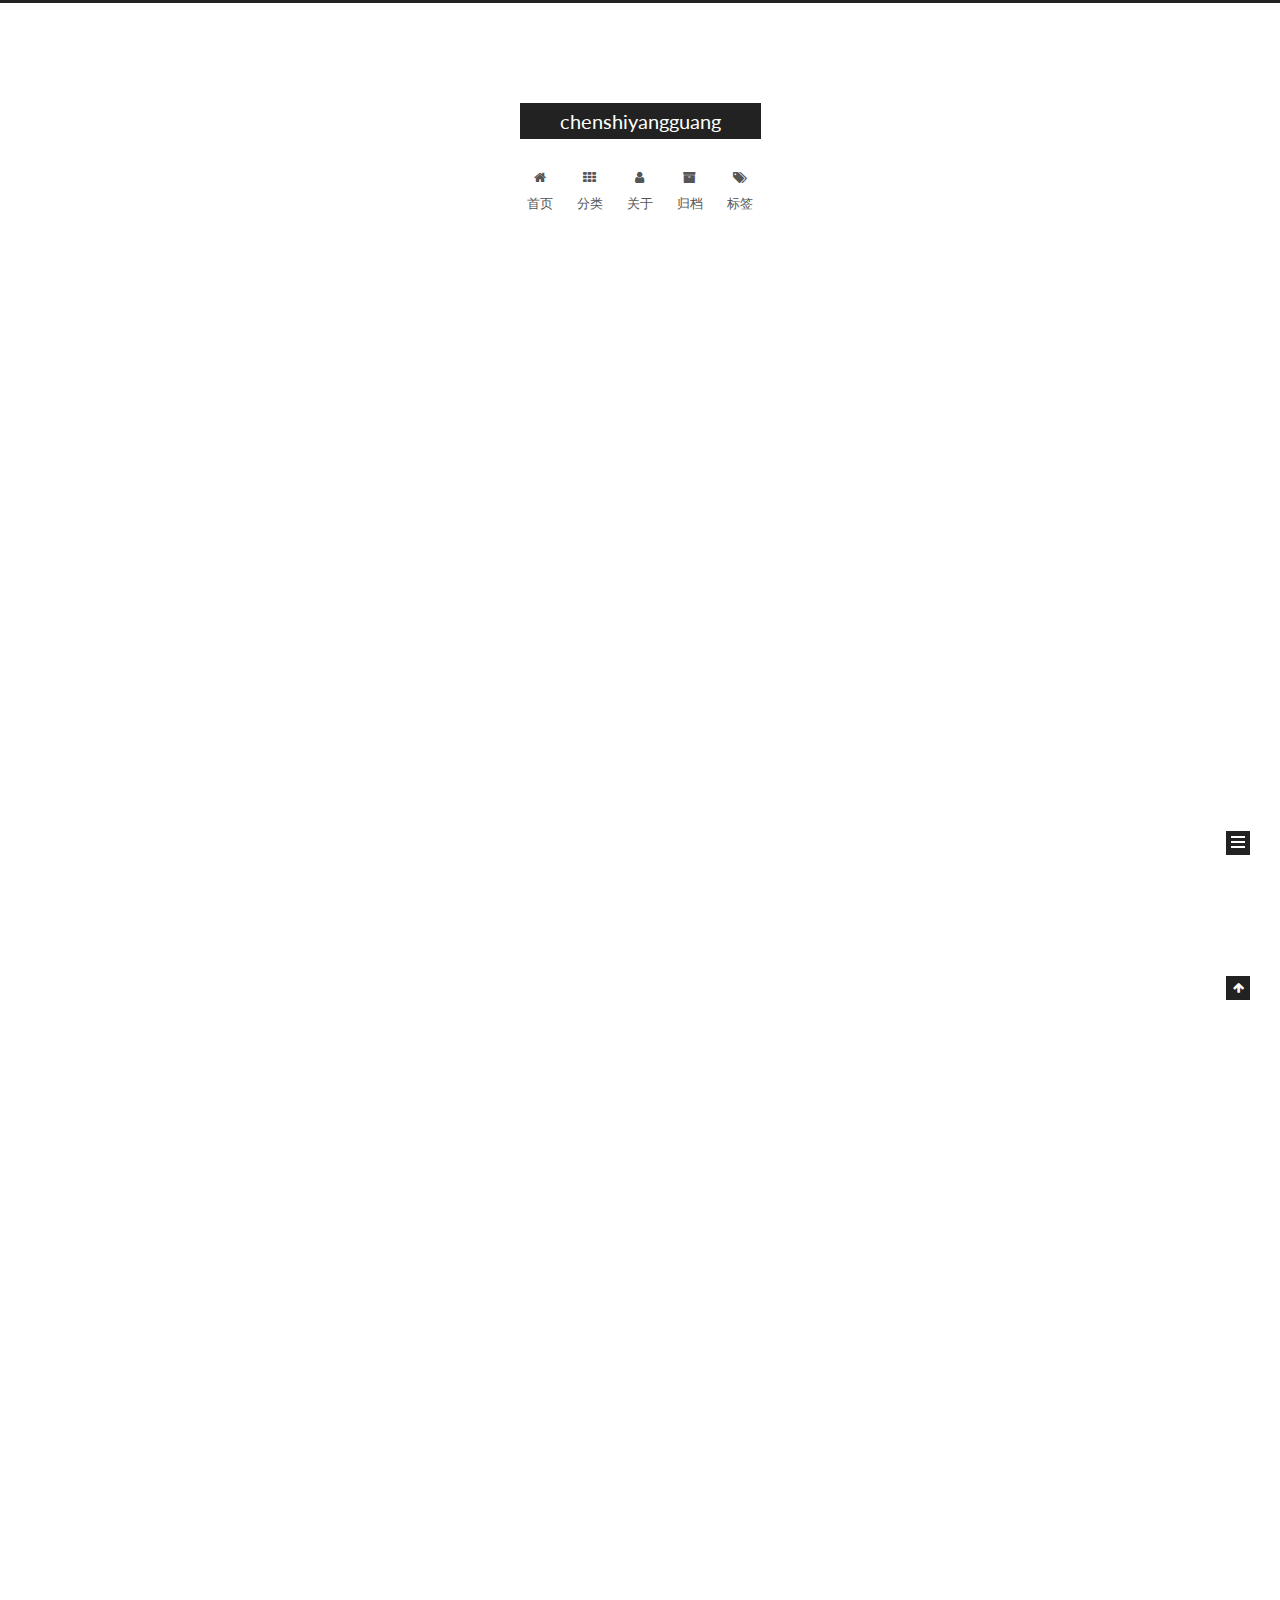
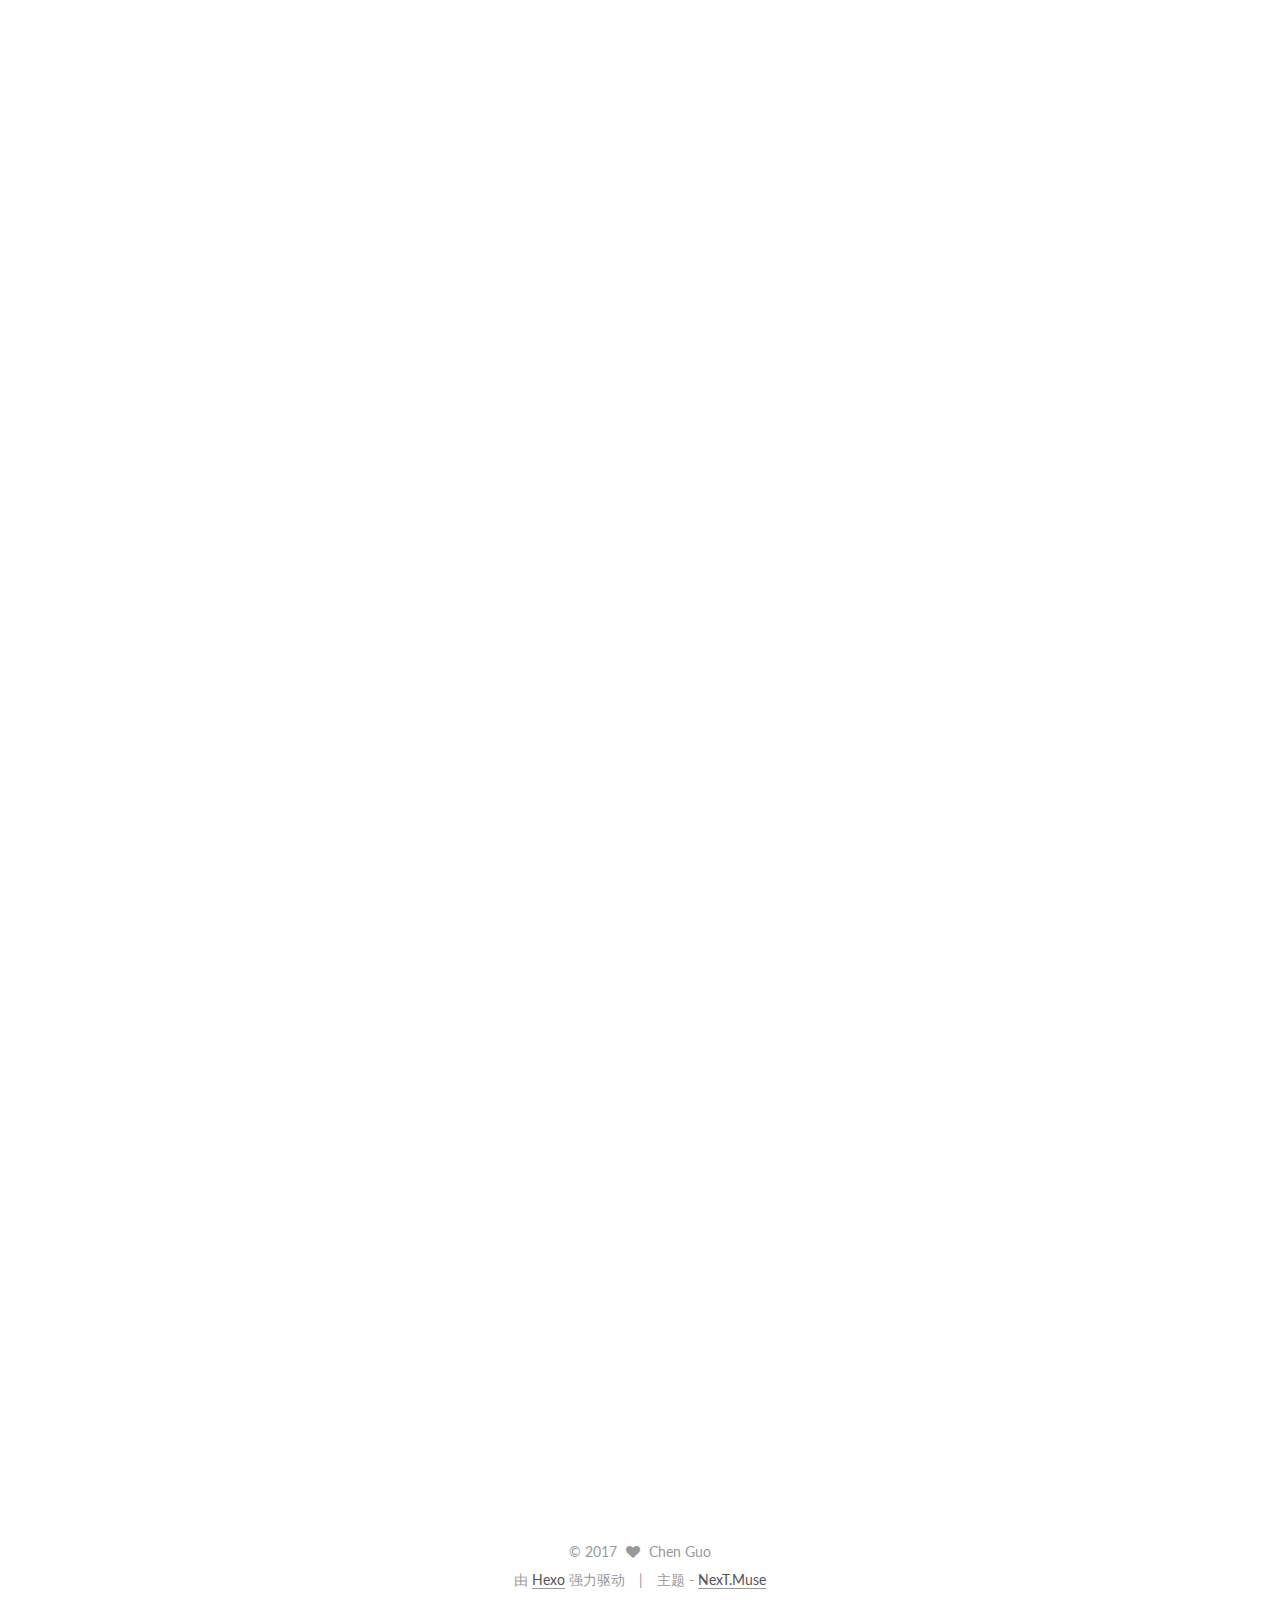
<file: index.html>
<!doctype html>



  


<html class="theme-next muse use-motion" lang="zh-Hans">
<head>
  <meta charset="UTF-8"/>
<meta http-equiv="X-UA-Compatible" content="IE=edge" />
<meta name="viewport" content="width=device-width, initial-scale=1, maximum-scale=1"/>



<meta http-equiv="Cache-Control" content="no-transform" />
<meta http-equiv="Cache-Control" content="no-siteapp" />















  
  
  <link href="/lib/fancybox/source/jquery.fancybox.css?v=2.1.5" rel="stylesheet" type="text/css" />




  
  
  
  

  
    
    
  

  

  

  

  

  
    
    
    <link href="//fonts.googleapis.com/css?family=Lato:300,300italic,400,400italic,700,700italic&subset=latin,latin-ext" rel="stylesheet" type="text/css">
  






<link href="/lib/font-awesome/css/font-awesome.min.css?v=4.6.2" rel="stylesheet" type="text/css" />

<link href="/css/main.css?v=5.1.0" rel="stylesheet" type="text/css" />


  <meta name="keywords" content="Hexo, NexT" />








  <link rel="shortcut icon" type="image/x-icon" href="/favicon.ico?v=5.1.0" />






<meta property="og:type" content="website">
<meta property="og:title" content="chenshiyangguang">
<meta property="og:url" content="http://yoursite.com/index.html">
<meta property="og:site_name" content="chenshiyangguang">
<meta name="twitter:card" content="summary">
<meta name="twitter:title" content="chenshiyangguang">



<script type="text/javascript" id="hexo.configurations">
  var NexT = window.NexT || {};
  var CONFIG = {
    root: '/',
    scheme: 'Muse',
    sidebar: {"position":"left","display":"post","offset":12,"offset_float":0,"b2t":false,"scrollpercent":false},
    fancybox: true,
    motion: true,
    duoshuo: {
      userId: '0',
      author: '博主'
    },
    algolia: {
      applicationID: '',
      apiKey: '',
      indexName: '',
      hits: {"per_page":10},
      labels: {"input_placeholder":"Search for Posts","hits_empty":"We didn't find any results for the search: ${query}","hits_stats":"${hits} results found in ${time} ms"}
    }
  };
</script>



  <link rel="canonical" href="http://yoursite.com/"/>





  <title> chenshiyangguang </title>
</head>

<body itemscope itemtype="http://schema.org/WebPage" lang="zh-Hans">

  














  
  
    
  

  <div class="container sidebar-position-left 
   page-home 
 ">
    <div class="headband"></div>

    <header id="header" class="header" itemscope itemtype="http://schema.org/WPHeader">
      <div class="header-inner"><div class="site-brand-wrapper">
  <div class="site-meta ">
    

    <div class="custom-logo-site-title">
      <a href="/"  class="brand" rel="start">
        <span class="logo-line-before"><i></i></span>
        <span class="site-title">chenshiyangguang</span>
        <span class="logo-line-after"><i></i></span>
      </a>
    </div>
      
        <p class="site-subtitle"></p>
      
  </div>

  <div class="site-nav-toggle">
    <button>
      <span class="btn-bar"></span>
      <span class="btn-bar"></span>
      <span class="btn-bar"></span>
    </button>
  </div>
</div>

<nav class="site-nav">
  

  
    <ul id="menu" class="menu">
      
        
        <li class="menu-item menu-item-home">
          <a href="/" rel="section">
            
              <i class="menu-item-icon fa fa-fw fa-home"></i> <br />
            
            首页
          </a>
        </li>
      
        
        <li class="menu-item menu-item-categories">
          <a href="/categories" rel="section">
            
              <i class="menu-item-icon fa fa-fw fa-th"></i> <br />
            
            分类
          </a>
        </li>
      
        
        <li class="menu-item menu-item-about">
          <a href="/about" rel="section">
            
              <i class="menu-item-icon fa fa-fw fa-user"></i> <br />
            
            关于
          </a>
        </li>
      
        
        <li class="menu-item menu-item-archives">
          <a href="/archives" rel="section">
            
              <i class="menu-item-icon fa fa-fw fa-archive"></i> <br />
            
            归档
          </a>
        </li>
      
        
        <li class="menu-item menu-item-tags">
          <a href="/tags" rel="section">
            
              <i class="menu-item-icon fa fa-fw fa-tags"></i> <br />
            
            标签
          </a>
        </li>
      

      
    </ul>
  

  
</nav>



 </div>
    </header>

    <main id="main" class="main">
      <div class="main-inner">
        <div class="content-wrap">
          <div id="content" class="content">
            
  <section id="posts" class="posts-expand">
    
      

  

  
  
  

  <article class="post post-type-normal " itemscope itemtype="http://schema.org/Article">
    <link itemprop="mainEntityOfPage" href="http://yoursite.com/2017/04/16/second/">

    <span hidden itemprop="author" itemscope itemtype="http://schema.org/Person">
      <meta itemprop="name" content="Chen Guo">
      <meta itemprop="description" content="">
      <meta itemprop="image" content="/images/avatar.gif">
    </span>

    <span hidden itemprop="publisher" itemscope itemtype="http://schema.org/Organization">
      <meta itemprop="name" content="chenshiyangguang">
    </span>

    
      <header class="post-header">

        
        
          <h1 class="post-title" itemprop="name headline">
            
            
              
                
                <a class="post-title-link" href="/2017/04/16/second/" itemprop="url">
                  second
                </a>
              
            
          </h1>
        

        <div class="post-meta">
          <span class="post-time">
            
              <span class="post-meta-item-icon">
                <i class="fa fa-calendar-o"></i>
              </span>
              
                <span class="post-meta-item-text">发表于</span>
              
              <time title="创建于" itemprop="dateCreated datePublished" datetime="2017-04-16T14:27:52+08:00">
                2017-04-16
              </time>
            

            

            
          </span>

          

          
            
          

          
          

          

          

          

        </div>
      </header>
    


    <div class="post-body" itemprop="articleBody">

      
      

      
        
          
            <p>-# 一级标题</p>
<h2 id="二级标题"><a href="#二级标题" class="headerlink" title="二级标题"></a>二级标题</h2><h3 id="三级标题"><a href="#三级标题" class="headerlink" title="三级标题"></a>三级标题</h3><h4 id="无序列表1"><a href="#无序列表1" class="headerlink" title="无序列表1"></a>无序列表1</h4><ul>
<li>1</li>
<li>2</li>
<li>3<h4 id="无序列表2"><a href="#无序列表2" class="headerlink" title="无序列表2"></a>无序列表2</h4></li>
</ul>
<ul>
<li>1</li>
<li>2<h4 id="有序列表"><a href="#有序列表" class="headerlink" title="有序列表"></a>有序列表</h4></li>
</ul>
<ol>
<li>1</li>
<li>2</li>
<li>3</li>
</ol>
<blockquote>
<p>这里是引用<br>要注意符号和文本间的空格</p>
</blockquote>
<h4 id="插入链接"><a href="#插入链接" class="headerlink" title="插入链接"></a>插入链接</h4><p><a href="www.hupu.com">虎扑</a></p>
<p><strong>这里是粗体</strong></p>
<p><em>这里是斜体</em></p>
<pre><code>#inclue&lt;iostream&gt;
using namespace std;
int main()
{
    cout&lt;&lt;&quot;hello world&quot;&lt;&lt;endl;
    return 0;
}
</code></pre><p>When \( a \ne 0 \), there are two solutions to \(ax^2 + bx + c = 0\) and they are:<br>$$ x = {-b \pm \sqrt{b^2-4ac} \over 2a} $$</p>

          
        
      
    </div>

    <div>
      
    </div>

    <div>
      
    </div>

    <div>
      
    </div>

    <footer class="post-footer">
      

      

      

      
      
        <div class="post-eof"></div>
      
    </footer>
  </article>


    
      

  

  
  
  

  <article class="post post-type-normal " itemscope itemtype="http://schema.org/Article">
    <link itemprop="mainEntityOfPage" href="http://yoursite.com/2017/04/16/first-blog/">

    <span hidden itemprop="author" itemscope itemtype="http://schema.org/Person">
      <meta itemprop="name" content="Chen Guo">
      <meta itemprop="description" content="">
      <meta itemprop="image" content="/images/avatar.gif">
    </span>

    <span hidden itemprop="publisher" itemscope itemtype="http://schema.org/Organization">
      <meta itemprop="name" content="chenshiyangguang">
    </span>

    
      <header class="post-header">

        
        
          <h1 class="post-title" itemprop="name headline">
            
            
              
                
                <a class="post-title-link" href="/2017/04/16/first-blog/" itemprop="url">
                  first-blog
                </a>
              
            
          </h1>
        

        <div class="post-meta">
          <span class="post-time">
            
              <span class="post-meta-item-icon">
                <i class="fa fa-calendar-o"></i>
              </span>
              
                <span class="post-meta-item-text">发表于</span>
              
              <time title="创建于" itemprop="dateCreated datePublished" datetime="2017-04-16T14:09:14+08:00">
                2017-04-16
              </time>
            

            

            
          </span>

          
            <span class="post-category" >
            
              <span class="post-meta-divider">|</span>
            
              <span class="post-meta-item-icon">
                <i class="fa fa-folder-o"></i>
              </span>
              
                <span class="post-meta-item-text">分类于</span>
              
              
                <span itemprop="about" itemscope itemtype="http://schema.org/Thing">
                  <a href="/categories/Diary/" itemprop="url" rel="index">
                    <span itemprop="name">Diary</span>
                  </a>
                </span>

                
                
              
            </span>
          

          
            
          

          
          

          

          

          

        </div>
      </header>
    


    <div class="post-body" itemprop="articleBody">

      
      

      
        
          
            <h1 id="我的第一篇博客"><a href="#我的第一篇博客" class="headerlink" title="我的第一篇博客"></a>我的第一篇博客</h1><h2 id="我是辰时的阳光"><a href="#我是辰时的阳光" class="headerlink" title="我是辰时的阳光"></a>我是辰时的阳光</h2><p>我会继续努力！</p>

          
        
      
    </div>

    <div>
      
    </div>

    <div>
      
    </div>

    <div>
      
    </div>

    <footer class="post-footer">
      

      

      

      
      
        <div class="post-eof"></div>
      
    </footer>
  </article>


    
      

  

  
  
  

  <article class="post post-type-normal " itemscope itemtype="http://schema.org/Article">
    <link itemprop="mainEntityOfPage" href="http://yoursite.com/2017/04/16/hello-world/">

    <span hidden itemprop="author" itemscope itemtype="http://schema.org/Person">
      <meta itemprop="name" content="Chen Guo">
      <meta itemprop="description" content="">
      <meta itemprop="image" content="/images/avatar.gif">
    </span>

    <span hidden itemprop="publisher" itemscope itemtype="http://schema.org/Organization">
      <meta itemprop="name" content="chenshiyangguang">
    </span>

    
      <header class="post-header">

        
        
          <h1 class="post-title" itemprop="name headline">
            
            
              
                
                <a class="post-title-link" href="/2017/04/16/hello-world/" itemprop="url">
                  Hello World
                </a>
              
            
          </h1>
        

        <div class="post-meta">
          <span class="post-time">
            
              <span class="post-meta-item-icon">
                <i class="fa fa-calendar-o"></i>
              </span>
              
                <span class="post-meta-item-text">发表于</span>
              
              <time title="创建于" itemprop="dateCreated datePublished" datetime="2017-04-16T12:09:22+08:00">
                2017-04-16
              </time>
            

            

            
          </span>

          

          
            
          

          
          

          

          

          

        </div>
      </header>
    


    <div class="post-body" itemprop="articleBody">

      
      

      
        
          
            <p>Welcome to <a href="https://hexo.io/" target="_blank" rel="external">Hexo</a>! This is your very first post. Check <a href="https://hexo.io/docs/" target="_blank" rel="external">documentation</a> for more info. If you get any problems when using Hexo, you can find the answer in <a href="https://hexo.io/docs/troubleshooting.html" target="_blank" rel="external">troubleshooting</a> or you can ask me on <a href="https://github.com/hexojs/hexo/issues" target="_blank" rel="external">GitHub</a>.</p>
<h2 id="Quick-Start"><a href="#Quick-Start" class="headerlink" title="Quick Start"></a>Quick Start</h2><h3 id="Create-a-new-post"><a href="#Create-a-new-post" class="headerlink" title="Create a new post"></a>Create a new post</h3><figure class="highlight bash"><table><tr><td class="gutter"><pre><div class="line">1</div></pre></td><td class="code"><pre><div class="line">$ hexo new <span class="string">"My New Post"</span></div></pre></td></tr></table></figure>
<p>More info: <a href="https://hexo.io/docs/writing.html" target="_blank" rel="external">Writing</a></p>
<h3 id="Run-server"><a href="#Run-server" class="headerlink" title="Run server"></a>Run server</h3><figure class="highlight bash"><table><tr><td class="gutter"><pre><div class="line">1</div></pre></td><td class="code"><pre><div class="line">$ hexo server</div></pre></td></tr></table></figure>
<p>More info: <a href="https://hexo.io/docs/server.html" target="_blank" rel="external">Server</a></p>
<h3 id="Generate-static-files"><a href="#Generate-static-files" class="headerlink" title="Generate static files"></a>Generate static files</h3><figure class="highlight bash"><table><tr><td class="gutter"><pre><div class="line">1</div></pre></td><td class="code"><pre><div class="line">$ hexo generate</div></pre></td></tr></table></figure>
<p>More info: <a href="https://hexo.io/docs/generating.html" target="_blank" rel="external">Generating</a></p>
<h3 id="Deploy-to-remote-sites"><a href="#Deploy-to-remote-sites" class="headerlink" title="Deploy to remote sites"></a>Deploy to remote sites</h3><figure class="highlight bash"><table><tr><td class="gutter"><pre><div class="line">1</div></pre></td><td class="code"><pre><div class="line">$ hexo deploy</div></pre></td></tr></table></figure>
<p>More info: <a href="https://hexo.io/docs/deployment.html" target="_blank" rel="external">Deployment</a></p>

          
        
      
    </div>

    <div>
      
    </div>

    <div>
      
    </div>

    <div>
      
    </div>

    <footer class="post-footer">
      

      

      

      
      
        <div class="post-eof"></div>
      
    </footer>
  </article>


    
  </section>

  


          </div>
          


          

        </div>
        
          
  
  <div class="sidebar-toggle">
    <div class="sidebar-toggle-line-wrap">
      <span class="sidebar-toggle-line sidebar-toggle-line-first"></span>
      <span class="sidebar-toggle-line sidebar-toggle-line-middle"></span>
      <span class="sidebar-toggle-line sidebar-toggle-line-last"></span>
    </div>
  </div>

  <aside id="sidebar" class="sidebar">
    <div class="sidebar-inner">

      

      

      <section class="site-overview sidebar-panel sidebar-panel-active">
        <div class="site-author motion-element" itemprop="author" itemscope itemtype="http://schema.org/Person">
          <img class="site-author-image" itemprop="image"
               src="/images/avatar.gif"
               alt="Chen Guo" />
          <p class="site-author-name" itemprop="name">Chen Guo</p>
           
              <p class="site-description motion-element" itemprop="description"></p>
          
        </div>
        <nav class="site-state motion-element">

          
            <div class="site-state-item site-state-posts">
              <a href="/archives">
                <span class="site-state-item-count">3</span>
                <span class="site-state-item-name">日志</span>
              </a>
            </div>
          

          
            
            
            <div class="site-state-item site-state-categories">
              <a href="/categories/index.html">
                <span class="site-state-item-count">1</span>
                <span class="site-state-item-name">分类</span>
              </a>
            </div>
          

          
            
            
            <div class="site-state-item site-state-tags">
              <a href="/tags/index.html">
                <span class="site-state-item-count">2</span>
                <span class="site-state-item-name">标签</span>
              </a>
            </div>
          

        </nav>

        

        <div class="links-of-author motion-element">
          
        </div>

        
        

        
        

        


      </section>

      

      

    </div>
  </aside>


        
      </div>
    </main>

    <footer id="footer" class="footer">
      <div class="footer-inner">
        <div class="copyright" >
  
  &copy; 
  <span itemprop="copyrightYear">2017</span>
  <span class="with-love">
    <i class="fa fa-heart"></i>
  </span>
  <span class="author" itemprop="copyrightHolder">Chen Guo</span>
</div>


<div class="powered-by">
  由 <a class="theme-link" href="https://hexo.io">Hexo</a> 强力驱动
</div>

<div class="theme-info">
  主题 -
  <a class="theme-link" href="https://github.com/iissnan/hexo-theme-next">
    NexT.Muse
  </a>
</div>


        

        
      </div>
    </footer>

    
      <div class="back-to-top">
        <i class="fa fa-arrow-up"></i>
        
      </div>
    

  </div>

  

<script type="text/javascript">
  if (Object.prototype.toString.call(window.Promise) !== '[object Function]') {
    window.Promise = null;
  }
</script>









  








  
  <script type="text/javascript" src="/lib/jquery/index.js?v=2.1.3"></script>

  
  <script type="text/javascript" src="/lib/fastclick/lib/fastclick.min.js?v=1.0.6"></script>

  
  <script type="text/javascript" src="/lib/jquery_lazyload/jquery.lazyload.js?v=1.9.7"></script>

  
  <script type="text/javascript" src="/lib/velocity/velocity.min.js?v=1.2.1"></script>

  
  <script type="text/javascript" src="/lib/velocity/velocity.ui.min.js?v=1.2.1"></script>

  
  <script type="text/javascript" src="/lib/fancybox/source/jquery.fancybox.pack.js?v=2.1.5"></script>


  


  <script type="text/javascript" src="/js/src/utils.js?v=5.1.0"></script>

  <script type="text/javascript" src="/js/src/motion.js?v=5.1.0"></script>



  
  

  

  


  <script type="text/javascript" src="/js/src/bootstrap.js?v=5.1.0"></script>



  


  




	





  





  





  






  





  

  

  
  
    <script type="text/x-mathjax-config">
      MathJax.Hub.Config({
        tex2jax: {
          inlineMath: [ ['$','$'], ["\\(","\\)"]  ],
          processEscapes: true,
          skipTags: ['script', 'noscript', 'style', 'textarea', 'pre', 'code']
        }
      });
    </script>

    <script type="text/x-mathjax-config">
      MathJax.Hub.Queue(function() {
        var all = MathJax.Hub.getAllJax(), i;
        for (i=0; i < all.length; i += 1) {
          all[i].SourceElement().parentNode.className += ' has-jax';
        }
      });
    </script>
    <script type="text/javascript" src="//cdn.mathjax.org/mathjax/latest/MathJax.js?config=TeX-AMS-MML_HTMLorMML"></script>
  


  

  

</body>
</html>
</file>
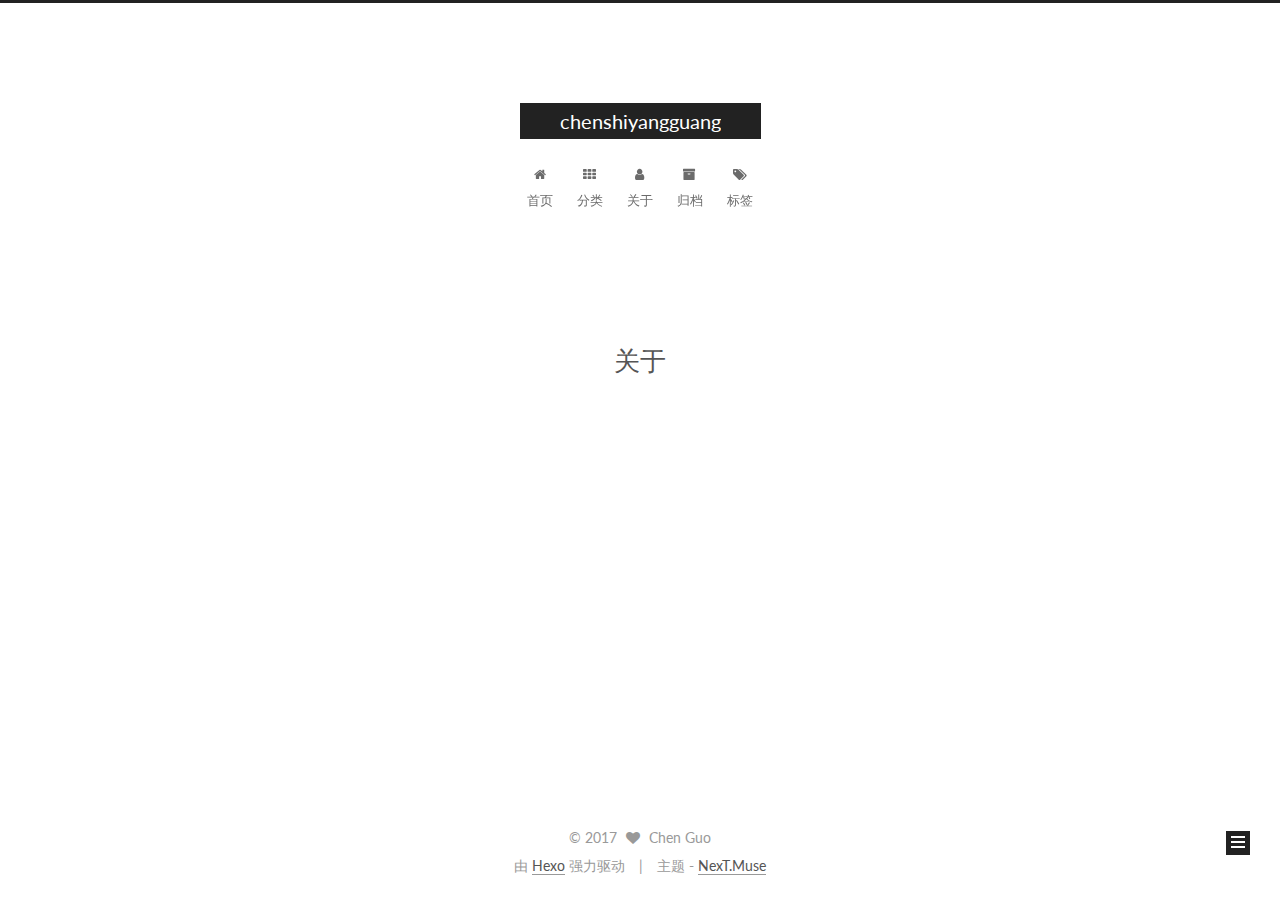
<file: about/index.html>
<!doctype html>



  


<html class="theme-next muse use-motion" lang="zh-Hans">
<head>
  <meta charset="UTF-8"/>
<meta http-equiv="X-UA-Compatible" content="IE=edge" />
<meta name="viewport" content="width=device-width, initial-scale=1, maximum-scale=1"/>



<meta http-equiv="Cache-Control" content="no-transform" />
<meta http-equiv="Cache-Control" content="no-siteapp" />















  
  
  <link href="/lib/fancybox/source/jquery.fancybox.css?v=2.1.5" rel="stylesheet" type="text/css" />




  
  
  
  

  
    
    
  

  

  

  

  

  
    
    
    <link href="//fonts.googleapis.com/css?family=Lato:300,300italic,400,400italic,700,700italic&subset=latin,latin-ext" rel="stylesheet" type="text/css">
  






<link href="/lib/font-awesome/css/font-awesome.min.css?v=4.6.2" rel="stylesheet" type="text/css" />

<link href="/css/main.css?v=5.1.0" rel="stylesheet" type="text/css" />


  <meta name="keywords" content="Hexo, NexT" />








  <link rel="shortcut icon" type="image/x-icon" href="/favicon.ico?v=5.1.0" />






<meta property="og:type" content="website">
<meta property="og:title" content="关于">
<meta property="og:url" content="http://yoursite.com/about/index.html">
<meta property="og:site_name" content="chenshiyangguang">
<meta property="og:updated_time" content="2017-04-16T06:07:57.071Z">
<meta name="twitter:card" content="summary">
<meta name="twitter:title" content="关于">



<script type="text/javascript" id="hexo.configurations">
  var NexT = window.NexT || {};
  var CONFIG = {
    root: '/',
    scheme: 'Muse',
    sidebar: {"position":"left","display":"post","offset":12,"offset_float":0,"b2t":false,"scrollpercent":false},
    fancybox: true,
    motion: true,
    duoshuo: {
      userId: '0',
      author: '博主'
    },
    algolia: {
      applicationID: '',
      apiKey: '',
      indexName: '',
      hits: {"per_page":10},
      labels: {"input_placeholder":"Search for Posts","hits_empty":"We didn't find any results for the search: ${query}","hits_stats":"${hits} results found in ${time} ms"}
    }
  };
</script>



  <link rel="canonical" href="http://yoursite.com/about/"/>





  <title>
  

  
    关于 | chenshiyangguang
  
</title>
</head>

<body itemscope itemtype="http://schema.org/WebPage" lang="zh-Hans">

  














  
  
    
  

  <div class="container sidebar-position-left  ">
    <div class="headband"></div>

    <header id="header" class="header" itemscope itemtype="http://schema.org/WPHeader">
      <div class="header-inner"><div class="site-brand-wrapper">
  <div class="site-meta ">
    

    <div class="custom-logo-site-title">
      <a href="/"  class="brand" rel="start">
        <span class="logo-line-before"><i></i></span>
        <span class="site-title">chenshiyangguang</span>
        <span class="logo-line-after"><i></i></span>
      </a>
    </div>
      
        <p class="site-subtitle"></p>
      
  </div>

  <div class="site-nav-toggle">
    <button>
      <span class="btn-bar"></span>
      <span class="btn-bar"></span>
      <span class="btn-bar"></span>
    </button>
  </div>
</div>

<nav class="site-nav">
  

  
    <ul id="menu" class="menu">
      
        
        <li class="menu-item menu-item-home">
          <a href="/" rel="section">
            
              <i class="menu-item-icon fa fa-fw fa-home"></i> <br />
            
            首页
          </a>
        </li>
      
        
        <li class="menu-item menu-item-categories">
          <a href="/categories" rel="section">
            
              <i class="menu-item-icon fa fa-fw fa-th"></i> <br />
            
            分类
          </a>
        </li>
      
        
        <li class="menu-item menu-item-about">
          <a href="/about" rel="section">
            
              <i class="menu-item-icon fa fa-fw fa-user"></i> <br />
            
            关于
          </a>
        </li>
      
        
        <li class="menu-item menu-item-archives">
          <a href="/archives" rel="section">
            
              <i class="menu-item-icon fa fa-fw fa-archive"></i> <br />
            
            归档
          </a>
        </li>
      
        
        <li class="menu-item menu-item-tags">
          <a href="/tags" rel="section">
            
              <i class="menu-item-icon fa fa-fw fa-tags"></i> <br />
            
            标签
          </a>
        </li>
      

      
    </ul>
  

  
</nav>



 </div>
    </header>

    <main id="main" class="main">
      <div class="main-inner">
        <div class="content-wrap">
          <div id="content" class="content">
            

  <div id="posts" class="posts-expand">
  <header class="post-header">

	<h1 class="post-title" itemprop="name headline">关于</h1>



</header>

    
    
      
    
  </div>


          </div>
          


          
  <div class="comments" id="comments">
    
  </div>


        </div>
        
          
  
  <div class="sidebar-toggle">
    <div class="sidebar-toggle-line-wrap">
      <span class="sidebar-toggle-line sidebar-toggle-line-first"></span>
      <span class="sidebar-toggle-line sidebar-toggle-line-middle"></span>
      <span class="sidebar-toggle-line sidebar-toggle-line-last"></span>
    </div>
  </div>

  <aside id="sidebar" class="sidebar">
    <div class="sidebar-inner">

      

      

      <section class="site-overview sidebar-panel sidebar-panel-active">
        <div class="site-author motion-element" itemprop="author" itemscope itemtype="http://schema.org/Person">
          <img class="site-author-image" itemprop="image"
               src="/images/avatar.gif"
               alt="Chen Guo" />
          <p class="site-author-name" itemprop="name">Chen Guo</p>
           
              <p class="site-description motion-element" itemprop="description"></p>
          
        </div>
        <nav class="site-state motion-element">

          
            <div class="site-state-item site-state-posts">
              <a href="/archives">
                <span class="site-state-item-count">3</span>
                <span class="site-state-item-name">日志</span>
              </a>
            </div>
          

          
            
            
            <div class="site-state-item site-state-categories">
              <a href="/categories/index.html">
                <span class="site-state-item-count">1</span>
                <span class="site-state-item-name">分类</span>
              </a>
            </div>
          

          
            
            
            <div class="site-state-item site-state-tags">
              <a href="/tags/index.html">
                <span class="site-state-item-count">2</span>
                <span class="site-state-item-name">标签</span>
              </a>
            </div>
          

        </nav>

        

        <div class="links-of-author motion-element">
          
        </div>

        
        

        
        

        


      </section>

      

      

    </div>
  </aside>


        
      </div>
    </main>

    <footer id="footer" class="footer">
      <div class="footer-inner">
        <div class="copyright" >
  
  &copy; 
  <span itemprop="copyrightYear">2017</span>
  <span class="with-love">
    <i class="fa fa-heart"></i>
  </span>
  <span class="author" itemprop="copyrightHolder">Chen Guo</span>
</div>


<div class="powered-by">
  由 <a class="theme-link" href="https://hexo.io">Hexo</a> 强力驱动
</div>

<div class="theme-info">
  主题 -
  <a class="theme-link" href="https://github.com/iissnan/hexo-theme-next">
    NexT.Muse
  </a>
</div>


        

        
      </div>
    </footer>

    
      <div class="back-to-top">
        <i class="fa fa-arrow-up"></i>
        
      </div>
    

  </div>

  

<script type="text/javascript">
  if (Object.prototype.toString.call(window.Promise) !== '[object Function]') {
    window.Promise = null;
  }
</script>









  








  
  <script type="text/javascript" src="/lib/jquery/index.js?v=2.1.3"></script>

  
  <script type="text/javascript" src="/lib/fastclick/lib/fastclick.min.js?v=1.0.6"></script>

  
  <script type="text/javascript" src="/lib/jquery_lazyload/jquery.lazyload.js?v=1.9.7"></script>

  
  <script type="text/javascript" src="/lib/velocity/velocity.min.js?v=1.2.1"></script>

  
  <script type="text/javascript" src="/lib/velocity/velocity.ui.min.js?v=1.2.1"></script>

  
  <script type="text/javascript" src="/lib/fancybox/source/jquery.fancybox.pack.js?v=2.1.5"></script>


  


  <script type="text/javascript" src="/js/src/utils.js?v=5.1.0"></script>

  <script type="text/javascript" src="/js/src/motion.js?v=5.1.0"></script>



  
  

  

  


  <script type="text/javascript" src="/js/src/bootstrap.js?v=5.1.0"></script>



  


  




	





  





  





  






  





  

  

  
  
    <script type="text/x-mathjax-config">
      MathJax.Hub.Config({
        tex2jax: {
          inlineMath: [ ['$','$'], ["\\(","\\)"]  ],
          processEscapes: true,
          skipTags: ['script', 'noscript', 'style', 'textarea', 'pre', 'code']
        }
      });
    </script>

    <script type="text/x-mathjax-config">
      MathJax.Hub.Queue(function() {
        var all = MathJax.Hub.getAllJax(), i;
        for (i=0; i < all.length; i += 1) {
          all[i].SourceElement().parentNode.className += ' has-jax';
        }
      });
    </script>
    <script type="text/javascript" src="//cdn.mathjax.org/mathjax/latest/MathJax.js?config=TeX-AMS-MML_HTMLorMML"></script>
  


  

  

</body>
</html>
</file>
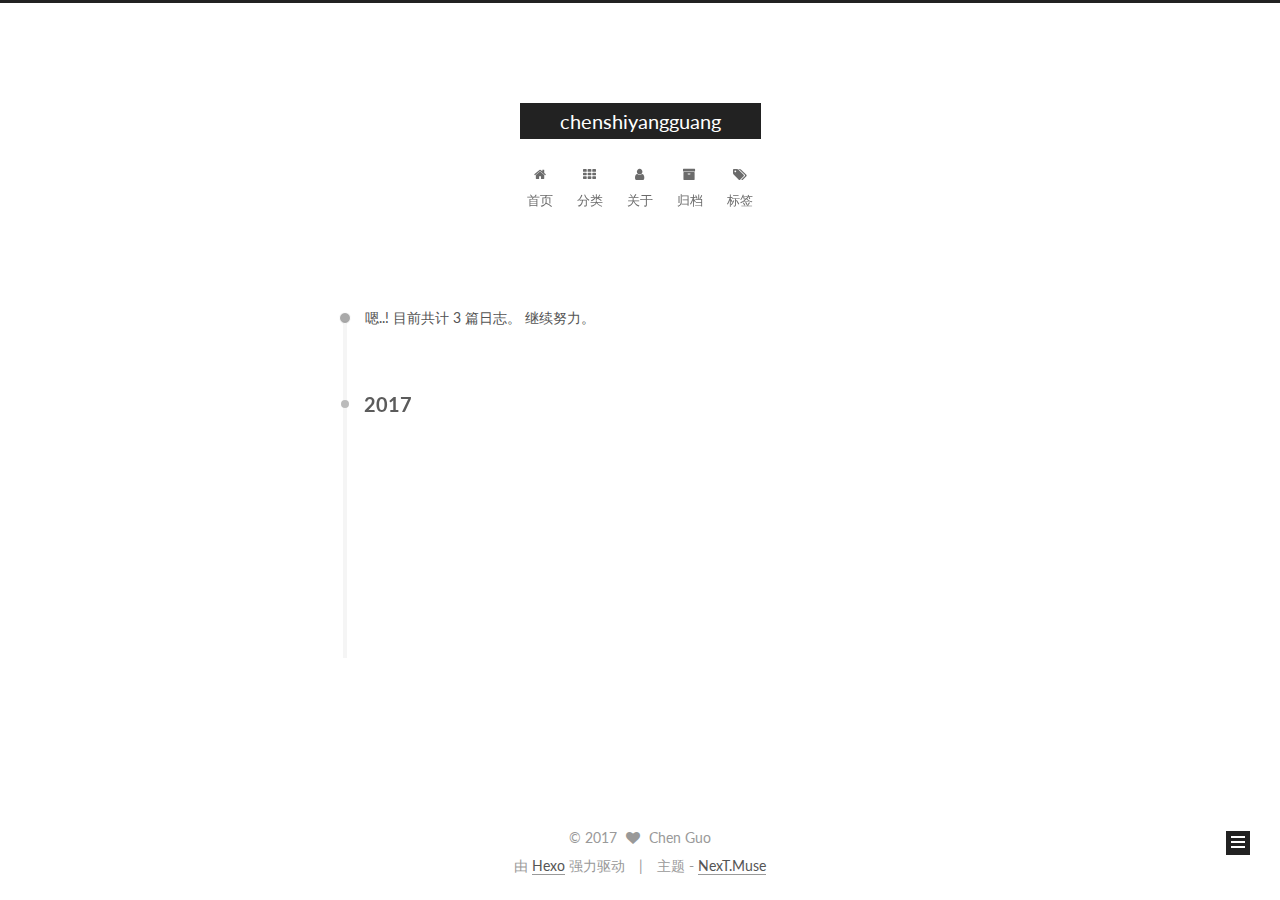
<file: archives/index.html>
<!doctype html>



  


<html class="theme-next muse use-motion" lang="zh-Hans">
<head>
  <meta charset="UTF-8"/>
<meta http-equiv="X-UA-Compatible" content="IE=edge" />
<meta name="viewport" content="width=device-width, initial-scale=1, maximum-scale=1"/>



<meta http-equiv="Cache-Control" content="no-transform" />
<meta http-equiv="Cache-Control" content="no-siteapp" />















  
  
  <link href="/lib/fancybox/source/jquery.fancybox.css?v=2.1.5" rel="stylesheet" type="text/css" />




  
  
  
  

  
    
    
  

  

  

  

  

  
    
    
    <link href="//fonts.googleapis.com/css?family=Lato:300,300italic,400,400italic,700,700italic&subset=latin,latin-ext" rel="stylesheet" type="text/css">
  






<link href="/lib/font-awesome/css/font-awesome.min.css?v=4.6.2" rel="stylesheet" type="text/css" />

<link href="/css/main.css?v=5.1.0" rel="stylesheet" type="text/css" />


  <meta name="keywords" content="Hexo, NexT" />








  <link rel="shortcut icon" type="image/x-icon" href="/favicon.ico?v=5.1.0" />






<meta property="og:type" content="website">
<meta property="og:title" content="chenshiyangguang">
<meta property="og:url" content="http://yoursite.com/archives/index.html">
<meta property="og:site_name" content="chenshiyangguang">
<meta name="twitter:card" content="summary">
<meta name="twitter:title" content="chenshiyangguang">



<script type="text/javascript" id="hexo.configurations">
  var NexT = window.NexT || {};
  var CONFIG = {
    root: '/',
    scheme: 'Muse',
    sidebar: {"position":"left","display":"post","offset":12,"offset_float":0,"b2t":false,"scrollpercent":false},
    fancybox: true,
    motion: true,
    duoshuo: {
      userId: '0',
      author: '博主'
    },
    algolia: {
      applicationID: '',
      apiKey: '',
      indexName: '',
      hits: {"per_page":10},
      labels: {"input_placeholder":"Search for Posts","hits_empty":"We didn't find any results for the search: ${query}","hits_stats":"${hits} results found in ${time} ms"}
    }
  };
</script>



  <link rel="canonical" href="http://yoursite.com/archives/"/>





  <title> 归档 | chenshiyangguang </title>
</head>

<body itemscope itemtype="http://schema.org/WebPage" lang="zh-Hans">

  














  
  
    
  

  <div class="container sidebar-position-left  page-archive  ">
    <div class="headband"></div>

    <header id="header" class="header" itemscope itemtype="http://schema.org/WPHeader">
      <div class="header-inner"><div class="site-brand-wrapper">
  <div class="site-meta ">
    

    <div class="custom-logo-site-title">
      <a href="/"  class="brand" rel="start">
        <span class="logo-line-before"><i></i></span>
        <span class="site-title">chenshiyangguang</span>
        <span class="logo-line-after"><i></i></span>
      </a>
    </div>
      
        <p class="site-subtitle"></p>
      
  </div>

  <div class="site-nav-toggle">
    <button>
      <span class="btn-bar"></span>
      <span class="btn-bar"></span>
      <span class="btn-bar"></span>
    </button>
  </div>
</div>

<nav class="site-nav">
  

  
    <ul id="menu" class="menu">
      
        
        <li class="menu-item menu-item-home">
          <a href="/" rel="section">
            
              <i class="menu-item-icon fa fa-fw fa-home"></i> <br />
            
            首页
          </a>
        </li>
      
        
        <li class="menu-item menu-item-categories">
          <a href="/categories" rel="section">
            
              <i class="menu-item-icon fa fa-fw fa-th"></i> <br />
            
            分类
          </a>
        </li>
      
        
        <li class="menu-item menu-item-about">
          <a href="/about" rel="section">
            
              <i class="menu-item-icon fa fa-fw fa-user"></i> <br />
            
            关于
          </a>
        </li>
      
        
        <li class="menu-item menu-item-archives">
          <a href="/archives" rel="section">
            
              <i class="menu-item-icon fa fa-fw fa-archive"></i> <br />
            
            归档
          </a>
        </li>
      
        
        <li class="menu-item menu-item-tags">
          <a href="/tags" rel="section">
            
              <i class="menu-item-icon fa fa-fw fa-tags"></i> <br />
            
            标签
          </a>
        </li>
      

      
    </ul>
  

  
</nav>



 </div>
    </header>

    <main id="main" class="main">
      <div class="main-inner">
        <div class="content-wrap">
          <div id="content" class="content">
            

  <section id="posts" class="posts-collapse">
    <span class="archive-move-on"></span>

    <span class="archive-page-counter">
      
      
      
        
      
      嗯..! 目前共计 3 篇日志。 继续努力。
    </span>

    

      
      
      

      
        
        <div class="collection-title">
          <h2 class="archive-year motion-element" id="archive-year-2017">2017</h2>
        </div>
      
      

      

  <article class="post post-type-normal" itemscope itemtype="http://schema.org/Article">
    <header class="post-header">

      <h1 class="post-title">
        
            <a class="post-title-link" href="/2017/04/16/second/" itemprop="url">
              
                <span itemprop="name">second</span>
              
            </a>
        
      </h1>

      <div class="post-meta">
        <time class="post-time" itemprop="dateCreated"
              datetime="2017-04-16T14:27:52+08:00"
              content="2017-04-16" >
          04-16
        </time>
      </div>

    </header>
  </article>



    

      
      
      

      
      

      

  <article class="post post-type-normal" itemscope itemtype="http://schema.org/Article">
    <header class="post-header">

      <h1 class="post-title">
        
            <a class="post-title-link" href="/2017/04/16/first-blog/" itemprop="url">
              
                <span itemprop="name">first-blog</span>
              
            </a>
        
      </h1>

      <div class="post-meta">
        <time class="post-time" itemprop="dateCreated"
              datetime="2017-04-16T14:09:14+08:00"
              content="2017-04-16" >
          04-16
        </time>
      </div>

    </header>
  </article>



    

      
      
      

      
      

      

  <article class="post post-type-normal" itemscope itemtype="http://schema.org/Article">
    <header class="post-header">

      <h1 class="post-title">
        
            <a class="post-title-link" href="/2017/04/16/hello-world/" itemprop="url">
              
                <span itemprop="name">Hello World</span>
              
            </a>
        
      </h1>

      <div class="post-meta">
        <time class="post-time" itemprop="dateCreated"
              datetime="2017-04-16T12:09:22+08:00"
              content="2017-04-16" >
          04-16
        </time>
      </div>

    </header>
  </article>



    

  </section>

  



          </div>
          


          

        </div>
        
          
  
  <div class="sidebar-toggle">
    <div class="sidebar-toggle-line-wrap">
      <span class="sidebar-toggle-line sidebar-toggle-line-first"></span>
      <span class="sidebar-toggle-line sidebar-toggle-line-middle"></span>
      <span class="sidebar-toggle-line sidebar-toggle-line-last"></span>
    </div>
  </div>

  <aside id="sidebar" class="sidebar">
    <div class="sidebar-inner">

      

      

      <section class="site-overview sidebar-panel sidebar-panel-active">
        <div class="site-author motion-element" itemprop="author" itemscope itemtype="http://schema.org/Person">
          <img class="site-author-image" itemprop="image"
               src="/images/avatar.gif"
               alt="Chen Guo" />
          <p class="site-author-name" itemprop="name">Chen Guo</p>
           
              <p class="site-description motion-element" itemprop="description"></p>
          
        </div>
        <nav class="site-state motion-element">

          
            <div class="site-state-item site-state-posts">
              <a href="/archives">
                <span class="site-state-item-count">3</span>
                <span class="site-state-item-name">日志</span>
              </a>
            </div>
          

          
            
            
            <div class="site-state-item site-state-categories">
              <a href="/categories/index.html">
                <span class="site-state-item-count">1</span>
                <span class="site-state-item-name">分类</span>
              </a>
            </div>
          

          
            
            
            <div class="site-state-item site-state-tags">
              <a href="/tags/index.html">
                <span class="site-state-item-count">2</span>
                <span class="site-state-item-name">标签</span>
              </a>
            </div>
          

        </nav>

        

        <div class="links-of-author motion-element">
          
        </div>

        
        

        
        

        


      </section>

      

      

    </div>
  </aside>


        
      </div>
    </main>

    <footer id="footer" class="footer">
      <div class="footer-inner">
        <div class="copyright" >
  
  &copy; 
  <span itemprop="copyrightYear">2017</span>
  <span class="with-love">
    <i class="fa fa-heart"></i>
  </span>
  <span class="author" itemprop="copyrightHolder">Chen Guo</span>
</div>


<div class="powered-by">
  由 <a class="theme-link" href="https://hexo.io">Hexo</a> 强力驱动
</div>

<div class="theme-info">
  主题 -
  <a class="theme-link" href="https://github.com/iissnan/hexo-theme-next">
    NexT.Muse
  </a>
</div>


        

        
      </div>
    </footer>

    
      <div class="back-to-top">
        <i class="fa fa-arrow-up"></i>
        
      </div>
    

  </div>

  

<script type="text/javascript">
  if (Object.prototype.toString.call(window.Promise) !== '[object Function]') {
    window.Promise = null;
  }
</script>









  








  
  <script type="text/javascript" src="/lib/jquery/index.js?v=2.1.3"></script>

  
  <script type="text/javascript" src="/lib/fastclick/lib/fastclick.min.js?v=1.0.6"></script>

  
  <script type="text/javascript" src="/lib/jquery_lazyload/jquery.lazyload.js?v=1.9.7"></script>

  
  <script type="text/javascript" src="/lib/velocity/velocity.min.js?v=1.2.1"></script>

  
  <script type="text/javascript" src="/lib/velocity/velocity.ui.min.js?v=1.2.1"></script>

  
  <script type="text/javascript" src="/lib/fancybox/source/jquery.fancybox.pack.js?v=2.1.5"></script>


  


  <script type="text/javascript" src="/js/src/utils.js?v=5.1.0"></script>

  <script type="text/javascript" src="/js/src/motion.js?v=5.1.0"></script>



  
  

  
  
    <script type="text/javascript" id="motion.page.archive">
      $('.archive-year').velocity('transition.slideLeftIn');
    </script>
  


  


  <script type="text/javascript" src="/js/src/bootstrap.js?v=5.1.0"></script>



  


  




	





  





  





  






  





  

  

  
  
    <script type="text/x-mathjax-config">
      MathJax.Hub.Config({
        tex2jax: {
          inlineMath: [ ['$','$'], ["\\(","\\)"]  ],
          processEscapes: true,
          skipTags: ['script', 'noscript', 'style', 'textarea', 'pre', 'code']
        }
      });
    </script>

    <script type="text/x-mathjax-config">
      MathJax.Hub.Queue(function() {
        var all = MathJax.Hub.getAllJax(), i;
        for (i=0; i < all.length; i += 1) {
          all[i].SourceElement().parentNode.className += ' has-jax';
        }
      });
    </script>
    <script type="text/javascript" src="//cdn.mathjax.org/mathjax/latest/MathJax.js?config=TeX-AMS-MML_HTMLorMML"></script>
  


  

  

</body>
</html>
</file>
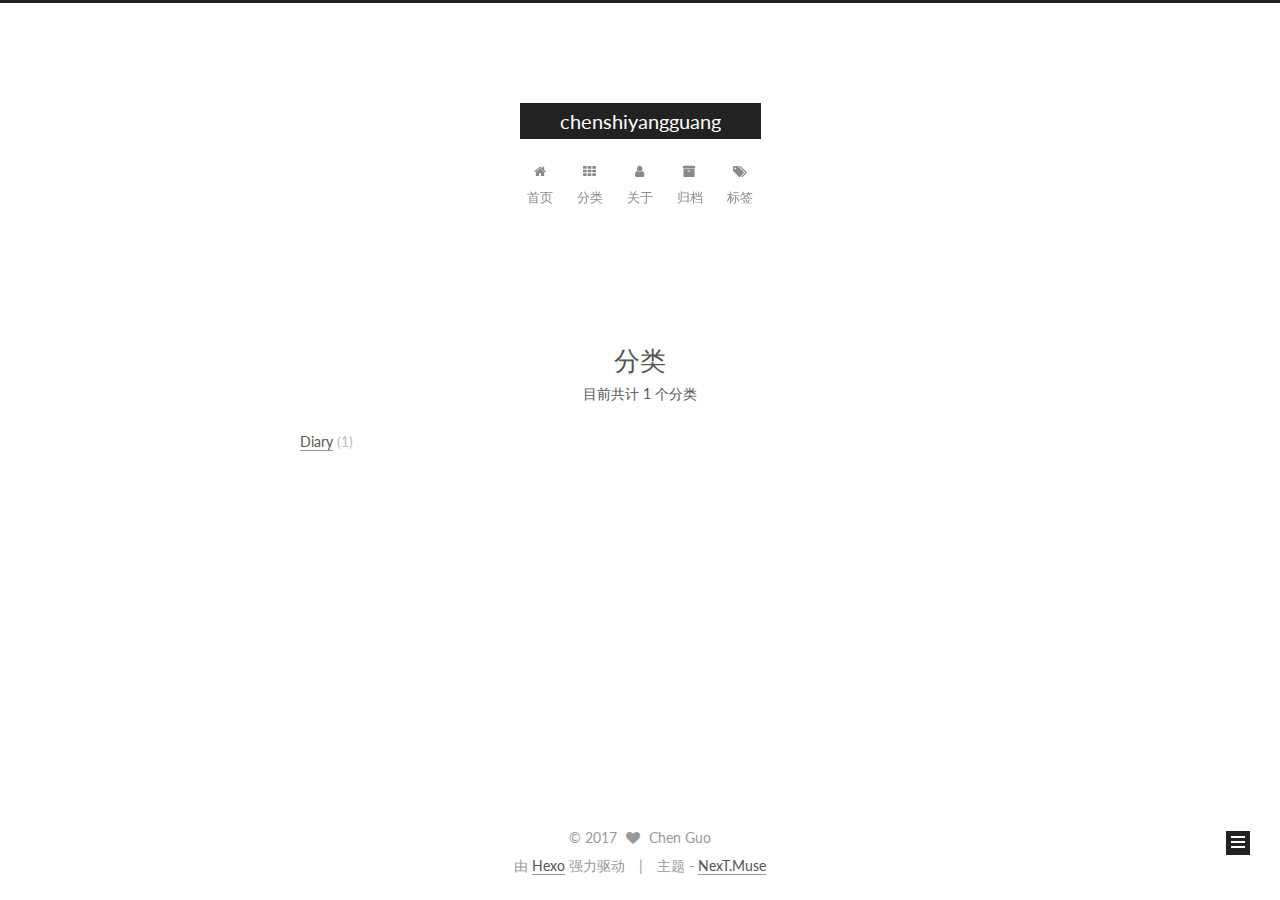
<file: categories/index.html>
<!doctype html>



  


<html class="theme-next muse use-motion" lang="zh-Hans">
<head>
  <meta charset="UTF-8"/>
<meta http-equiv="X-UA-Compatible" content="IE=edge" />
<meta name="viewport" content="width=device-width, initial-scale=1, maximum-scale=1"/>



<meta http-equiv="Cache-Control" content="no-transform" />
<meta http-equiv="Cache-Control" content="no-siteapp" />















  
  
  <link href="/lib/fancybox/source/jquery.fancybox.css?v=2.1.5" rel="stylesheet" type="text/css" />




  
  
  
  

  
    
    
  

  

  

  

  

  
    
    
    <link href="//fonts.googleapis.com/css?family=Lato:300,300italic,400,400italic,700,700italic&subset=latin,latin-ext" rel="stylesheet" type="text/css">
  






<link href="/lib/font-awesome/css/font-awesome.min.css?v=4.6.2" rel="stylesheet" type="text/css" />

<link href="/css/main.css?v=5.1.0" rel="stylesheet" type="text/css" />


  <meta name="keywords" content="Hexo, NexT" />








  <link rel="shortcut icon" type="image/x-icon" href="/favicon.ico?v=5.1.0" />






<meta property="og:type" content="website">
<meta property="og:title" content="分类">
<meta property="og:url" content="http://yoursite.com/categories/index.html">
<meta property="og:site_name" content="chenshiyangguang">
<meta property="og:updated_time" content="2017-04-16T06:08:20.262Z">
<meta name="twitter:card" content="summary">
<meta name="twitter:title" content="分类">



<script type="text/javascript" id="hexo.configurations">
  var NexT = window.NexT || {};
  var CONFIG = {
    root: '/',
    scheme: 'Muse',
    sidebar: {"position":"left","display":"post","offset":12,"offset_float":0,"b2t":false,"scrollpercent":false},
    fancybox: true,
    motion: true,
    duoshuo: {
      userId: '0',
      author: '博主'
    },
    algolia: {
      applicationID: '',
      apiKey: '',
      indexName: '',
      hits: {"per_page":10},
      labels: {"input_placeholder":"Search for Posts","hits_empty":"We didn't find any results for the search: ${query}","hits_stats":"${hits} results found in ${time} ms"}
    }
  };
</script>



  <link rel="canonical" href="http://yoursite.com/categories/"/>





  <title>
  

  
    分类 | chenshiyangguang
  
</title>
</head>

<body itemscope itemtype="http://schema.org/WebPage" lang="zh-Hans">

  














  
  
    
  

  <div class="container sidebar-position-left  ">
    <div class="headband"></div>

    <header id="header" class="header" itemscope itemtype="http://schema.org/WPHeader">
      <div class="header-inner"><div class="site-brand-wrapper">
  <div class="site-meta ">
    

    <div class="custom-logo-site-title">
      <a href="/"  class="brand" rel="start">
        <span class="logo-line-before"><i></i></span>
        <span class="site-title">chenshiyangguang</span>
        <span class="logo-line-after"><i></i></span>
      </a>
    </div>
      
        <p class="site-subtitle"></p>
      
  </div>

  <div class="site-nav-toggle">
    <button>
      <span class="btn-bar"></span>
      <span class="btn-bar"></span>
      <span class="btn-bar"></span>
    </button>
  </div>
</div>

<nav class="site-nav">
  

  
    <ul id="menu" class="menu">
      
        
        <li class="menu-item menu-item-home">
          <a href="/" rel="section">
            
              <i class="menu-item-icon fa fa-fw fa-home"></i> <br />
            
            首页
          </a>
        </li>
      
        
        <li class="menu-item menu-item-categories">
          <a href="/categories" rel="section">
            
              <i class="menu-item-icon fa fa-fw fa-th"></i> <br />
            
            分类
          </a>
        </li>
      
        
        <li class="menu-item menu-item-about">
          <a href="/about" rel="section">
            
              <i class="menu-item-icon fa fa-fw fa-user"></i> <br />
            
            关于
          </a>
        </li>
      
        
        <li class="menu-item menu-item-archives">
          <a href="/archives" rel="section">
            
              <i class="menu-item-icon fa fa-fw fa-archive"></i> <br />
            
            归档
          </a>
        </li>
      
        
        <li class="menu-item menu-item-tags">
          <a href="/tags" rel="section">
            
              <i class="menu-item-icon fa fa-fw fa-tags"></i> <br />
            
            标签
          </a>
        </li>
      

      
    </ul>
  

  
</nav>



 </div>
    </header>

    <main id="main" class="main">
      <div class="main-inner">
        <div class="content-wrap">
          <div id="content" class="content">
            

  <div id="posts" class="posts-expand">
  <header class="post-header">

	<h1 class="post-title" itemprop="name headline">分类</h1>



</header>

    
    
      <div class="category-all-page">
        <div class="category-all-title">
            目前共计 1 个分类
        </div>
        <div class="category-all">
          <ul class="category-list"><li class="category-list-item"><a class="category-list-link" href="/categories/Diary/">Diary</a><span class="category-list-count">1</span></li></ul>
        </div>
      </div>
    
  </div>


          </div>
          


          
  <div class="comments" id="comments">
    
  </div>


        </div>
        
          
  
  <div class="sidebar-toggle">
    <div class="sidebar-toggle-line-wrap">
      <span class="sidebar-toggle-line sidebar-toggle-line-first"></span>
      <span class="sidebar-toggle-line sidebar-toggle-line-middle"></span>
      <span class="sidebar-toggle-line sidebar-toggle-line-last"></span>
    </div>
  </div>

  <aside id="sidebar" class="sidebar">
    <div class="sidebar-inner">

      

      

      <section class="site-overview sidebar-panel sidebar-panel-active">
        <div class="site-author motion-element" itemprop="author" itemscope itemtype="http://schema.org/Person">
          <img class="site-author-image" itemprop="image"
               src="/images/avatar.gif"
               alt="Chen Guo" />
          <p class="site-author-name" itemprop="name">Chen Guo</p>
           
              <p class="site-description motion-element" itemprop="description"></p>
          
        </div>
        <nav class="site-state motion-element">

          
            <div class="site-state-item site-state-posts">
              <a href="/archives">
                <span class="site-state-item-count">3</span>
                <span class="site-state-item-name">日志</span>
              </a>
            </div>
          

          
            
            
            <div class="site-state-item site-state-categories">
              <a href="/categories/index.html">
                <span class="site-state-item-count">1</span>
                <span class="site-state-item-name">分类</span>
              </a>
            </div>
          

          
            
            
            <div class="site-state-item site-state-tags">
              <a href="/tags/index.html">
                <span class="site-state-item-count">2</span>
                <span class="site-state-item-name">标签</span>
              </a>
            </div>
          

        </nav>

        

        <div class="links-of-author motion-element">
          
        </div>

        
        

        
        

        


      </section>

      

      

    </div>
  </aside>


        
      </div>
    </main>

    <footer id="footer" class="footer">
      <div class="footer-inner">
        <div class="copyright" >
  
  &copy; 
  <span itemprop="copyrightYear">2017</span>
  <span class="with-love">
    <i class="fa fa-heart"></i>
  </span>
  <span class="author" itemprop="copyrightHolder">Chen Guo</span>
</div>


<div class="powered-by">
  由 <a class="theme-link" href="https://hexo.io">Hexo</a> 强力驱动
</div>

<div class="theme-info">
  主题 -
  <a class="theme-link" href="https://github.com/iissnan/hexo-theme-next">
    NexT.Muse
  </a>
</div>


        

        
      </div>
    </footer>

    
      <div class="back-to-top">
        <i class="fa fa-arrow-up"></i>
        
      </div>
    

  </div>

  

<script type="text/javascript">
  if (Object.prototype.toString.call(window.Promise) !== '[object Function]') {
    window.Promise = null;
  }
</script>









  








  
  <script type="text/javascript" src="/lib/jquery/index.js?v=2.1.3"></script>

  
  <script type="text/javascript" src="/lib/fastclick/lib/fastclick.min.js?v=1.0.6"></script>

  
  <script type="text/javascript" src="/lib/jquery_lazyload/jquery.lazyload.js?v=1.9.7"></script>

  
  <script type="text/javascript" src="/lib/velocity/velocity.min.js?v=1.2.1"></script>

  
  <script type="text/javascript" src="/lib/velocity/velocity.ui.min.js?v=1.2.1"></script>

  
  <script type="text/javascript" src="/lib/fancybox/source/jquery.fancybox.pack.js?v=2.1.5"></script>


  


  <script type="text/javascript" src="/js/src/utils.js?v=5.1.0"></script>

  <script type="text/javascript" src="/js/src/motion.js?v=5.1.0"></script>



  
  

  

  


  <script type="text/javascript" src="/js/src/bootstrap.js?v=5.1.0"></script>



  


  




	





  





  





  






  





  

  

  
  
    <script type="text/x-mathjax-config">
      MathJax.Hub.Config({
        tex2jax: {
          inlineMath: [ ['$','$'], ["\\(","\\)"]  ],
          processEscapes: true,
          skipTags: ['script', 'noscript', 'style', 'textarea', 'pre', 'code']
        }
      });
    </script>

    <script type="text/x-mathjax-config">
      MathJax.Hub.Queue(function() {
        var all = MathJax.Hub.getAllJax(), i;
        for (i=0; i < all.length; i += 1) {
          all[i].SourceElement().parentNode.className += ' has-jax';
        }
      });
    </script>
    <script type="text/javascript" src="//cdn.mathjax.org/mathjax/latest/MathJax.js?config=TeX-AMS-MML_HTMLorMML"></script>
  


  

  

</body>
</html>
</file>
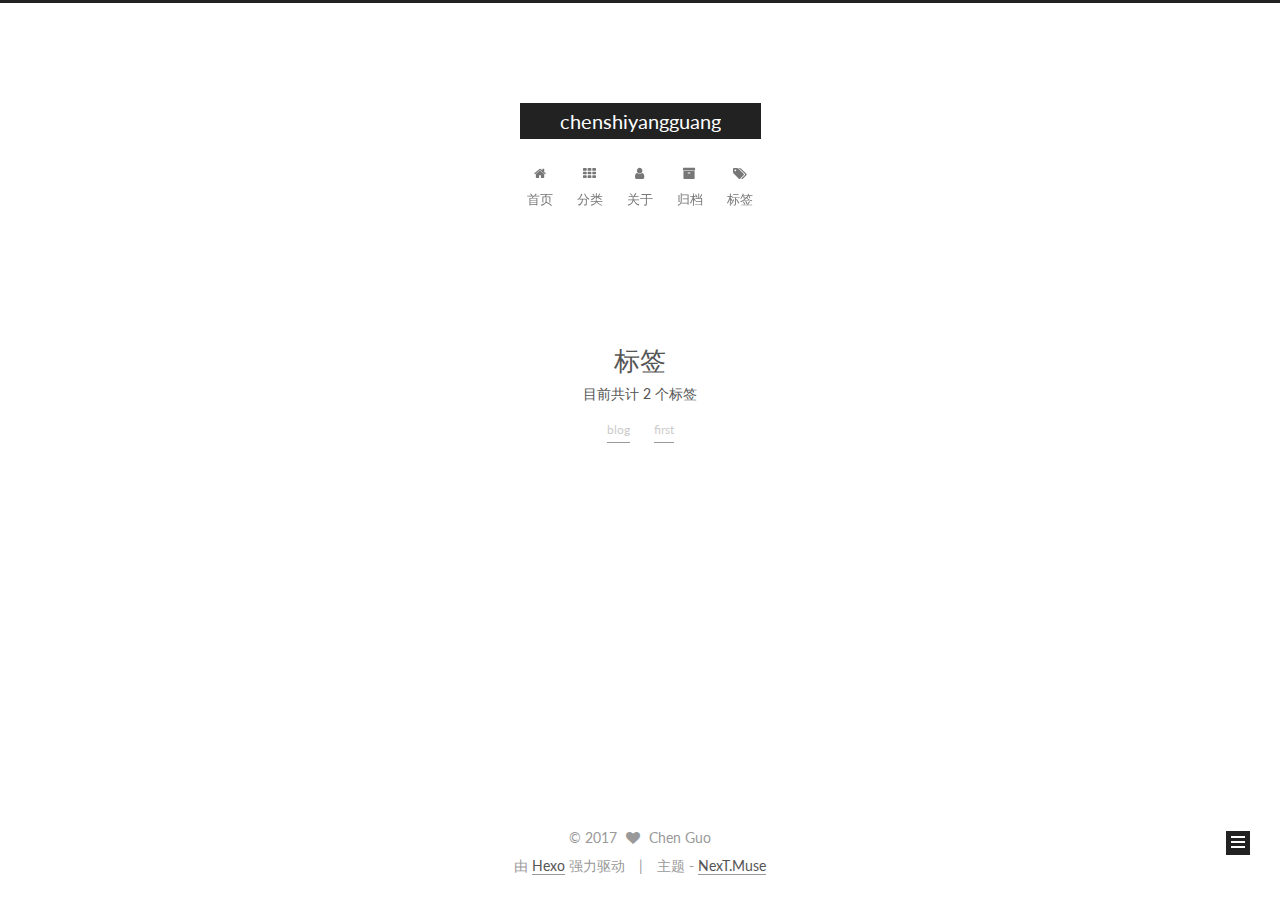
<file: tags/index.html>
<!doctype html>



  


<html class="theme-next muse use-motion" lang="zh-Hans">
<head>
  <meta charset="UTF-8"/>
<meta http-equiv="X-UA-Compatible" content="IE=edge" />
<meta name="viewport" content="width=device-width, initial-scale=1, maximum-scale=1"/>



<meta http-equiv="Cache-Control" content="no-transform" />
<meta http-equiv="Cache-Control" content="no-siteapp" />















  
  
  <link href="/lib/fancybox/source/jquery.fancybox.css?v=2.1.5" rel="stylesheet" type="text/css" />




  
  
  
  

  
    
    
  

  

  

  

  

  
    
    
    <link href="//fonts.googleapis.com/css?family=Lato:300,300italic,400,400italic,700,700italic&subset=latin,latin-ext" rel="stylesheet" type="text/css">
  






<link href="/lib/font-awesome/css/font-awesome.min.css?v=4.6.2" rel="stylesheet" type="text/css" />

<link href="/css/main.css?v=5.1.0" rel="stylesheet" type="text/css" />


  <meta name="keywords" content="Hexo, NexT" />








  <link rel="shortcut icon" type="image/x-icon" href="/favicon.ico?v=5.1.0" />






<meta property="og:type" content="website">
<meta property="og:title" content="标签">
<meta property="og:url" content="http://yoursite.com/tags/index.html">
<meta property="og:site_name" content="chenshiyangguang">
<meta property="og:updated_time" content="2017-04-16T06:06:13.854Z">
<meta name="twitter:card" content="summary">
<meta name="twitter:title" content="标签">



<script type="text/javascript" id="hexo.configurations">
  var NexT = window.NexT || {};
  var CONFIG = {
    root: '/',
    scheme: 'Muse',
    sidebar: {"position":"left","display":"post","offset":12,"offset_float":0,"b2t":false,"scrollpercent":false},
    fancybox: true,
    motion: true,
    duoshuo: {
      userId: '0',
      author: '博主'
    },
    algolia: {
      applicationID: '',
      apiKey: '',
      indexName: '',
      hits: {"per_page":10},
      labels: {"input_placeholder":"Search for Posts","hits_empty":"We didn't find any results for the search: ${query}","hits_stats":"${hits} results found in ${time} ms"}
    }
  };
</script>



  <link rel="canonical" href="http://yoursite.com/tags/"/>





  <title>
  

  
    标签 | chenshiyangguang
  
</title>
</head>

<body itemscope itemtype="http://schema.org/WebPage" lang="zh-Hans">

  














  
  
    
  

  <div class="container sidebar-position-left  ">
    <div class="headband"></div>

    <header id="header" class="header" itemscope itemtype="http://schema.org/WPHeader">
      <div class="header-inner"><div class="site-brand-wrapper">
  <div class="site-meta ">
    

    <div class="custom-logo-site-title">
      <a href="/"  class="brand" rel="start">
        <span class="logo-line-before"><i></i></span>
        <span class="site-title">chenshiyangguang</span>
        <span class="logo-line-after"><i></i></span>
      </a>
    </div>
      
        <p class="site-subtitle"></p>
      
  </div>

  <div class="site-nav-toggle">
    <button>
      <span class="btn-bar"></span>
      <span class="btn-bar"></span>
      <span class="btn-bar"></span>
    </button>
  </div>
</div>

<nav class="site-nav">
  

  
    <ul id="menu" class="menu">
      
        
        <li class="menu-item menu-item-home">
          <a href="/" rel="section">
            
              <i class="menu-item-icon fa fa-fw fa-home"></i> <br />
            
            首页
          </a>
        </li>
      
        
        <li class="menu-item menu-item-categories">
          <a href="/categories" rel="section">
            
              <i class="menu-item-icon fa fa-fw fa-th"></i> <br />
            
            分类
          </a>
        </li>
      
        
        <li class="menu-item menu-item-about">
          <a href="/about" rel="section">
            
              <i class="menu-item-icon fa fa-fw fa-user"></i> <br />
            
            关于
          </a>
        </li>
      
        
        <li class="menu-item menu-item-archives">
          <a href="/archives" rel="section">
            
              <i class="menu-item-icon fa fa-fw fa-archive"></i> <br />
            
            归档
          </a>
        </li>
      
        
        <li class="menu-item menu-item-tags">
          <a href="/tags" rel="section">
            
              <i class="menu-item-icon fa fa-fw fa-tags"></i> <br />
            
            标签
          </a>
        </li>
      

      
    </ul>
  

  
</nav>



 </div>
    </header>

    <main id="main" class="main">
      <div class="main-inner">
        <div class="content-wrap">
          <div id="content" class="content">
            

  <div id="posts" class="posts-expand">
  <header class="post-header">

	<h1 class="post-title" itemprop="name headline">标签</h1>



</header>

    
    
      <div class="tag-cloud">
        <div class="tag-cloud-title">
            目前共计 2 个标签
        </div>
        <div class="tag-cloud-tags">
          <a href="/tags/blog/" style="font-size: 12px; color: #ccc">blog</a> <a href="/tags/first/" style="font-size: 12px; color: #ccc">first</a>
        </div>
      </div>
    
  </div>


          </div>
          


          
  <div class="comments" id="comments">
    
  </div>


        </div>
        
          
  
  <div class="sidebar-toggle">
    <div class="sidebar-toggle-line-wrap">
      <span class="sidebar-toggle-line sidebar-toggle-line-first"></span>
      <span class="sidebar-toggle-line sidebar-toggle-line-middle"></span>
      <span class="sidebar-toggle-line sidebar-toggle-line-last"></span>
    </div>
  </div>

  <aside id="sidebar" class="sidebar">
    <div class="sidebar-inner">

      

      

      <section class="site-overview sidebar-panel sidebar-panel-active">
        <div class="site-author motion-element" itemprop="author" itemscope itemtype="http://schema.org/Person">
          <img class="site-author-image" itemprop="image"
               src="/images/avatar.gif"
               alt="Chen Guo" />
          <p class="site-author-name" itemprop="name">Chen Guo</p>
           
              <p class="site-description motion-element" itemprop="description"></p>
          
        </div>
        <nav class="site-state motion-element">

          
            <div class="site-state-item site-state-posts">
              <a href="/archives">
                <span class="site-state-item-count">3</span>
                <span class="site-state-item-name">日志</span>
              </a>
            </div>
          

          
            
            
            <div class="site-state-item site-state-categories">
              <a href="/categories/index.html">
                <span class="site-state-item-count">1</span>
                <span class="site-state-item-name">分类</span>
              </a>
            </div>
          

          
            
            
            <div class="site-state-item site-state-tags">
              <a href="/tags/index.html">
                <span class="site-state-item-count">2</span>
                <span class="site-state-item-name">标签</span>
              </a>
            </div>
          

        </nav>

        

        <div class="links-of-author motion-element">
          
        </div>

        
        

        
        

        


      </section>

      

      

    </div>
  </aside>


        
      </div>
    </main>

    <footer id="footer" class="footer">
      <div class="footer-inner">
        <div class="copyright" >
  
  &copy; 
  <span itemprop="copyrightYear">2017</span>
  <span class="with-love">
    <i class="fa fa-heart"></i>
  </span>
  <span class="author" itemprop="copyrightHolder">Chen Guo</span>
</div>


<div class="powered-by">
  由 <a class="theme-link" href="https://hexo.io">Hexo</a> 强力驱动
</div>

<div class="theme-info">
  主题 -
  <a class="theme-link" href="https://github.com/iissnan/hexo-theme-next">
    NexT.Muse
  </a>
</div>


        

        
      </div>
    </footer>

    
      <div class="back-to-top">
        <i class="fa fa-arrow-up"></i>
        
      </div>
    

  </div>

  

<script type="text/javascript">
  if (Object.prototype.toString.call(window.Promise) !== '[object Function]') {
    window.Promise = null;
  }
</script>









  








  
  <script type="text/javascript" src="/lib/jquery/index.js?v=2.1.3"></script>

  
  <script type="text/javascript" src="/lib/fastclick/lib/fastclick.min.js?v=1.0.6"></script>

  
  <script type="text/javascript" src="/lib/jquery_lazyload/jquery.lazyload.js?v=1.9.7"></script>

  
  <script type="text/javascript" src="/lib/velocity/velocity.min.js?v=1.2.1"></script>

  
  <script type="text/javascript" src="/lib/velocity/velocity.ui.min.js?v=1.2.1"></script>

  
  <script type="text/javascript" src="/lib/fancybox/source/jquery.fancybox.pack.js?v=2.1.5"></script>


  


  <script type="text/javascript" src="/js/src/utils.js?v=5.1.0"></script>

  <script type="text/javascript" src="/js/src/motion.js?v=5.1.0"></script>



  
  

  

  


  <script type="text/javascript" src="/js/src/bootstrap.js?v=5.1.0"></script>



  


  




	





  





  





  






  





  

  

  
  
    <script type="text/x-mathjax-config">
      MathJax.Hub.Config({
        tex2jax: {
          inlineMath: [ ['$','$'], ["\\(","\\)"]  ],
          processEscapes: true,
          skipTags: ['script', 'noscript', 'style', 'textarea', 'pre', 'code']
        }
      });
    </script>

    <script type="text/x-mathjax-config">
      MathJax.Hub.Queue(function() {
        var all = MathJax.Hub.getAllJax(), i;
        for (i=0; i < all.length; i += 1) {
          all[i].SourceElement().parentNode.className += ' has-jax';
        }
      });
    </script>
    <script type="text/javascript" src="//cdn.mathjax.org/mathjax/latest/MathJax.js?config=TeX-AMS-MML_HTMLorMML"></script>
  


  

  

</body>
</html>
</file>
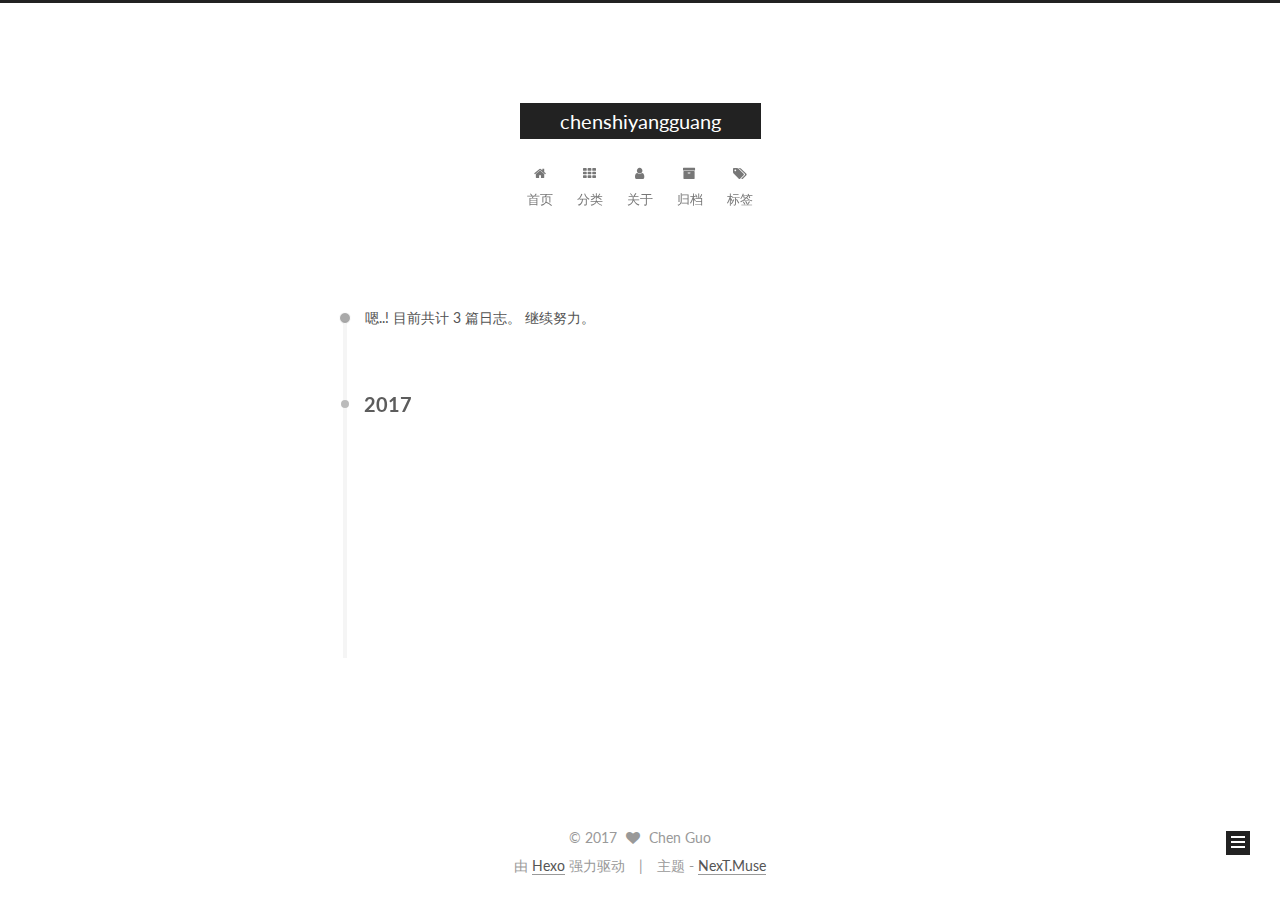
<file: archives/2017/index.html>
<!doctype html>



  


<html class="theme-next muse use-motion" lang="zh-Hans">
<head>
  <meta charset="UTF-8"/>
<meta http-equiv="X-UA-Compatible" content="IE=edge" />
<meta name="viewport" content="width=device-width, initial-scale=1, maximum-scale=1"/>



<meta http-equiv="Cache-Control" content="no-transform" />
<meta http-equiv="Cache-Control" content="no-siteapp" />















  
  
  <link href="/lib/fancybox/source/jquery.fancybox.css?v=2.1.5" rel="stylesheet" type="text/css" />




  
  
  
  

  
    
    
  

  

  

  

  

  
    
    
    <link href="//fonts.googleapis.com/css?family=Lato:300,300italic,400,400italic,700,700italic&subset=latin,latin-ext" rel="stylesheet" type="text/css">
  






<link href="/lib/font-awesome/css/font-awesome.min.css?v=4.6.2" rel="stylesheet" type="text/css" />

<link href="/css/main.css?v=5.1.0" rel="stylesheet" type="text/css" />


  <meta name="keywords" content="Hexo, NexT" />








  <link rel="shortcut icon" type="image/x-icon" href="/favicon.ico?v=5.1.0" />






<meta property="og:type" content="website">
<meta property="og:title" content="chenshiyangguang">
<meta property="og:url" content="http://yoursite.com/archives/2017/index.html">
<meta property="og:site_name" content="chenshiyangguang">
<meta name="twitter:card" content="summary">
<meta name="twitter:title" content="chenshiyangguang">



<script type="text/javascript" id="hexo.configurations">
  var NexT = window.NexT || {};
  var CONFIG = {
    root: '/',
    scheme: 'Muse',
    sidebar: {"position":"left","display":"post","offset":12,"offset_float":0,"b2t":false,"scrollpercent":false},
    fancybox: true,
    motion: true,
    duoshuo: {
      userId: '0',
      author: '博主'
    },
    algolia: {
      applicationID: '',
      apiKey: '',
      indexName: '',
      hits: {"per_page":10},
      labels: {"input_placeholder":"Search for Posts","hits_empty":"We didn't find any results for the search: ${query}","hits_stats":"${hits} results found in ${time} ms"}
    }
  };
</script>



  <link rel="canonical" href="http://yoursite.com/archives/2017/"/>





  <title> 归档 | chenshiyangguang </title>
</head>

<body itemscope itemtype="http://schema.org/WebPage" lang="zh-Hans">

  














  
  
    
  

  <div class="container sidebar-position-left  page-archive  ">
    <div class="headband"></div>

    <header id="header" class="header" itemscope itemtype="http://schema.org/WPHeader">
      <div class="header-inner"><div class="site-brand-wrapper">
  <div class="site-meta ">
    

    <div class="custom-logo-site-title">
      <a href="/"  class="brand" rel="start">
        <span class="logo-line-before"><i></i></span>
        <span class="site-title">chenshiyangguang</span>
        <span class="logo-line-after"><i></i></span>
      </a>
    </div>
      
        <p class="site-subtitle"></p>
      
  </div>

  <div class="site-nav-toggle">
    <button>
      <span class="btn-bar"></span>
      <span class="btn-bar"></span>
      <span class="btn-bar"></span>
    </button>
  </div>
</div>

<nav class="site-nav">
  

  
    <ul id="menu" class="menu">
      
        
        <li class="menu-item menu-item-home">
          <a href="/" rel="section">
            
              <i class="menu-item-icon fa fa-fw fa-home"></i> <br />
            
            首页
          </a>
        </li>
      
        
        <li class="menu-item menu-item-categories">
          <a href="/categories" rel="section">
            
              <i class="menu-item-icon fa fa-fw fa-th"></i> <br />
            
            分类
          </a>
        </li>
      
        
        <li class="menu-item menu-item-about">
          <a href="/about" rel="section">
            
              <i class="menu-item-icon fa fa-fw fa-user"></i> <br />
            
            关于
          </a>
        </li>
      
        
        <li class="menu-item menu-item-archives">
          <a href="/archives" rel="section">
            
              <i class="menu-item-icon fa fa-fw fa-archive"></i> <br />
            
            归档
          </a>
        </li>
      
        
        <li class="menu-item menu-item-tags">
          <a href="/tags" rel="section">
            
              <i class="menu-item-icon fa fa-fw fa-tags"></i> <br />
            
            标签
          </a>
        </li>
      

      
    </ul>
  

  
</nav>



 </div>
    </header>

    <main id="main" class="main">
      <div class="main-inner">
        <div class="content-wrap">
          <div id="content" class="content">
            

  <section id="posts" class="posts-collapse">
    <span class="archive-move-on"></span>

    <span class="archive-page-counter">
      
      
      
        
      
      嗯..! 目前共计 3 篇日志。 继续努力。
    </span>

    

      
      
      

      
        
        <div class="collection-title">
          <h2 class="archive-year motion-element" id="archive-year-2017">2017</h2>
        </div>
      
      

      

  <article class="post post-type-normal" itemscope itemtype="http://schema.org/Article">
    <header class="post-header">

      <h1 class="post-title">
        
            <a class="post-title-link" href="/2017/04/16/second/" itemprop="url">
              
                <span itemprop="name">second</span>
              
            </a>
        
      </h1>

      <div class="post-meta">
        <time class="post-time" itemprop="dateCreated"
              datetime="2017-04-16T14:27:52+08:00"
              content="2017-04-16" >
          04-16
        </time>
      </div>

    </header>
  </article>



    

      
      
      

      
      

      

  <article class="post post-type-normal" itemscope itemtype="http://schema.org/Article">
    <header class="post-header">

      <h1 class="post-title">
        
            <a class="post-title-link" href="/2017/04/16/first-blog/" itemprop="url">
              
                <span itemprop="name">first-blog</span>
              
            </a>
        
      </h1>

      <div class="post-meta">
        <time class="post-time" itemprop="dateCreated"
              datetime="2017-04-16T14:09:14+08:00"
              content="2017-04-16" >
          04-16
        </time>
      </div>

    </header>
  </article>



    

      
      
      

      
      

      

  <article class="post post-type-normal" itemscope itemtype="http://schema.org/Article">
    <header class="post-header">

      <h1 class="post-title">
        
            <a class="post-title-link" href="/2017/04/16/hello-world/" itemprop="url">
              
                <span itemprop="name">Hello World</span>
              
            </a>
        
      </h1>

      <div class="post-meta">
        <time class="post-time" itemprop="dateCreated"
              datetime="2017-04-16T12:09:22+08:00"
              content="2017-04-16" >
          04-16
        </time>
      </div>

    </header>
  </article>



    

  </section>

  



          </div>
          


          

        </div>
        
          
  
  <div class="sidebar-toggle">
    <div class="sidebar-toggle-line-wrap">
      <span class="sidebar-toggle-line sidebar-toggle-line-first"></span>
      <span class="sidebar-toggle-line sidebar-toggle-line-middle"></span>
      <span class="sidebar-toggle-line sidebar-toggle-line-last"></span>
    </div>
  </div>

  <aside id="sidebar" class="sidebar">
    <div class="sidebar-inner">

      

      

      <section class="site-overview sidebar-panel sidebar-panel-active">
        <div class="site-author motion-element" itemprop="author" itemscope itemtype="http://schema.org/Person">
          <img class="site-author-image" itemprop="image"
               src="/images/avatar.gif"
               alt="Chen Guo" />
          <p class="site-author-name" itemprop="name">Chen Guo</p>
           
              <p class="site-description motion-element" itemprop="description"></p>
          
        </div>
        <nav class="site-state motion-element">

          
            <div class="site-state-item site-state-posts">
              <a href="/archives">
                <span class="site-state-item-count">3</span>
                <span class="site-state-item-name">日志</span>
              </a>
            </div>
          

          
            
            
            <div class="site-state-item site-state-categories">
              <a href="/categories/index.html">
                <span class="site-state-item-count">1</span>
                <span class="site-state-item-name">分类</span>
              </a>
            </div>
          

          
            
            
            <div class="site-state-item site-state-tags">
              <a href="/tags/index.html">
                <span class="site-state-item-count">2</span>
                <span class="site-state-item-name">标签</span>
              </a>
            </div>
          

        </nav>

        

        <div class="links-of-author motion-element">
          
        </div>

        
        

        
        

        


      </section>

      

      

    </div>
  </aside>


        
      </div>
    </main>

    <footer id="footer" class="footer">
      <div class="footer-inner">
        <div class="copyright" >
  
  &copy; 
  <span itemprop="copyrightYear">2017</span>
  <span class="with-love">
    <i class="fa fa-heart"></i>
  </span>
  <span class="author" itemprop="copyrightHolder">Chen Guo</span>
</div>


<div class="powered-by">
  由 <a class="theme-link" href="https://hexo.io">Hexo</a> 强力驱动
</div>

<div class="theme-info">
  主题 -
  <a class="theme-link" href="https://github.com/iissnan/hexo-theme-next">
    NexT.Muse
  </a>
</div>


        

        
      </div>
    </footer>

    
      <div class="back-to-top">
        <i class="fa fa-arrow-up"></i>
        
      </div>
    

  </div>

  

<script type="text/javascript">
  if (Object.prototype.toString.call(window.Promise) !== '[object Function]') {
    window.Promise = null;
  }
</script>









  








  
  <script type="text/javascript" src="/lib/jquery/index.js?v=2.1.3"></script>

  
  <script type="text/javascript" src="/lib/fastclick/lib/fastclick.min.js?v=1.0.6"></script>

  
  <script type="text/javascript" src="/lib/jquery_lazyload/jquery.lazyload.js?v=1.9.7"></script>

  
  <script type="text/javascript" src="/lib/velocity/velocity.min.js?v=1.2.1"></script>

  
  <script type="text/javascript" src="/lib/velocity/velocity.ui.min.js?v=1.2.1"></script>

  
  <script type="text/javascript" src="/lib/fancybox/source/jquery.fancybox.pack.js?v=2.1.5"></script>


  


  <script type="text/javascript" src="/js/src/utils.js?v=5.1.0"></script>

  <script type="text/javascript" src="/js/src/motion.js?v=5.1.0"></script>



  
  

  
  
    <script type="text/javascript" id="motion.page.archive">
      $('.archive-year').velocity('transition.slideLeftIn');
    </script>
  


  


  <script type="text/javascript" src="/js/src/bootstrap.js?v=5.1.0"></script>



  


  




	





  





  





  






  





  

  

  
  
    <script type="text/x-mathjax-config">
      MathJax.Hub.Config({
        tex2jax: {
          inlineMath: [ ['$','$'], ["\\(","\\)"]  ],
          processEscapes: true,
          skipTags: ['script', 'noscript', 'style', 'textarea', 'pre', 'code']
        }
      });
    </script>

    <script type="text/x-mathjax-config">
      MathJax.Hub.Queue(function() {
        var all = MathJax.Hub.getAllJax(), i;
        for (i=0; i < all.length; i += 1) {
          all[i].SourceElement().parentNode.className += ' has-jax';
        }
      });
    </script>
    <script type="text/javascript" src="//cdn.mathjax.org/mathjax/latest/MathJax.js?config=TeX-AMS-MML_HTMLorMML"></script>
  


  

  

</body>
</html>
</file>
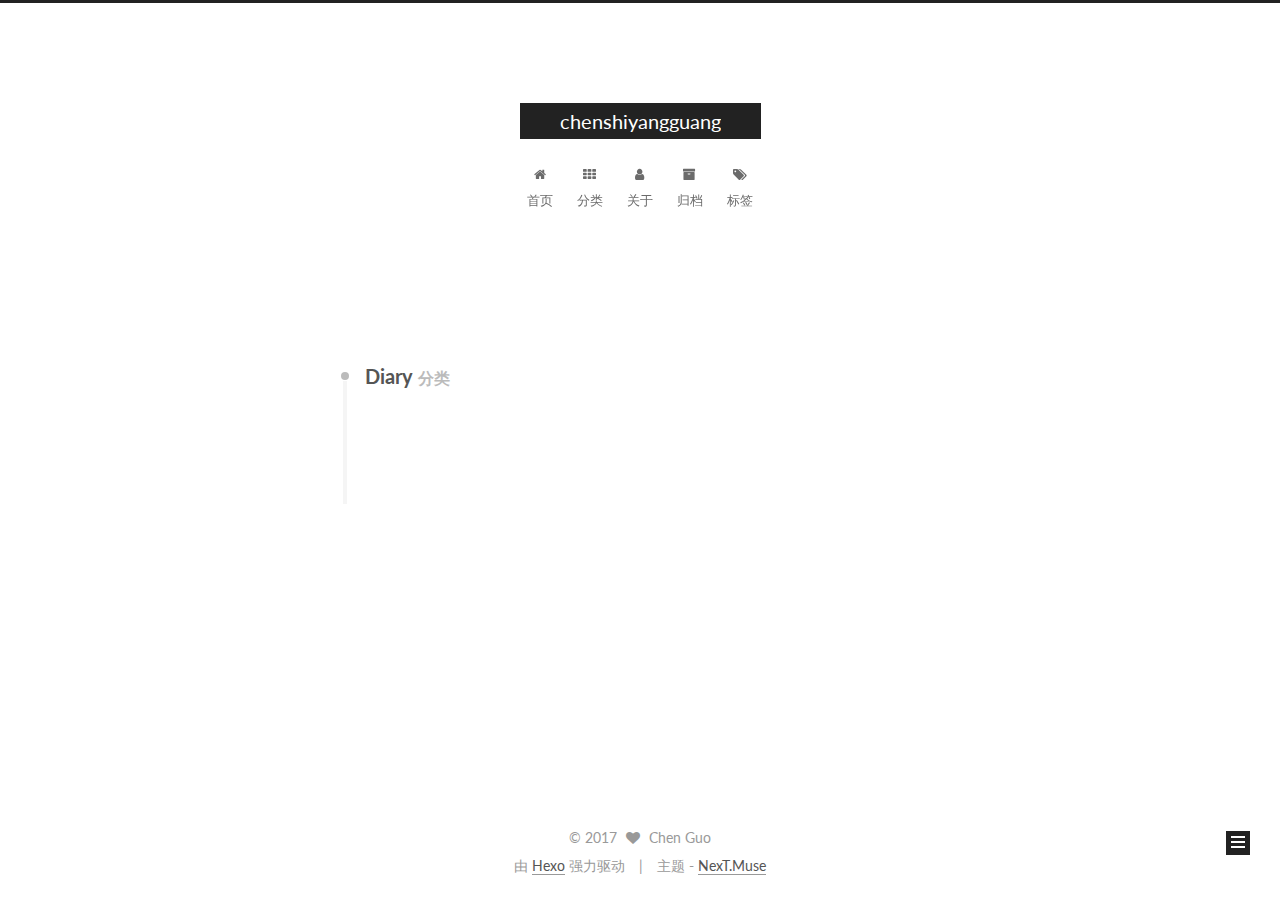
<file: categories/Diary/index.html>
<!doctype html>



  


<html class="theme-next muse use-motion" lang="zh-Hans">
<head>
  <meta charset="UTF-8"/>
<meta http-equiv="X-UA-Compatible" content="IE=edge" />
<meta name="viewport" content="width=device-width, initial-scale=1, maximum-scale=1"/>



<meta http-equiv="Cache-Control" content="no-transform" />
<meta http-equiv="Cache-Control" content="no-siteapp" />















  
  
  <link href="/lib/fancybox/source/jquery.fancybox.css?v=2.1.5" rel="stylesheet" type="text/css" />




  
  
  
  

  
    
    
  

  

  

  

  

  
    
    
    <link href="//fonts.googleapis.com/css?family=Lato:300,300italic,400,400italic,700,700italic&subset=latin,latin-ext" rel="stylesheet" type="text/css">
  






<link href="/lib/font-awesome/css/font-awesome.min.css?v=4.6.2" rel="stylesheet" type="text/css" />

<link href="/css/main.css?v=5.1.0" rel="stylesheet" type="text/css" />


  <meta name="keywords" content="Hexo, NexT" />








  <link rel="shortcut icon" type="image/x-icon" href="/favicon.ico?v=5.1.0" />






<meta property="og:type" content="website">
<meta property="og:title" content="chenshiyangguang">
<meta property="og:url" content="http://yoursite.com/categories/Diary/index.html">
<meta property="og:site_name" content="chenshiyangguang">
<meta name="twitter:card" content="summary">
<meta name="twitter:title" content="chenshiyangguang">



<script type="text/javascript" id="hexo.configurations">
  var NexT = window.NexT || {};
  var CONFIG = {
    root: '/',
    scheme: 'Muse',
    sidebar: {"position":"left","display":"post","offset":12,"offset_float":0,"b2t":false,"scrollpercent":false},
    fancybox: true,
    motion: true,
    duoshuo: {
      userId: '0',
      author: '博主'
    },
    algolia: {
      applicationID: '',
      apiKey: '',
      indexName: '',
      hits: {"per_page":10},
      labels: {"input_placeholder":"Search for Posts","hits_empty":"We didn't find any results for the search: ${query}","hits_stats":"${hits} results found in ${time} ms"}
    }
  };
</script>



  <link rel="canonical" href="http://yoursite.com/categories/Diary/"/>





  <title> 分类: Diary | chenshiyangguang </title>
</head>

<body itemscope itemtype="http://schema.org/WebPage" lang="zh-Hans">

  














  
  
    
  

  <div class="container sidebar-position-left  ">
    <div class="headband"></div>

    <header id="header" class="header" itemscope itemtype="http://schema.org/WPHeader">
      <div class="header-inner"><div class="site-brand-wrapper">
  <div class="site-meta ">
    

    <div class="custom-logo-site-title">
      <a href="/"  class="brand" rel="start">
        <span class="logo-line-before"><i></i></span>
        <span class="site-title">chenshiyangguang</span>
        <span class="logo-line-after"><i></i></span>
      </a>
    </div>
      
        <p class="site-subtitle"></p>
      
  </div>

  <div class="site-nav-toggle">
    <button>
      <span class="btn-bar"></span>
      <span class="btn-bar"></span>
      <span class="btn-bar"></span>
    </button>
  </div>
</div>

<nav class="site-nav">
  

  
    <ul id="menu" class="menu">
      
        
        <li class="menu-item menu-item-home">
          <a href="/" rel="section">
            
              <i class="menu-item-icon fa fa-fw fa-home"></i> <br />
            
            首页
          </a>
        </li>
      
        
        <li class="menu-item menu-item-categories">
          <a href="/categories" rel="section">
            
              <i class="menu-item-icon fa fa-fw fa-th"></i> <br />
            
            分类
          </a>
        </li>
      
        
        <li class="menu-item menu-item-about">
          <a href="/about" rel="section">
            
              <i class="menu-item-icon fa fa-fw fa-user"></i> <br />
            
            关于
          </a>
        </li>
      
        
        <li class="menu-item menu-item-archives">
          <a href="/archives" rel="section">
            
              <i class="menu-item-icon fa fa-fw fa-archive"></i> <br />
            
            归档
          </a>
        </li>
      
        
        <li class="menu-item menu-item-tags">
          <a href="/tags" rel="section">
            
              <i class="menu-item-icon fa fa-fw fa-tags"></i> <br />
            
            标签
          </a>
        </li>
      

      
    </ul>
  

  
</nav>



 </div>
    </header>

    <main id="main" class="main">
      <div class="main-inner">
        <div class="content-wrap">
          <div id="content" class="content">
            

  <section id="posts" class="posts-collapse">
    <div class="collection-title">
      <h2 >
        Diary
        <small>分类</small>
      </h2>
    </div>

    
      

  <article class="post post-type-normal" itemscope itemtype="http://schema.org/Article">
    <header class="post-header">

      <h1 class="post-title">
        
            <a class="post-title-link" href="/2017/04/16/first-blog/" itemprop="url">
              
                <span itemprop="name">first-blog</span>
              
            </a>
        
      </h1>

      <div class="post-meta">
        <time class="post-time" itemprop="dateCreated"
              datetime="2017-04-16T14:09:14+08:00"
              content="2017-04-16" >
          04-16
        </time>
      </div>

    </header>
  </article>


    
  </section>

  



          </div>
          


          

        </div>
        
          
  
  <div class="sidebar-toggle">
    <div class="sidebar-toggle-line-wrap">
      <span class="sidebar-toggle-line sidebar-toggle-line-first"></span>
      <span class="sidebar-toggle-line sidebar-toggle-line-middle"></span>
      <span class="sidebar-toggle-line sidebar-toggle-line-last"></span>
    </div>
  </div>

  <aside id="sidebar" class="sidebar">
    <div class="sidebar-inner">

      

      

      <section class="site-overview sidebar-panel sidebar-panel-active">
        <div class="site-author motion-element" itemprop="author" itemscope itemtype="http://schema.org/Person">
          <img class="site-author-image" itemprop="image"
               src="/images/avatar.gif"
               alt="Chen Guo" />
          <p class="site-author-name" itemprop="name">Chen Guo</p>
           
              <p class="site-description motion-element" itemprop="description"></p>
          
        </div>
        <nav class="site-state motion-element">

          
            <div class="site-state-item site-state-posts">
              <a href="/archives">
                <span class="site-state-item-count">2</span>
                <span class="site-state-item-name">日志</span>
              </a>
            </div>
          

          
            
            
            <div class="site-state-item site-state-categories">
              <a href="/categories/index.html">
                <span class="site-state-item-count">1</span>
                <span class="site-state-item-name">分类</span>
              </a>
            </div>
          

          
            
            
            <div class="site-state-item site-state-tags">
              <a href="/tags/index.html">
                <span class="site-state-item-count">2</span>
                <span class="site-state-item-name">标签</span>
              </a>
            </div>
          

        </nav>

        

        <div class="links-of-author motion-element">
          
        </div>

        
        

        
        

        


      </section>

      

      

    </div>
  </aside>


        
      </div>
    </main>

    <footer id="footer" class="footer">
      <div class="footer-inner">
        <div class="copyright" >
  
  &copy; 
  <span itemprop="copyrightYear">2017</span>
  <span class="with-love">
    <i class="fa fa-heart"></i>
  </span>
  <span class="author" itemprop="copyrightHolder">Chen Guo</span>
</div>


<div class="powered-by">
  由 <a class="theme-link" href="https://hexo.io">Hexo</a> 强力驱动
</div>

<div class="theme-info">
  主题 -
  <a class="theme-link" href="https://github.com/iissnan/hexo-theme-next">
    NexT.Muse
  </a>
</div>


        

        
      </div>
    </footer>

    
      <div class="back-to-top">
        <i class="fa fa-arrow-up"></i>
        
      </div>
    

  </div>

  

<script type="text/javascript">
  if (Object.prototype.toString.call(window.Promise) !== '[object Function]') {
    window.Promise = null;
  }
</script>









  








  
  <script type="text/javascript" src="/lib/jquery/index.js?v=2.1.3"></script>

  
  <script type="text/javascript" src="/lib/fastclick/lib/fastclick.min.js?v=1.0.6"></script>

  
  <script type="text/javascript" src="/lib/jquery_lazyload/jquery.lazyload.js?v=1.9.7"></script>

  
  <script type="text/javascript" src="/lib/velocity/velocity.min.js?v=1.2.1"></script>

  
  <script type="text/javascript" src="/lib/velocity/velocity.ui.min.js?v=1.2.1"></script>

  
  <script type="text/javascript" src="/lib/fancybox/source/jquery.fancybox.pack.js?v=2.1.5"></script>


  


  <script type="text/javascript" src="/js/src/utils.js?v=5.1.0"></script>

  <script type="text/javascript" src="/js/src/motion.js?v=5.1.0"></script>



  
  

  

  


  <script type="text/javascript" src="/js/src/bootstrap.js?v=5.1.0"></script>



  


  




	





  





  





  






  





  

  

  
  
    <script type="text/x-mathjax-config">
      MathJax.Hub.Config({
        tex2jax: {
          inlineMath: [ ['$','$'], ["\\(","\\)"]  ],
          processEscapes: true,
          skipTags: ['script', 'noscript', 'style', 'textarea', 'pre', 'code']
        }
      });
    </script>

    <script type="text/x-mathjax-config">
      MathJax.Hub.Queue(function() {
        var all = MathJax.Hub.getAllJax(), i;
        for (i=0; i < all.length; i += 1) {
          all[i].SourceElement().parentNode.className += ' has-jax';
        }
      });
    </script>
    <script type="text/javascript" src="//cdn.mathjax.org/mathjax/latest/MathJax.js?config=TeX-AMS-MML_HTMLorMML"></script>
  


  

  

</body>
</html>
</file>
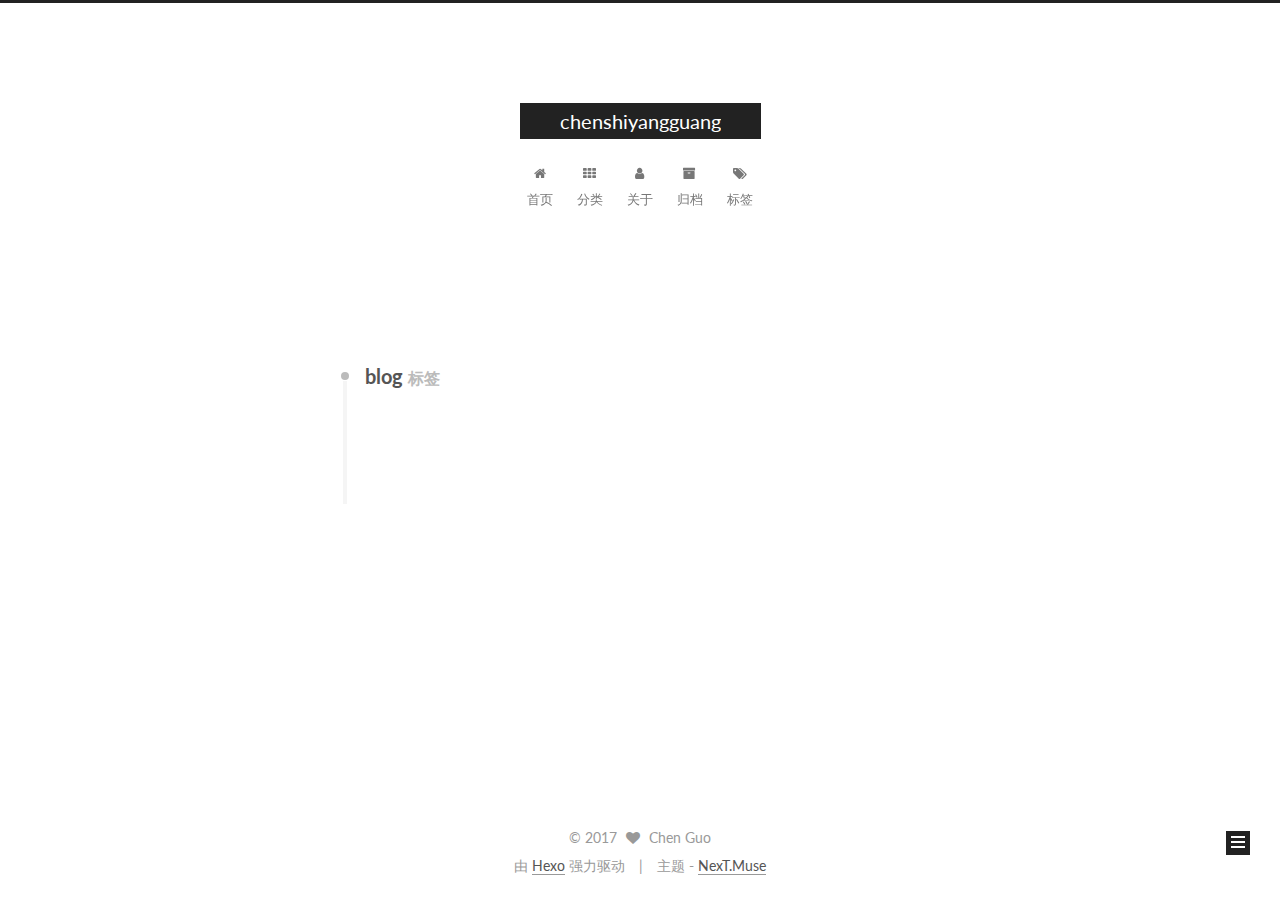
<file: tags/blog/index.html>
<!doctype html>



  


<html class="theme-next muse use-motion" lang="zh-Hans">
<head>
  <meta charset="UTF-8"/>
<meta http-equiv="X-UA-Compatible" content="IE=edge" />
<meta name="viewport" content="width=device-width, initial-scale=1, maximum-scale=1"/>



<meta http-equiv="Cache-Control" content="no-transform" />
<meta http-equiv="Cache-Control" content="no-siteapp" />















  
  
  <link href="/lib/fancybox/source/jquery.fancybox.css?v=2.1.5" rel="stylesheet" type="text/css" />




  
  
  
  

  
    
    
  

  

  

  

  

  
    
    
    <link href="//fonts.googleapis.com/css?family=Lato:300,300italic,400,400italic,700,700italic&subset=latin,latin-ext" rel="stylesheet" type="text/css">
  






<link href="/lib/font-awesome/css/font-awesome.min.css?v=4.6.2" rel="stylesheet" type="text/css" />

<link href="/css/main.css?v=5.1.0" rel="stylesheet" type="text/css" />


  <meta name="keywords" content="Hexo, NexT" />








  <link rel="shortcut icon" type="image/x-icon" href="/favicon.ico?v=5.1.0" />






<meta property="og:type" content="website">
<meta property="og:title" content="chenshiyangguang">
<meta property="og:url" content="http://yoursite.com/tags/blog/index.html">
<meta property="og:site_name" content="chenshiyangguang">
<meta name="twitter:card" content="summary">
<meta name="twitter:title" content="chenshiyangguang">



<script type="text/javascript" id="hexo.configurations">
  var NexT = window.NexT || {};
  var CONFIG = {
    root: '/',
    scheme: 'Muse',
    sidebar: {"position":"left","display":"post","offset":12,"offset_float":0,"b2t":false,"scrollpercent":false},
    fancybox: true,
    motion: true,
    duoshuo: {
      userId: '0',
      author: '博主'
    },
    algolia: {
      applicationID: '',
      apiKey: '',
      indexName: '',
      hits: {"per_page":10},
      labels: {"input_placeholder":"Search for Posts","hits_empty":"We didn't find any results for the search: ${query}","hits_stats":"${hits} results found in ${time} ms"}
    }
  };
</script>



  <link rel="canonical" href="http://yoursite.com/tags/blog/"/>





  <title> 标签: blog | chenshiyangguang </title>
</head>

<body itemscope itemtype="http://schema.org/WebPage" lang="zh-Hans">

  














  
  
    
  

  <div class="container sidebar-position-left  ">
    <div class="headband"></div>

    <header id="header" class="header" itemscope itemtype="http://schema.org/WPHeader">
      <div class="header-inner"><div class="site-brand-wrapper">
  <div class="site-meta ">
    

    <div class="custom-logo-site-title">
      <a href="/"  class="brand" rel="start">
        <span class="logo-line-before"><i></i></span>
        <span class="site-title">chenshiyangguang</span>
        <span class="logo-line-after"><i></i></span>
      </a>
    </div>
      
        <p class="site-subtitle"></p>
      
  </div>

  <div class="site-nav-toggle">
    <button>
      <span class="btn-bar"></span>
      <span class="btn-bar"></span>
      <span class="btn-bar"></span>
    </button>
  </div>
</div>

<nav class="site-nav">
  

  
    <ul id="menu" class="menu">
      
        
        <li class="menu-item menu-item-home">
          <a href="/" rel="section">
            
              <i class="menu-item-icon fa fa-fw fa-home"></i> <br />
            
            首页
          </a>
        </li>
      
        
        <li class="menu-item menu-item-categories">
          <a href="/categories" rel="section">
            
              <i class="menu-item-icon fa fa-fw fa-th"></i> <br />
            
            分类
          </a>
        </li>
      
        
        <li class="menu-item menu-item-about">
          <a href="/about" rel="section">
            
              <i class="menu-item-icon fa fa-fw fa-user"></i> <br />
            
            关于
          </a>
        </li>
      
        
        <li class="menu-item menu-item-archives">
          <a href="/archives" rel="section">
            
              <i class="menu-item-icon fa fa-fw fa-archive"></i> <br />
            
            归档
          </a>
        </li>
      
        
        <li class="menu-item menu-item-tags">
          <a href="/tags" rel="section">
            
              <i class="menu-item-icon fa fa-fw fa-tags"></i> <br />
            
            标签
          </a>
        </li>
      

      
    </ul>
  

  
</nav>



 </div>
    </header>

    <main id="main" class="main">
      <div class="main-inner">
        <div class="content-wrap">
          <div id="content" class="content">
            

  <div id="posts" class="posts-collapse">
    <div class="collection-title">
      <h2 >
        blog
        <small>标签</small>
      </h2>
    </div>

    
      

  <article class="post post-type-normal" itemscope itemtype="http://schema.org/Article">
    <header class="post-header">

      <h1 class="post-title">
        
            <a class="post-title-link" href="/2017/04/16/first-blog/" itemprop="url">
              
                <span itemprop="name">first-blog</span>
              
            </a>
        
      </h1>

      <div class="post-meta">
        <time class="post-time" itemprop="dateCreated"
              datetime="2017-04-16T14:09:14+08:00"
              content="2017-04-16" >
          04-16
        </time>
      </div>

    </header>
  </article>


    
  </div>

  


          </div>
          


          

        </div>
        
          
  
  <div class="sidebar-toggle">
    <div class="sidebar-toggle-line-wrap">
      <span class="sidebar-toggle-line sidebar-toggle-line-first"></span>
      <span class="sidebar-toggle-line sidebar-toggle-line-middle"></span>
      <span class="sidebar-toggle-line sidebar-toggle-line-last"></span>
    </div>
  </div>

  <aside id="sidebar" class="sidebar">
    <div class="sidebar-inner">

      

      

      <section class="site-overview sidebar-panel sidebar-panel-active">
        <div class="site-author motion-element" itemprop="author" itemscope itemtype="http://schema.org/Person">
          <img class="site-author-image" itemprop="image"
               src="/images/avatar.gif"
               alt="Chen Guo" />
          <p class="site-author-name" itemprop="name">Chen Guo</p>
           
              <p class="site-description motion-element" itemprop="description"></p>
          
        </div>
        <nav class="site-state motion-element">

          
            <div class="site-state-item site-state-posts">
              <a href="/archives">
                <span class="site-state-item-count">3</span>
                <span class="site-state-item-name">日志</span>
              </a>
            </div>
          

          
            
            
            <div class="site-state-item site-state-categories">
              <a href="/categories/index.html">
                <span class="site-state-item-count">1</span>
                <span class="site-state-item-name">分类</span>
              </a>
            </div>
          

          
            
            
            <div class="site-state-item site-state-tags">
              <a href="/tags/index.html">
                <span class="site-state-item-count">2</span>
                <span class="site-state-item-name">标签</span>
              </a>
            </div>
          

        </nav>

        

        <div class="links-of-author motion-element">
          
        </div>

        
        

        
        

        


      </section>

      

      

    </div>
  </aside>


        
      </div>
    </main>

    <footer id="footer" class="footer">
      <div class="footer-inner">
        <div class="copyright" >
  
  &copy; 
  <span itemprop="copyrightYear">2017</span>
  <span class="with-love">
    <i class="fa fa-heart"></i>
  </span>
  <span class="author" itemprop="copyrightHolder">Chen Guo</span>
</div>


<div class="powered-by">
  由 <a class="theme-link" href="https://hexo.io">Hexo</a> 强力驱动
</div>

<div class="theme-info">
  主题 -
  <a class="theme-link" href="https://github.com/iissnan/hexo-theme-next">
    NexT.Muse
  </a>
</div>


        

        
      </div>
    </footer>

    
      <div class="back-to-top">
        <i class="fa fa-arrow-up"></i>
        
      </div>
    

  </div>

  

<script type="text/javascript">
  if (Object.prototype.toString.call(window.Promise) !== '[object Function]') {
    window.Promise = null;
  }
</script>









  








  
  <script type="text/javascript" src="/lib/jquery/index.js?v=2.1.3"></script>

  
  <script type="text/javascript" src="/lib/fastclick/lib/fastclick.min.js?v=1.0.6"></script>

  
  <script type="text/javascript" src="/lib/jquery_lazyload/jquery.lazyload.js?v=1.9.7"></script>

  
  <script type="text/javascript" src="/lib/velocity/velocity.min.js?v=1.2.1"></script>

  
  <script type="text/javascript" src="/lib/velocity/velocity.ui.min.js?v=1.2.1"></script>

  
  <script type="text/javascript" src="/lib/fancybox/source/jquery.fancybox.pack.js?v=2.1.5"></script>


  


  <script type="text/javascript" src="/js/src/utils.js?v=5.1.0"></script>

  <script type="text/javascript" src="/js/src/motion.js?v=5.1.0"></script>



  
  

  

  


  <script type="text/javascript" src="/js/src/bootstrap.js?v=5.1.0"></script>



  


  




	





  





  





  






  





  

  

  
  
    <script type="text/x-mathjax-config">
      MathJax.Hub.Config({
        tex2jax: {
          inlineMath: [ ['$','$'], ["\\(","\\)"]  ],
          processEscapes: true,
          skipTags: ['script', 'noscript', 'style', 'textarea', 'pre', 'code']
        }
      });
    </script>

    <script type="text/x-mathjax-config">
      MathJax.Hub.Queue(function() {
        var all = MathJax.Hub.getAllJax(), i;
        for (i=0; i < all.length; i += 1) {
          all[i].SourceElement().parentNode.className += ' has-jax';
        }
      });
    </script>
    <script type="text/javascript" src="//cdn.mathjax.org/mathjax/latest/MathJax.js?config=TeX-AMS-MML_HTMLorMML"></script>
  


  

  

</body>
</html>
</file>
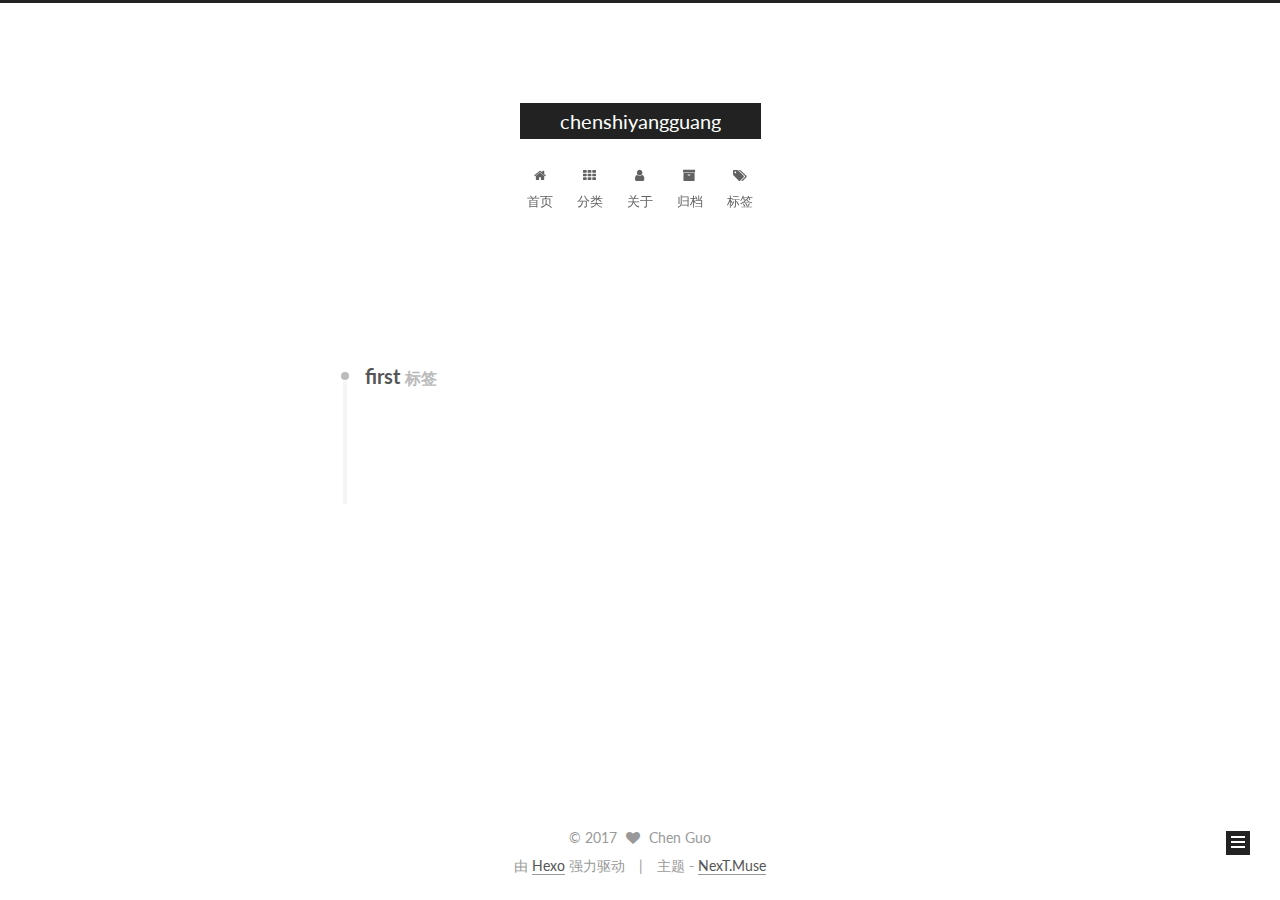
<file: tags/first/index.html>
<!doctype html>



  


<html class="theme-next muse use-motion" lang="zh-Hans">
<head>
  <meta charset="UTF-8"/>
<meta http-equiv="X-UA-Compatible" content="IE=edge" />
<meta name="viewport" content="width=device-width, initial-scale=1, maximum-scale=1"/>



<meta http-equiv="Cache-Control" content="no-transform" />
<meta http-equiv="Cache-Control" content="no-siteapp" />















  
  
  <link href="/lib/fancybox/source/jquery.fancybox.css?v=2.1.5" rel="stylesheet" type="text/css" />




  
  
  
  

  
    
    
  

  

  

  

  

  
    
    
    <link href="//fonts.googleapis.com/css?family=Lato:300,300italic,400,400italic,700,700italic&subset=latin,latin-ext" rel="stylesheet" type="text/css">
  






<link href="/lib/font-awesome/css/font-awesome.min.css?v=4.6.2" rel="stylesheet" type="text/css" />

<link href="/css/main.css?v=5.1.0" rel="stylesheet" type="text/css" />


  <meta name="keywords" content="Hexo, NexT" />








  <link rel="shortcut icon" type="image/x-icon" href="/favicon.ico?v=5.1.0" />






<meta property="og:type" content="website">
<meta property="og:title" content="chenshiyangguang">
<meta property="og:url" content="http://yoursite.com/tags/first/index.html">
<meta property="og:site_name" content="chenshiyangguang">
<meta name="twitter:card" content="summary">
<meta name="twitter:title" content="chenshiyangguang">



<script type="text/javascript" id="hexo.configurations">
  var NexT = window.NexT || {};
  var CONFIG = {
    root: '/',
    scheme: 'Muse',
    sidebar: {"position":"left","display":"post","offset":12,"offset_float":0,"b2t":false,"scrollpercent":false},
    fancybox: true,
    motion: true,
    duoshuo: {
      userId: '0',
      author: '博主'
    },
    algolia: {
      applicationID: '',
      apiKey: '',
      indexName: '',
      hits: {"per_page":10},
      labels: {"input_placeholder":"Search for Posts","hits_empty":"We didn't find any results for the search: ${query}","hits_stats":"${hits} results found in ${time} ms"}
    }
  };
</script>



  <link rel="canonical" href="http://yoursite.com/tags/first/"/>





  <title> 标签: first | chenshiyangguang </title>
</head>

<body itemscope itemtype="http://schema.org/WebPage" lang="zh-Hans">

  














  
  
    
  

  <div class="container sidebar-position-left  ">
    <div class="headband"></div>

    <header id="header" class="header" itemscope itemtype="http://schema.org/WPHeader">
      <div class="header-inner"><div class="site-brand-wrapper">
  <div class="site-meta ">
    

    <div class="custom-logo-site-title">
      <a href="/"  class="brand" rel="start">
        <span class="logo-line-before"><i></i></span>
        <span class="site-title">chenshiyangguang</span>
        <span class="logo-line-after"><i></i></span>
      </a>
    </div>
      
        <p class="site-subtitle"></p>
      
  </div>

  <div class="site-nav-toggle">
    <button>
      <span class="btn-bar"></span>
      <span class="btn-bar"></span>
      <span class="btn-bar"></span>
    </button>
  </div>
</div>

<nav class="site-nav">
  

  
    <ul id="menu" class="menu">
      
        
        <li class="menu-item menu-item-home">
          <a href="/" rel="section">
            
              <i class="menu-item-icon fa fa-fw fa-home"></i> <br />
            
            首页
          </a>
        </li>
      
        
        <li class="menu-item menu-item-categories">
          <a href="/categories" rel="section">
            
              <i class="menu-item-icon fa fa-fw fa-th"></i> <br />
            
            分类
          </a>
        </li>
      
        
        <li class="menu-item menu-item-about">
          <a href="/about" rel="section">
            
              <i class="menu-item-icon fa fa-fw fa-user"></i> <br />
            
            关于
          </a>
        </li>
      
        
        <li class="menu-item menu-item-archives">
          <a href="/archives" rel="section">
            
              <i class="menu-item-icon fa fa-fw fa-archive"></i> <br />
            
            归档
          </a>
        </li>
      
        
        <li class="menu-item menu-item-tags">
          <a href="/tags" rel="section">
            
              <i class="menu-item-icon fa fa-fw fa-tags"></i> <br />
            
            标签
          </a>
        </li>
      

      
    </ul>
  

  
</nav>



 </div>
    </header>

    <main id="main" class="main">
      <div class="main-inner">
        <div class="content-wrap">
          <div id="content" class="content">
            

  <div id="posts" class="posts-collapse">
    <div class="collection-title">
      <h2 >
        first
        <small>标签</small>
      </h2>
    </div>

    
      

  <article class="post post-type-normal" itemscope itemtype="http://schema.org/Article">
    <header class="post-header">

      <h1 class="post-title">
        
            <a class="post-title-link" href="/2017/04/16/first-blog/" itemprop="url">
              
                <span itemprop="name">first-blog</span>
              
            </a>
        
      </h1>

      <div class="post-meta">
        <time class="post-time" itemprop="dateCreated"
              datetime="2017-04-16T14:09:14+08:00"
              content="2017-04-16" >
          04-16
        </time>
      </div>

    </header>
  </article>


    
  </div>

  


          </div>
          


          

        </div>
        
          
  
  <div class="sidebar-toggle">
    <div class="sidebar-toggle-line-wrap">
      <span class="sidebar-toggle-line sidebar-toggle-line-first"></span>
      <span class="sidebar-toggle-line sidebar-toggle-line-middle"></span>
      <span class="sidebar-toggle-line sidebar-toggle-line-last"></span>
    </div>
  </div>

  <aside id="sidebar" class="sidebar">
    <div class="sidebar-inner">

      

      

      <section class="site-overview sidebar-panel sidebar-panel-active">
        <div class="site-author motion-element" itemprop="author" itemscope itemtype="http://schema.org/Person">
          <img class="site-author-image" itemprop="image"
               src="/images/avatar.gif"
               alt="Chen Guo" />
          <p class="site-author-name" itemprop="name">Chen Guo</p>
           
              <p class="site-description motion-element" itemprop="description"></p>
          
        </div>
        <nav class="site-state motion-element">

          
            <div class="site-state-item site-state-posts">
              <a href="/archives">
                <span class="site-state-item-count">3</span>
                <span class="site-state-item-name">日志</span>
              </a>
            </div>
          

          
            
            
            <div class="site-state-item site-state-categories">
              <a href="/categories/index.html">
                <span class="site-state-item-count">1</span>
                <span class="site-state-item-name">分类</span>
              </a>
            </div>
          

          
            
            
            <div class="site-state-item site-state-tags">
              <a href="/tags/index.html">
                <span class="site-state-item-count">2</span>
                <span class="site-state-item-name">标签</span>
              </a>
            </div>
          

        </nav>

        

        <div class="links-of-author motion-element">
          
        </div>

        
        

        
        

        


      </section>

      

      

    </div>
  </aside>


        
      </div>
    </main>

    <footer id="footer" class="footer">
      <div class="footer-inner">
        <div class="copyright" >
  
  &copy; 
  <span itemprop="copyrightYear">2017</span>
  <span class="with-love">
    <i class="fa fa-heart"></i>
  </span>
  <span class="author" itemprop="copyrightHolder">Chen Guo</span>
</div>


<div class="powered-by">
  由 <a class="theme-link" href="https://hexo.io">Hexo</a> 强力驱动
</div>

<div class="theme-info">
  主题 -
  <a class="theme-link" href="https://github.com/iissnan/hexo-theme-next">
    NexT.Muse
  </a>
</div>


        

        
      </div>
    </footer>

    
      <div class="back-to-top">
        <i class="fa fa-arrow-up"></i>
        
      </div>
    

  </div>

  

<script type="text/javascript">
  if (Object.prototype.toString.call(window.Promise) !== '[object Function]') {
    window.Promise = null;
  }
</script>









  








  
  <script type="text/javascript" src="/lib/jquery/index.js?v=2.1.3"></script>

  
  <script type="text/javascript" src="/lib/fastclick/lib/fastclick.min.js?v=1.0.6"></script>

  
  <script type="text/javascript" src="/lib/jquery_lazyload/jquery.lazyload.js?v=1.9.7"></script>

  
  <script type="text/javascript" src="/lib/velocity/velocity.min.js?v=1.2.1"></script>

  
  <script type="text/javascript" src="/lib/velocity/velocity.ui.min.js?v=1.2.1"></script>

  
  <script type="text/javascript" src="/lib/fancybox/source/jquery.fancybox.pack.js?v=2.1.5"></script>


  


  <script type="text/javascript" src="/js/src/utils.js?v=5.1.0"></script>

  <script type="text/javascript" src="/js/src/motion.js?v=5.1.0"></script>



  
  

  

  


  <script type="text/javascript" src="/js/src/bootstrap.js?v=5.1.0"></script>



  


  




	





  





  





  






  





  

  

  
  
    <script type="text/x-mathjax-config">
      MathJax.Hub.Config({
        tex2jax: {
          inlineMath: [ ['$','$'], ["\\(","\\)"]  ],
          processEscapes: true,
          skipTags: ['script', 'noscript', 'style', 'textarea', 'pre', 'code']
        }
      });
    </script>

    <script type="text/x-mathjax-config">
      MathJax.Hub.Queue(function() {
        var all = MathJax.Hub.getAllJax(), i;
        for (i=0; i < all.length; i += 1) {
          all[i].SourceElement().parentNode.className += ' has-jax';
        }
      });
    </script>
    <script type="text/javascript" src="//cdn.mathjax.org/mathjax/latest/MathJax.js?config=TeX-AMS-MML_HTMLorMML"></script>
  


  

  

</body>
</html>
</file>
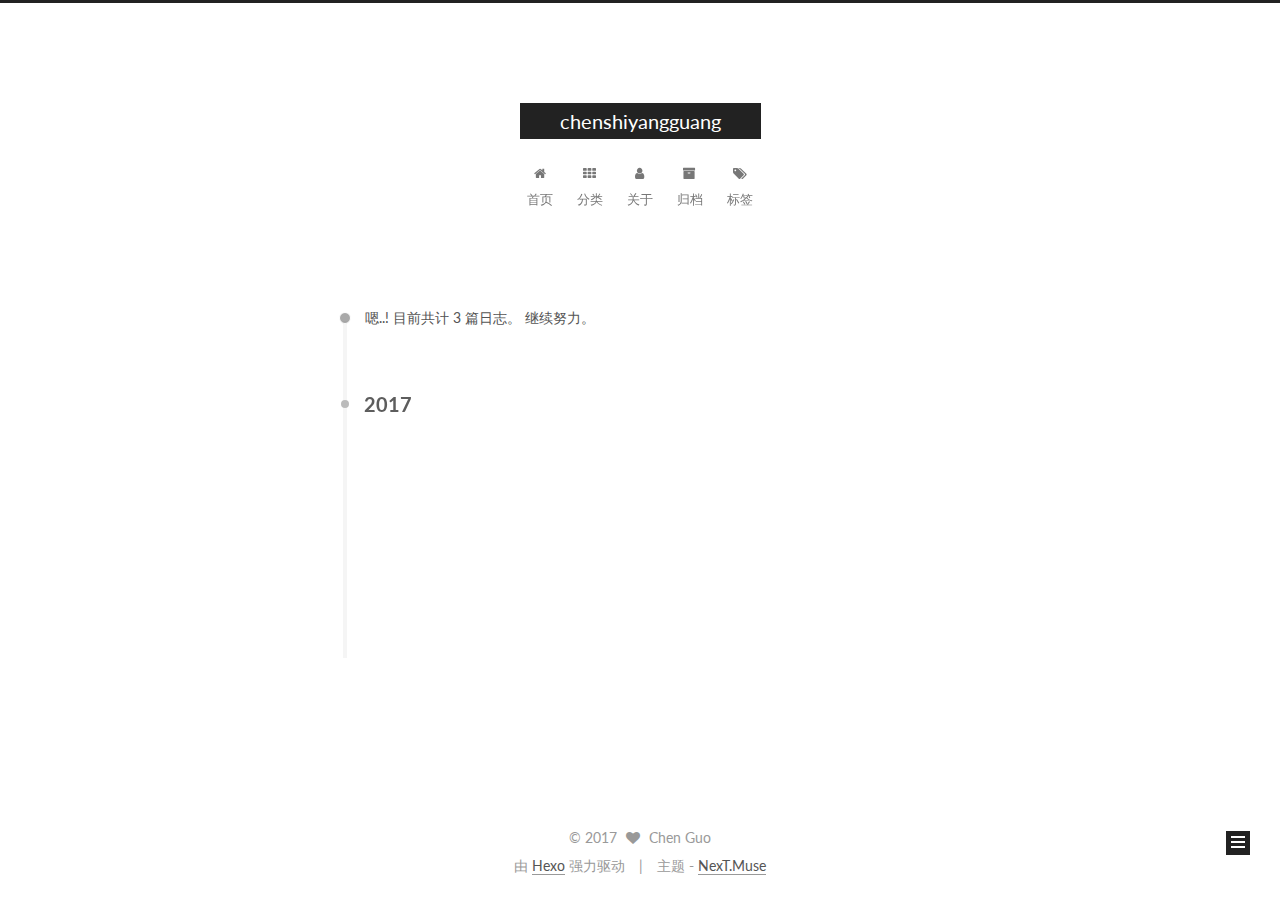
<file: archives/2017/04/index.html>
<!doctype html>



  


<html class="theme-next muse use-motion" lang="zh-Hans">
<head>
  <meta charset="UTF-8"/>
<meta http-equiv="X-UA-Compatible" content="IE=edge" />
<meta name="viewport" content="width=device-width, initial-scale=1, maximum-scale=1"/>



<meta http-equiv="Cache-Control" content="no-transform" />
<meta http-equiv="Cache-Control" content="no-siteapp" />















  
  
  <link href="/lib/fancybox/source/jquery.fancybox.css?v=2.1.5" rel="stylesheet" type="text/css" />




  
  
  
  

  
    
    
  

  

  

  

  

  
    
    
    <link href="//fonts.googleapis.com/css?family=Lato:300,300italic,400,400italic,700,700italic&subset=latin,latin-ext" rel="stylesheet" type="text/css">
  






<link href="/lib/font-awesome/css/font-awesome.min.css?v=4.6.2" rel="stylesheet" type="text/css" />

<link href="/css/main.css?v=5.1.0" rel="stylesheet" type="text/css" />


  <meta name="keywords" content="Hexo, NexT" />








  <link rel="shortcut icon" type="image/x-icon" href="/favicon.ico?v=5.1.0" />






<meta property="og:type" content="website">
<meta property="og:title" content="chenshiyangguang">
<meta property="og:url" content="http://yoursite.com/archives/2017/04/index.html">
<meta property="og:site_name" content="chenshiyangguang">
<meta name="twitter:card" content="summary">
<meta name="twitter:title" content="chenshiyangguang">



<script type="text/javascript" id="hexo.configurations">
  var NexT = window.NexT || {};
  var CONFIG = {
    root: '/',
    scheme: 'Muse',
    sidebar: {"position":"left","display":"post","offset":12,"offset_float":0,"b2t":false,"scrollpercent":false},
    fancybox: true,
    motion: true,
    duoshuo: {
      userId: '0',
      author: '博主'
    },
    algolia: {
      applicationID: '',
      apiKey: '',
      indexName: '',
      hits: {"per_page":10},
      labels: {"input_placeholder":"Search for Posts","hits_empty":"We didn't find any results for the search: ${query}","hits_stats":"${hits} results found in ${time} ms"}
    }
  };
</script>



  <link rel="canonical" href="http://yoursite.com/archives/2017/04/"/>





  <title> 归档 | chenshiyangguang </title>
</head>

<body itemscope itemtype="http://schema.org/WebPage" lang="zh-Hans">

  














  
  
    
  

  <div class="container sidebar-position-left  page-archive  ">
    <div class="headband"></div>

    <header id="header" class="header" itemscope itemtype="http://schema.org/WPHeader">
      <div class="header-inner"><div class="site-brand-wrapper">
  <div class="site-meta ">
    

    <div class="custom-logo-site-title">
      <a href="/"  class="brand" rel="start">
        <span class="logo-line-before"><i></i></span>
        <span class="site-title">chenshiyangguang</span>
        <span class="logo-line-after"><i></i></span>
      </a>
    </div>
      
        <p class="site-subtitle"></p>
      
  </div>

  <div class="site-nav-toggle">
    <button>
      <span class="btn-bar"></span>
      <span class="btn-bar"></span>
      <span class="btn-bar"></span>
    </button>
  </div>
</div>

<nav class="site-nav">
  

  
    <ul id="menu" class="menu">
      
        
        <li class="menu-item menu-item-home">
          <a href="/" rel="section">
            
              <i class="menu-item-icon fa fa-fw fa-home"></i> <br />
            
            首页
          </a>
        </li>
      
        
        <li class="menu-item menu-item-categories">
          <a href="/categories" rel="section">
            
              <i class="menu-item-icon fa fa-fw fa-th"></i> <br />
            
            分类
          </a>
        </li>
      
        
        <li class="menu-item menu-item-about">
          <a href="/about" rel="section">
            
              <i class="menu-item-icon fa fa-fw fa-user"></i> <br />
            
            关于
          </a>
        </li>
      
        
        <li class="menu-item menu-item-archives">
          <a href="/archives" rel="section">
            
              <i class="menu-item-icon fa fa-fw fa-archive"></i> <br />
            
            归档
          </a>
        </li>
      
        
        <li class="menu-item menu-item-tags">
          <a href="/tags" rel="section">
            
              <i class="menu-item-icon fa fa-fw fa-tags"></i> <br />
            
            标签
          </a>
        </li>
      

      
    </ul>
  

  
</nav>



 </div>
    </header>

    <main id="main" class="main">
      <div class="main-inner">
        <div class="content-wrap">
          <div id="content" class="content">
            

  <section id="posts" class="posts-collapse">
    <span class="archive-move-on"></span>

    <span class="archive-page-counter">
      
      
      
        
      
      嗯..! 目前共计 3 篇日志。 继续努力。
    </span>

    

      
      
      

      
        
        <div class="collection-title">
          <h2 class="archive-year motion-element" id="archive-year-2017">2017</h2>
        </div>
      
      

      

  <article class="post post-type-normal" itemscope itemtype="http://schema.org/Article">
    <header class="post-header">

      <h1 class="post-title">
        
            <a class="post-title-link" href="/2017/04/16/second/" itemprop="url">
              
                <span itemprop="name">second</span>
              
            </a>
        
      </h1>

      <div class="post-meta">
        <time class="post-time" itemprop="dateCreated"
              datetime="2017-04-16T14:27:52+08:00"
              content="2017-04-16" >
          04-16
        </time>
      </div>

    </header>
  </article>



    

      
      
      

      
      

      

  <article class="post post-type-normal" itemscope itemtype="http://schema.org/Article">
    <header class="post-header">

      <h1 class="post-title">
        
            <a class="post-title-link" href="/2017/04/16/first-blog/" itemprop="url">
              
                <span itemprop="name">first-blog</span>
              
            </a>
        
      </h1>

      <div class="post-meta">
        <time class="post-time" itemprop="dateCreated"
              datetime="2017-04-16T14:09:14+08:00"
              content="2017-04-16" >
          04-16
        </time>
      </div>

    </header>
  </article>



    

      
      
      

      
      

      

  <article class="post post-type-normal" itemscope itemtype="http://schema.org/Article">
    <header class="post-header">

      <h1 class="post-title">
        
            <a class="post-title-link" href="/2017/04/16/hello-world/" itemprop="url">
              
                <span itemprop="name">Hello World</span>
              
            </a>
        
      </h1>

      <div class="post-meta">
        <time class="post-time" itemprop="dateCreated"
              datetime="2017-04-16T12:09:22+08:00"
              content="2017-04-16" >
          04-16
        </time>
      </div>

    </header>
  </article>



    

  </section>

  



          </div>
          


          

        </div>
        
          
  
  <div class="sidebar-toggle">
    <div class="sidebar-toggle-line-wrap">
      <span class="sidebar-toggle-line sidebar-toggle-line-first"></span>
      <span class="sidebar-toggle-line sidebar-toggle-line-middle"></span>
      <span class="sidebar-toggle-line sidebar-toggle-line-last"></span>
    </div>
  </div>

  <aside id="sidebar" class="sidebar">
    <div class="sidebar-inner">

      

      

      <section class="site-overview sidebar-panel sidebar-panel-active">
        <div class="site-author motion-element" itemprop="author" itemscope itemtype="http://schema.org/Person">
          <img class="site-author-image" itemprop="image"
               src="/images/avatar.gif"
               alt="Chen Guo" />
          <p class="site-author-name" itemprop="name">Chen Guo</p>
           
              <p class="site-description motion-element" itemprop="description"></p>
          
        </div>
        <nav class="site-state motion-element">

          
            <div class="site-state-item site-state-posts">
              <a href="/archives">
                <span class="site-state-item-count">3</span>
                <span class="site-state-item-name">日志</span>
              </a>
            </div>
          

          
            
            
            <div class="site-state-item site-state-categories">
              <a href="/categories/index.html">
                <span class="site-state-item-count">1</span>
                <span class="site-state-item-name">分类</span>
              </a>
            </div>
          

          
            
            
            <div class="site-state-item site-state-tags">
              <a href="/tags/index.html">
                <span class="site-state-item-count">2</span>
                <span class="site-state-item-name">标签</span>
              </a>
            </div>
          

        </nav>

        

        <div class="links-of-author motion-element">
          
        </div>

        
        

        
        

        


      </section>

      

      

    </div>
  </aside>


        
      </div>
    </main>

    <footer id="footer" class="footer">
      <div class="footer-inner">
        <div class="copyright" >
  
  &copy; 
  <span itemprop="copyrightYear">2017</span>
  <span class="with-love">
    <i class="fa fa-heart"></i>
  </span>
  <span class="author" itemprop="copyrightHolder">Chen Guo</span>
</div>


<div class="powered-by">
  由 <a class="theme-link" href="https://hexo.io">Hexo</a> 强力驱动
</div>

<div class="theme-info">
  主题 -
  <a class="theme-link" href="https://github.com/iissnan/hexo-theme-next">
    NexT.Muse
  </a>
</div>


        

        
      </div>
    </footer>

    
      <div class="back-to-top">
        <i class="fa fa-arrow-up"></i>
        
      </div>
    

  </div>

  

<script type="text/javascript">
  if (Object.prototype.toString.call(window.Promise) !== '[object Function]') {
    window.Promise = null;
  }
</script>









  








  
  <script type="text/javascript" src="/lib/jquery/index.js?v=2.1.3"></script>

  
  <script type="text/javascript" src="/lib/fastclick/lib/fastclick.min.js?v=1.0.6"></script>

  
  <script type="text/javascript" src="/lib/jquery_lazyload/jquery.lazyload.js?v=1.9.7"></script>

  
  <script type="text/javascript" src="/lib/velocity/velocity.min.js?v=1.2.1"></script>

  
  <script type="text/javascript" src="/lib/velocity/velocity.ui.min.js?v=1.2.1"></script>

  
  <script type="text/javascript" src="/lib/fancybox/source/jquery.fancybox.pack.js?v=2.1.5"></script>


  


  <script type="text/javascript" src="/js/src/utils.js?v=5.1.0"></script>

  <script type="text/javascript" src="/js/src/motion.js?v=5.1.0"></script>



  
  

  
  
    <script type="text/javascript" id="motion.page.archive">
      $('.archive-year').velocity('transition.slideLeftIn');
    </script>
  


  


  <script type="text/javascript" src="/js/src/bootstrap.js?v=5.1.0"></script>



  


  




	





  





  





  






  





  

  

  
  
    <script type="text/x-mathjax-config">
      MathJax.Hub.Config({
        tex2jax: {
          inlineMath: [ ['$','$'], ["\\(","\\)"]  ],
          processEscapes: true,
          skipTags: ['script', 'noscript', 'style', 'textarea', 'pre', 'code']
        }
      });
    </script>

    <script type="text/x-mathjax-config">
      MathJax.Hub.Queue(function() {
        var all = MathJax.Hub.getAllJax(), i;
        for (i=0; i < all.length; i += 1) {
          all[i].SourceElement().parentNode.className += ' has-jax';
        }
      });
    </script>
    <script type="text/javascript" src="//cdn.mathjax.org/mathjax/latest/MathJax.js?config=TeX-AMS-MML_HTMLorMML"></script>
  


  

  

</body>
</html>
</file>
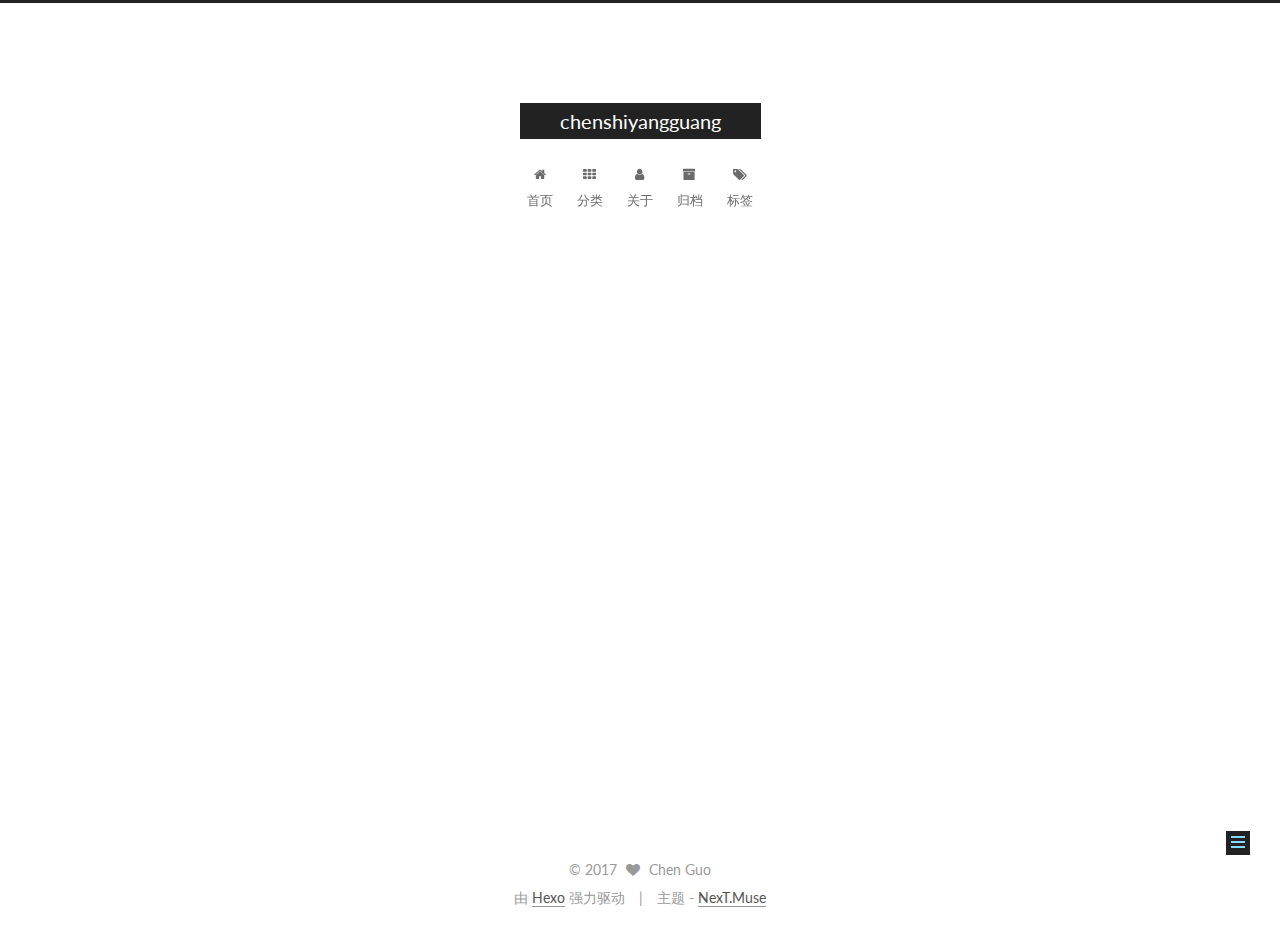
<file: 2017/04/16/first-blog/index.html>
<!doctype html>



  


<html class="theme-next muse use-motion" lang="zh-Hans">
<head>
  <meta charset="UTF-8"/>
<meta http-equiv="X-UA-Compatible" content="IE=edge" />
<meta name="viewport" content="width=device-width, initial-scale=1, maximum-scale=1"/>



<meta http-equiv="Cache-Control" content="no-transform" />
<meta http-equiv="Cache-Control" content="no-siteapp" />















  
  
  <link href="/lib/fancybox/source/jquery.fancybox.css?v=2.1.5" rel="stylesheet" type="text/css" />




  
  
  
  

  
    
    
  

  

  

  

  

  
    
    
    <link href="//fonts.googleapis.com/css?family=Lato:300,300italic,400,400italic,700,700italic&subset=latin,latin-ext" rel="stylesheet" type="text/css">
  






<link href="/lib/font-awesome/css/font-awesome.min.css?v=4.6.2" rel="stylesheet" type="text/css" />

<link href="/css/main.css?v=5.1.0" rel="stylesheet" type="text/css" />


  <meta name="keywords" content="first,blog," />








  <link rel="shortcut icon" type="image/x-icon" href="/favicon.ico?v=5.1.0" />






<meta name="description" content="我的第一篇博客我是辰时的阳光我会继续努力！">
<meta name="keywords" content="first,blog">
<meta property="og:type" content="article">
<meta property="og:title" content="first-blog">
<meta property="og:url" content="http://yoursite.com/2017/04/16/first-blog/index.html">
<meta property="og:site_name" content="chenshiyangguang">
<meta property="og:description" content="我的第一篇博客我是辰时的阳光我会继续努力！">
<meta property="og:updated_time" content="2017-04-16T06:16:04.560Z">
<meta name="twitter:card" content="summary">
<meta name="twitter:title" content="first-blog">
<meta name="twitter:description" content="我的第一篇博客我是辰时的阳光我会继续努力！">



<script type="text/javascript" id="hexo.configurations">
  var NexT = window.NexT || {};
  var CONFIG = {
    root: '/',
    scheme: 'Muse',
    sidebar: {"position":"left","display":"post","offset":12,"offset_float":0,"b2t":false,"scrollpercent":false},
    fancybox: true,
    motion: true,
    duoshuo: {
      userId: '0',
      author: '博主'
    },
    algolia: {
      applicationID: '',
      apiKey: '',
      indexName: '',
      hits: {"per_page":10},
      labels: {"input_placeholder":"Search for Posts","hits_empty":"We didn't find any results for the search: ${query}","hits_stats":"${hits} results found in ${time} ms"}
    }
  };
</script>



  <link rel="canonical" href="http://yoursite.com/2017/04/16/first-blog/"/>





  <title> first-blog | chenshiyangguang </title>
</head>

<body itemscope itemtype="http://schema.org/WebPage" lang="zh-Hans">

  














  
  
    
  

  <div class="container sidebar-position-left page-post-detail ">
    <div class="headband"></div>

    <header id="header" class="header" itemscope itemtype="http://schema.org/WPHeader">
      <div class="header-inner"><div class="site-brand-wrapper">
  <div class="site-meta ">
    

    <div class="custom-logo-site-title">
      <a href="/"  class="brand" rel="start">
        <span class="logo-line-before"><i></i></span>
        <span class="site-title">chenshiyangguang</span>
        <span class="logo-line-after"><i></i></span>
      </a>
    </div>
      
        <p class="site-subtitle"></p>
      
  </div>

  <div class="site-nav-toggle">
    <button>
      <span class="btn-bar"></span>
      <span class="btn-bar"></span>
      <span class="btn-bar"></span>
    </button>
  </div>
</div>

<nav class="site-nav">
  

  
    <ul id="menu" class="menu">
      
        
        <li class="menu-item menu-item-home">
          <a href="/" rel="section">
            
              <i class="menu-item-icon fa fa-fw fa-home"></i> <br />
            
            首页
          </a>
        </li>
      
        
        <li class="menu-item menu-item-categories">
          <a href="/categories" rel="section">
            
              <i class="menu-item-icon fa fa-fw fa-th"></i> <br />
            
            分类
          </a>
        </li>
      
        
        <li class="menu-item menu-item-about">
          <a href="/about" rel="section">
            
              <i class="menu-item-icon fa fa-fw fa-user"></i> <br />
            
            关于
          </a>
        </li>
      
        
        <li class="menu-item menu-item-archives">
          <a href="/archives" rel="section">
            
              <i class="menu-item-icon fa fa-fw fa-archive"></i> <br />
            
            归档
          </a>
        </li>
      
        
        <li class="menu-item menu-item-tags">
          <a href="/tags" rel="section">
            
              <i class="menu-item-icon fa fa-fw fa-tags"></i> <br />
            
            标签
          </a>
        </li>
      

      
    </ul>
  

  
</nav>



 </div>
    </header>

    <main id="main" class="main">
      <div class="main-inner">
        <div class="content-wrap">
          <div id="content" class="content">
            

  <div id="posts" class="posts-expand">
    

  

  
  
  

  <article class="post post-type-normal " itemscope itemtype="http://schema.org/Article">
    <link itemprop="mainEntityOfPage" href="http://yoursite.com/2017/04/16/first-blog/">

    <span hidden itemprop="author" itemscope itemtype="http://schema.org/Person">
      <meta itemprop="name" content="Chen Guo">
      <meta itemprop="description" content="">
      <meta itemprop="image" content="/images/avatar.gif">
    </span>

    <span hidden itemprop="publisher" itemscope itemtype="http://schema.org/Organization">
      <meta itemprop="name" content="chenshiyangguang">
    </span>

    
      <header class="post-header">

        
        
          <h1 class="post-title" itemprop="name headline">
            
            
              
                first-blog
              
            
          </h1>
        

        <div class="post-meta">
          <span class="post-time">
            
              <span class="post-meta-item-icon">
                <i class="fa fa-calendar-o"></i>
              </span>
              
                <span class="post-meta-item-text">发表于</span>
              
              <time title="创建于" itemprop="dateCreated datePublished" datetime="2017-04-16T14:09:14+08:00">
                2017-04-16
              </time>
            

            

            
          </span>

          
            <span class="post-category" >
            
              <span class="post-meta-divider">|</span>
            
              <span class="post-meta-item-icon">
                <i class="fa fa-folder-o"></i>
              </span>
              
                <span class="post-meta-item-text">分类于</span>
              
              
                <span itemprop="about" itemscope itemtype="http://schema.org/Thing">
                  <a href="/categories/Diary/" itemprop="url" rel="index">
                    <span itemprop="name">Diary</span>
                  </a>
                </span>

                
                
              
            </span>
          

          
            
          

          
          

          

          

          

        </div>
      </header>
    


    <div class="post-body" itemprop="articleBody">

      
      

      
        <h1 id="我的第一篇博客"><a href="#我的第一篇博客" class="headerlink" title="我的第一篇博客"></a>我的第一篇博客</h1><h2 id="我是辰时的阳光"><a href="#我是辰时的阳光" class="headerlink" title="我是辰时的阳光"></a>我是辰时的阳光</h2><p>我会继续努力！</p>

      
    </div>

    <div>
      
        

      
    </div>

    <div>
      
        

      
    </div>

    <div>
      
        

      
    </div>

    <footer class="post-footer">
      
        <div class="post-tags">
          
            <a href="/tags/first/" rel="tag"># first</a>
          
            <a href="/tags/blog/" rel="tag"># blog</a>
          
        </div>
      

      
        
      

      
        <div class="post-nav">
          <div class="post-nav-next post-nav-item">
            
              <a href="/2017/04/16/second/" rel="next" title="second">
                <i class="fa fa-chevron-left"></i> second
              </a>
            
          </div>

          <span class="post-nav-divider"></span>

          <div class="post-nav-prev post-nav-item">
            
              <a href="/2017/04/16/hello-world/" rel="prev" title="Hello World">
                Hello World <i class="fa fa-chevron-right"></i>
              </a>
            
          </div>
        </div>
      

      
      
    </footer>
  </article>



    <div class="post-spread">
      
    </div>
  </div>


          </div>
          


          
  <div class="comments" id="comments">
    
  </div>


        </div>
        
          
  
  <div class="sidebar-toggle">
    <div class="sidebar-toggle-line-wrap">
      <span class="sidebar-toggle-line sidebar-toggle-line-first"></span>
      <span class="sidebar-toggle-line sidebar-toggle-line-middle"></span>
      <span class="sidebar-toggle-line sidebar-toggle-line-last"></span>
    </div>
  </div>

  <aside id="sidebar" class="sidebar">
    <div class="sidebar-inner">

      

      
        <ul class="sidebar-nav motion-element">
          <li class="sidebar-nav-toc sidebar-nav-active" data-target="post-toc-wrap" >
            文章目录
          </li>
          <li class="sidebar-nav-overview" data-target="site-overview">
            站点概览
          </li>
        </ul>
      

      <section class="site-overview sidebar-panel">
        <div class="site-author motion-element" itemprop="author" itemscope itemtype="http://schema.org/Person">
          <img class="site-author-image" itemprop="image"
               src="/images/avatar.gif"
               alt="Chen Guo" />
          <p class="site-author-name" itemprop="name">Chen Guo</p>
           
              <p class="site-description motion-element" itemprop="description"></p>
          
        </div>
        <nav class="site-state motion-element">

          
            <div class="site-state-item site-state-posts">
              <a href="/archives">
                <span class="site-state-item-count">3</span>
                <span class="site-state-item-name">日志</span>
              </a>
            </div>
          

          
            
            
            <div class="site-state-item site-state-categories">
              <a href="/categories/index.html">
                <span class="site-state-item-count">1</span>
                <span class="site-state-item-name">分类</span>
              </a>
            </div>
          

          
            
            
            <div class="site-state-item site-state-tags">
              <a href="/tags/index.html">
                <span class="site-state-item-count">2</span>
                <span class="site-state-item-name">标签</span>
              </a>
            </div>
          

        </nav>

        

        <div class="links-of-author motion-element">
          
        </div>

        
        

        
        

        


      </section>

      
      <!--noindex-->
        <section class="post-toc-wrap motion-element sidebar-panel sidebar-panel-active">
          <div class="post-toc">

            
              
            

            
              <div class="post-toc-content"><ol class="nav"><li class="nav-item nav-level-1"><a class="nav-link" href="#我的第一篇博客"><span class="nav-number">1.</span> <span class="nav-text">我的第一篇博客</span></a><ol class="nav-child"><li class="nav-item nav-level-2"><a class="nav-link" href="#我是辰时的阳光"><span class="nav-number">1.1.</span> <span class="nav-text">我是辰时的阳光</span></a></li></ol></li></ol></div>
            

          </div>
        </section>
      <!--/noindex-->
      

      

    </div>
  </aside>


        
      </div>
    </main>

    <footer id="footer" class="footer">
      <div class="footer-inner">
        <div class="copyright" >
  
  &copy; 
  <span itemprop="copyrightYear">2017</span>
  <span class="with-love">
    <i class="fa fa-heart"></i>
  </span>
  <span class="author" itemprop="copyrightHolder">Chen Guo</span>
</div>


<div class="powered-by">
  由 <a class="theme-link" href="https://hexo.io">Hexo</a> 强力驱动
</div>

<div class="theme-info">
  主题 -
  <a class="theme-link" href="https://github.com/iissnan/hexo-theme-next">
    NexT.Muse
  </a>
</div>


        

        
      </div>
    </footer>

    
      <div class="back-to-top">
        <i class="fa fa-arrow-up"></i>
        
      </div>
    

  </div>

  

<script type="text/javascript">
  if (Object.prototype.toString.call(window.Promise) !== '[object Function]') {
    window.Promise = null;
  }
</script>









  








  
  <script type="text/javascript" src="/lib/jquery/index.js?v=2.1.3"></script>

  
  <script type="text/javascript" src="/lib/fastclick/lib/fastclick.min.js?v=1.0.6"></script>

  
  <script type="text/javascript" src="/lib/jquery_lazyload/jquery.lazyload.js?v=1.9.7"></script>

  
  <script type="text/javascript" src="/lib/velocity/velocity.min.js?v=1.2.1"></script>

  
  <script type="text/javascript" src="/lib/velocity/velocity.ui.min.js?v=1.2.1"></script>

  
  <script type="text/javascript" src="/lib/fancybox/source/jquery.fancybox.pack.js?v=2.1.5"></script>


  


  <script type="text/javascript" src="/js/src/utils.js?v=5.1.0"></script>

  <script type="text/javascript" src="/js/src/motion.js?v=5.1.0"></script>



  
  

  
  <script type="text/javascript" src="/js/src/scrollspy.js?v=5.1.0"></script>
<script type="text/javascript" src="/js/src/post-details.js?v=5.1.0"></script>



  


  <script type="text/javascript" src="/js/src/bootstrap.js?v=5.1.0"></script>



  


  




	





  





  





  






  





  

  

  
  
    <script type="text/x-mathjax-config">
      MathJax.Hub.Config({
        tex2jax: {
          inlineMath: [ ['$','$'], ["\\(","\\)"]  ],
          processEscapes: true,
          skipTags: ['script', 'noscript', 'style', 'textarea', 'pre', 'code']
        }
      });
    </script>

    <script type="text/x-mathjax-config">
      MathJax.Hub.Queue(function() {
        var all = MathJax.Hub.getAllJax(), i;
        for (i=0; i < all.length; i += 1) {
          all[i].SourceElement().parentNode.className += ' has-jax';
        }
      });
    </script>
    <script type="text/javascript" src="//cdn.mathjax.org/mathjax/latest/MathJax.js?config=TeX-AMS-MML_HTMLorMML"></script>
  


  

  

</body>
</html>
</file>
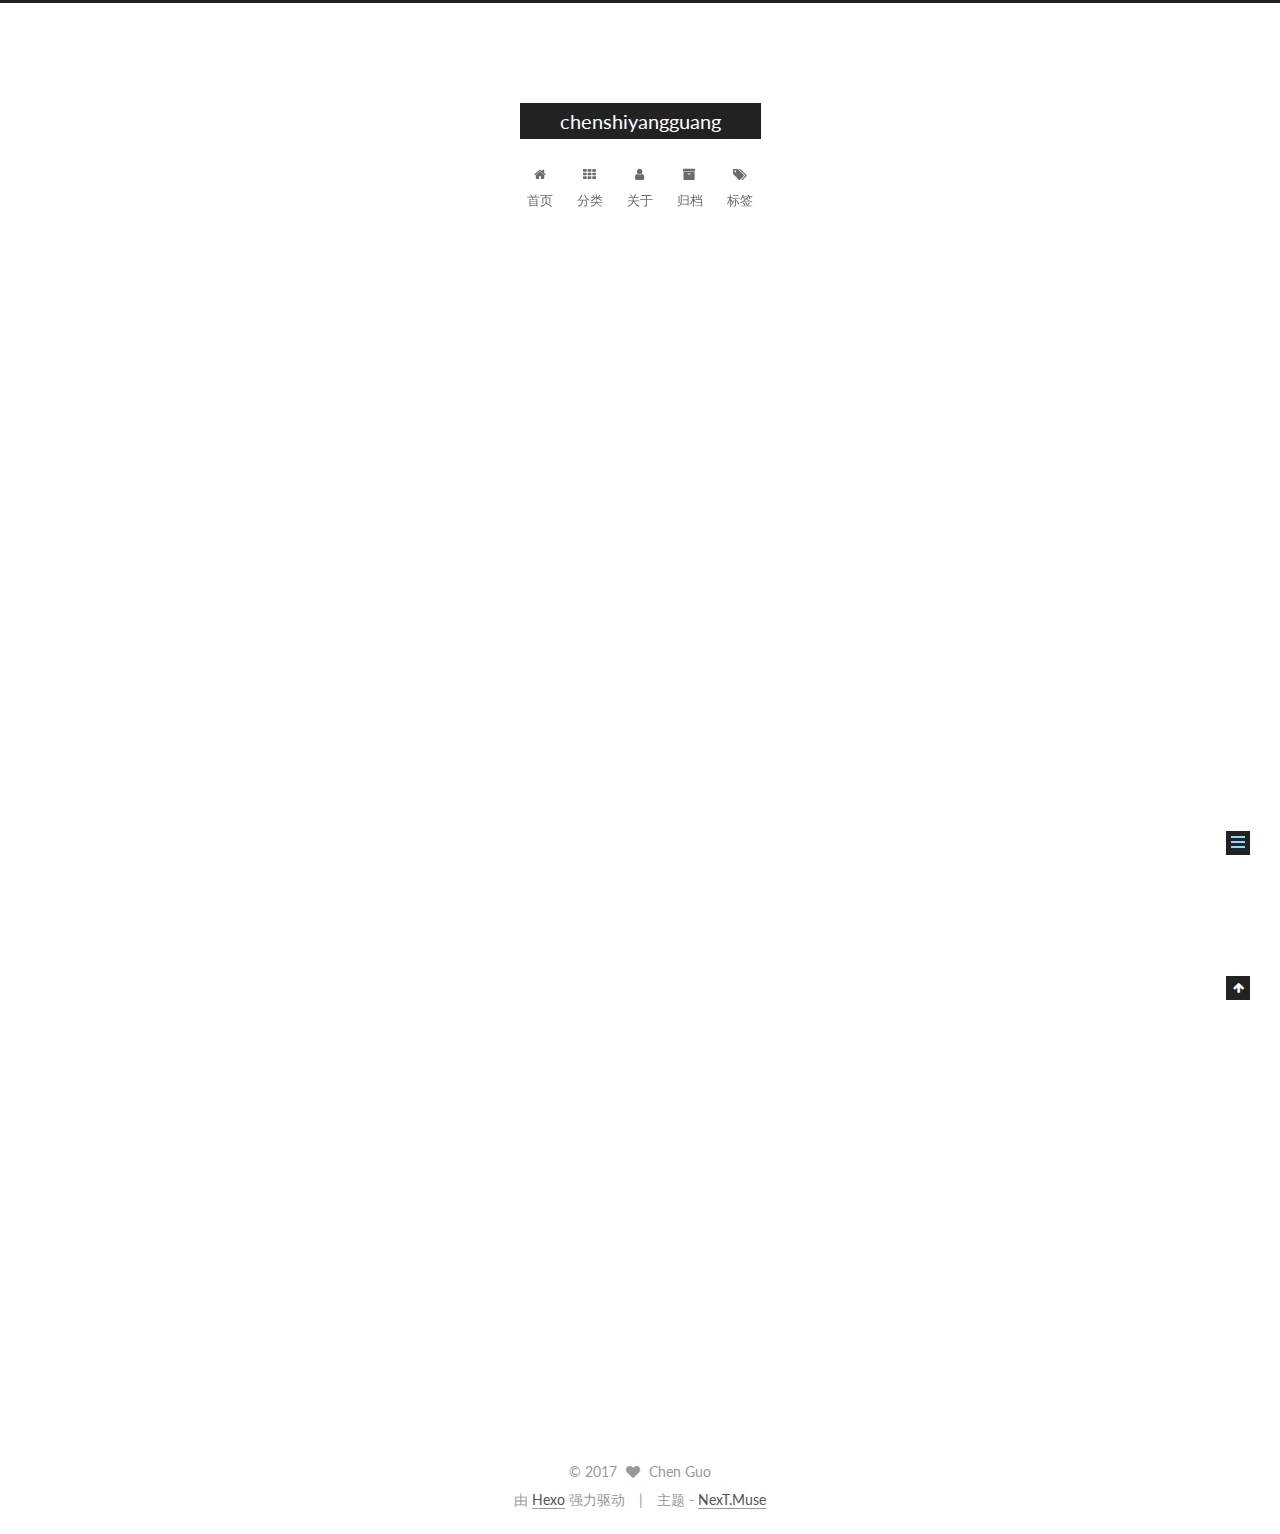
<file: 2017/04/16/hello-world/index.html>
<!doctype html>



  


<html class="theme-next muse use-motion" lang="zh-Hans">
<head>
  <meta charset="UTF-8"/>
<meta http-equiv="X-UA-Compatible" content="IE=edge" />
<meta name="viewport" content="width=device-width, initial-scale=1, maximum-scale=1"/>



<meta http-equiv="Cache-Control" content="no-transform" />
<meta http-equiv="Cache-Control" content="no-siteapp" />















  
  
  <link href="/lib/fancybox/source/jquery.fancybox.css?v=2.1.5" rel="stylesheet" type="text/css" />




  
  
  
  

  
    
    
  

  

  

  

  

  
    
    
    <link href="//fonts.googleapis.com/css?family=Lato:300,300italic,400,400italic,700,700italic&subset=latin,latin-ext" rel="stylesheet" type="text/css">
  






<link href="/lib/font-awesome/css/font-awesome.min.css?v=4.6.2" rel="stylesheet" type="text/css" />

<link href="/css/main.css?v=5.1.0" rel="stylesheet" type="text/css" />


  <meta name="keywords" content="Hexo, NexT" />








  <link rel="shortcut icon" type="image/x-icon" href="/favicon.ico?v=5.1.0" />






<meta name="description" content="Welcome to Hexo! This is your very first post. Check documentation for more info. If you get any problems when using Hexo, you can find the answer in troubleshooting or you can ask me on GitHub. Quick">
<meta name="keywords">
<meta property="og:type" content="article">
<meta property="og:title" content="Hello World">
<meta property="og:url" content="http://yoursite.com/2017/04/16/hello-world/index.html">
<meta property="og:site_name" content="chenshiyangguang">
<meta property="og:description" content="Welcome to Hexo! This is your very first post. Check documentation for more info. If you get any problems when using Hexo, you can find the answer in troubleshooting or you can ask me on GitHub. Quick">
<meta property="og:updated_time" content="2017-04-16T04:09:22.664Z">
<meta name="twitter:card" content="summary">
<meta name="twitter:title" content="Hello World">
<meta name="twitter:description" content="Welcome to Hexo! This is your very first post. Check documentation for more info. If you get any problems when using Hexo, you can find the answer in troubleshooting or you can ask me on GitHub. Quick">



<script type="text/javascript" id="hexo.configurations">
  var NexT = window.NexT || {};
  var CONFIG = {
    root: '/',
    scheme: 'Muse',
    sidebar: {"position":"left","display":"post","offset":12,"offset_float":0,"b2t":false,"scrollpercent":false},
    fancybox: true,
    motion: true,
    duoshuo: {
      userId: '0',
      author: '博主'
    },
    algolia: {
      applicationID: '',
      apiKey: '',
      indexName: '',
      hits: {"per_page":10},
      labels: {"input_placeholder":"Search for Posts","hits_empty":"We didn't find any results for the search: ${query}","hits_stats":"${hits} results found in ${time} ms"}
    }
  };
</script>



  <link rel="canonical" href="http://yoursite.com/2017/04/16/hello-world/"/>





  <title> Hello World | chenshiyangguang </title>
</head>

<body itemscope itemtype="http://schema.org/WebPage" lang="zh-Hans">

  














  
  
    
  

  <div class="container sidebar-position-left page-post-detail ">
    <div class="headband"></div>

    <header id="header" class="header" itemscope itemtype="http://schema.org/WPHeader">
      <div class="header-inner"><div class="site-brand-wrapper">
  <div class="site-meta ">
    

    <div class="custom-logo-site-title">
      <a href="/"  class="brand" rel="start">
        <span class="logo-line-before"><i></i></span>
        <span class="site-title">chenshiyangguang</span>
        <span class="logo-line-after"><i></i></span>
      </a>
    </div>
      
        <p class="site-subtitle"></p>
      
  </div>

  <div class="site-nav-toggle">
    <button>
      <span class="btn-bar"></span>
      <span class="btn-bar"></span>
      <span class="btn-bar"></span>
    </button>
  </div>
</div>

<nav class="site-nav">
  

  
    <ul id="menu" class="menu">
      
        
        <li class="menu-item menu-item-home">
          <a href="/" rel="section">
            
              <i class="menu-item-icon fa fa-fw fa-home"></i> <br />
            
            首页
          </a>
        </li>
      
        
        <li class="menu-item menu-item-categories">
          <a href="/categories" rel="section">
            
              <i class="menu-item-icon fa fa-fw fa-th"></i> <br />
            
            分类
          </a>
        </li>
      
        
        <li class="menu-item menu-item-about">
          <a href="/about" rel="section">
            
              <i class="menu-item-icon fa fa-fw fa-user"></i> <br />
            
            关于
          </a>
        </li>
      
        
        <li class="menu-item menu-item-archives">
          <a href="/archives" rel="section">
            
              <i class="menu-item-icon fa fa-fw fa-archive"></i> <br />
            
            归档
          </a>
        </li>
      
        
        <li class="menu-item menu-item-tags">
          <a href="/tags" rel="section">
            
              <i class="menu-item-icon fa fa-fw fa-tags"></i> <br />
            
            标签
          </a>
        </li>
      

      
    </ul>
  

  
</nav>



 </div>
    </header>

    <main id="main" class="main">
      <div class="main-inner">
        <div class="content-wrap">
          <div id="content" class="content">
            

  <div id="posts" class="posts-expand">
    

  

  
  
  

  <article class="post post-type-normal " itemscope itemtype="http://schema.org/Article">
    <link itemprop="mainEntityOfPage" href="http://yoursite.com/2017/04/16/hello-world/">

    <span hidden itemprop="author" itemscope itemtype="http://schema.org/Person">
      <meta itemprop="name" content="Chen Guo">
      <meta itemprop="description" content="">
      <meta itemprop="image" content="/images/avatar.gif">
    </span>

    <span hidden itemprop="publisher" itemscope itemtype="http://schema.org/Organization">
      <meta itemprop="name" content="chenshiyangguang">
    </span>

    
      <header class="post-header">

        
        
          <h1 class="post-title" itemprop="name headline">
            
            
              
                Hello World
              
            
          </h1>
        

        <div class="post-meta">
          <span class="post-time">
            
              <span class="post-meta-item-icon">
                <i class="fa fa-calendar-o"></i>
              </span>
              
                <span class="post-meta-item-text">发表于</span>
              
              <time title="创建于" itemprop="dateCreated datePublished" datetime="2017-04-16T12:09:22+08:00">
                2017-04-16
              </time>
            

            

            
          </span>

          

          
            
          

          
          

          

          

          

        </div>
      </header>
    


    <div class="post-body" itemprop="articleBody">

      
      

      
        <p>Welcome to <a href="https://hexo.io/" target="_blank" rel="external">Hexo</a>! This is your very first post. Check <a href="https://hexo.io/docs/" target="_blank" rel="external">documentation</a> for more info. If you get any problems when using Hexo, you can find the answer in <a href="https://hexo.io/docs/troubleshooting.html" target="_blank" rel="external">troubleshooting</a> or you can ask me on <a href="https://github.com/hexojs/hexo/issues" target="_blank" rel="external">GitHub</a>.</p>
<h2 id="Quick-Start"><a href="#Quick-Start" class="headerlink" title="Quick Start"></a>Quick Start</h2><h3 id="Create-a-new-post"><a href="#Create-a-new-post" class="headerlink" title="Create a new post"></a>Create a new post</h3><figure class="highlight bash"><table><tr><td class="gutter"><pre><div class="line">1</div></pre></td><td class="code"><pre><div class="line">$ hexo new <span class="string">"My New Post"</span></div></pre></td></tr></table></figure>
<p>More info: <a href="https://hexo.io/docs/writing.html" target="_blank" rel="external">Writing</a></p>
<h3 id="Run-server"><a href="#Run-server" class="headerlink" title="Run server"></a>Run server</h3><figure class="highlight bash"><table><tr><td class="gutter"><pre><div class="line">1</div></pre></td><td class="code"><pre><div class="line">$ hexo server</div></pre></td></tr></table></figure>
<p>More info: <a href="https://hexo.io/docs/server.html" target="_blank" rel="external">Server</a></p>
<h3 id="Generate-static-files"><a href="#Generate-static-files" class="headerlink" title="Generate static files"></a>Generate static files</h3><figure class="highlight bash"><table><tr><td class="gutter"><pre><div class="line">1</div></pre></td><td class="code"><pre><div class="line">$ hexo generate</div></pre></td></tr></table></figure>
<p>More info: <a href="https://hexo.io/docs/generating.html" target="_blank" rel="external">Generating</a></p>
<h3 id="Deploy-to-remote-sites"><a href="#Deploy-to-remote-sites" class="headerlink" title="Deploy to remote sites"></a>Deploy to remote sites</h3><figure class="highlight bash"><table><tr><td class="gutter"><pre><div class="line">1</div></pre></td><td class="code"><pre><div class="line">$ hexo deploy</div></pre></td></tr></table></figure>
<p>More info: <a href="https://hexo.io/docs/deployment.html" target="_blank" rel="external">Deployment</a></p>

      
    </div>

    <div>
      
        

      
    </div>

    <div>
      
        

      
    </div>

    <div>
      
        

      
    </div>

    <footer class="post-footer">
      

      
        
      

      
        <div class="post-nav">
          <div class="post-nav-next post-nav-item">
            
              <a href="/2017/04/16/first-blog/" rel="next" title="first-blog">
                <i class="fa fa-chevron-left"></i> first-blog
              </a>
            
          </div>

          <span class="post-nav-divider"></span>

          <div class="post-nav-prev post-nav-item">
            
          </div>
        </div>
      

      
      
    </footer>
  </article>



    <div class="post-spread">
      
    </div>
  </div>


          </div>
          


          
  <div class="comments" id="comments">
    
  </div>


        </div>
        
          
  
  <div class="sidebar-toggle">
    <div class="sidebar-toggle-line-wrap">
      <span class="sidebar-toggle-line sidebar-toggle-line-first"></span>
      <span class="sidebar-toggle-line sidebar-toggle-line-middle"></span>
      <span class="sidebar-toggle-line sidebar-toggle-line-last"></span>
    </div>
  </div>

  <aside id="sidebar" class="sidebar">
    <div class="sidebar-inner">

      

      
        <ul class="sidebar-nav motion-element">
          <li class="sidebar-nav-toc sidebar-nav-active" data-target="post-toc-wrap" >
            文章目录
          </li>
          <li class="sidebar-nav-overview" data-target="site-overview">
            站点概览
          </li>
        </ul>
      

      <section class="site-overview sidebar-panel">
        <div class="site-author motion-element" itemprop="author" itemscope itemtype="http://schema.org/Person">
          <img class="site-author-image" itemprop="image"
               src="/images/avatar.gif"
               alt="Chen Guo" />
          <p class="site-author-name" itemprop="name">Chen Guo</p>
           
              <p class="site-description motion-element" itemprop="description"></p>
          
        </div>
        <nav class="site-state motion-element">

          
            <div class="site-state-item site-state-posts">
              <a href="/archives">
                <span class="site-state-item-count">3</span>
                <span class="site-state-item-name">日志</span>
              </a>
            </div>
          

          
            
            
            <div class="site-state-item site-state-categories">
              <a href="/categories/index.html">
                <span class="site-state-item-count">1</span>
                <span class="site-state-item-name">分类</span>
              </a>
            </div>
          

          
            
            
            <div class="site-state-item site-state-tags">
              <a href="/tags/index.html">
                <span class="site-state-item-count">2</span>
                <span class="site-state-item-name">标签</span>
              </a>
            </div>
          

        </nav>

        

        <div class="links-of-author motion-element">
          
        </div>

        
        

        
        

        


      </section>

      
      <!--noindex-->
        <section class="post-toc-wrap motion-element sidebar-panel sidebar-panel-active">
          <div class="post-toc">

            
              
            

            
              <div class="post-toc-content"><ol class="nav"><li class="nav-item nav-level-2"><a class="nav-link" href="#Quick-Start"><span class="nav-number">1.</span> <span class="nav-text">Quick Start</span></a><ol class="nav-child"><li class="nav-item nav-level-3"><a class="nav-link" href="#Create-a-new-post"><span class="nav-number">1.1.</span> <span class="nav-text">Create a new post</span></a></li><li class="nav-item nav-level-3"><a class="nav-link" href="#Run-server"><span class="nav-number">1.2.</span> <span class="nav-text">Run server</span></a></li><li class="nav-item nav-level-3"><a class="nav-link" href="#Generate-static-files"><span class="nav-number">1.3.</span> <span class="nav-text">Generate static files</span></a></li><li class="nav-item nav-level-3"><a class="nav-link" href="#Deploy-to-remote-sites"><span class="nav-number">1.4.</span> <span class="nav-text">Deploy to remote sites</span></a></li></ol></li></ol></div>
            

          </div>
        </section>
      <!--/noindex-->
      

      

    </div>
  </aside>


        
      </div>
    </main>

    <footer id="footer" class="footer">
      <div class="footer-inner">
        <div class="copyright" >
  
  &copy; 
  <span itemprop="copyrightYear">2017</span>
  <span class="with-love">
    <i class="fa fa-heart"></i>
  </span>
  <span class="author" itemprop="copyrightHolder">Chen Guo</span>
</div>


<div class="powered-by">
  由 <a class="theme-link" href="https://hexo.io">Hexo</a> 强力驱动
</div>

<div class="theme-info">
  主题 -
  <a class="theme-link" href="https://github.com/iissnan/hexo-theme-next">
    NexT.Muse
  </a>
</div>


        

        
      </div>
    </footer>

    
      <div class="back-to-top">
        <i class="fa fa-arrow-up"></i>
        
      </div>
    

  </div>

  

<script type="text/javascript">
  if (Object.prototype.toString.call(window.Promise) !== '[object Function]') {
    window.Promise = null;
  }
</script>









  








  
  <script type="text/javascript" src="/lib/jquery/index.js?v=2.1.3"></script>

  
  <script type="text/javascript" src="/lib/fastclick/lib/fastclick.min.js?v=1.0.6"></script>

  
  <script type="text/javascript" src="/lib/jquery_lazyload/jquery.lazyload.js?v=1.9.7"></script>

  
  <script type="text/javascript" src="/lib/velocity/velocity.min.js?v=1.2.1"></script>

  
  <script type="text/javascript" src="/lib/velocity/velocity.ui.min.js?v=1.2.1"></script>

  
  <script type="text/javascript" src="/lib/fancybox/source/jquery.fancybox.pack.js?v=2.1.5"></script>


  


  <script type="text/javascript" src="/js/src/utils.js?v=5.1.0"></script>

  <script type="text/javascript" src="/js/src/motion.js?v=5.1.0"></script>



  
  

  
  <script type="text/javascript" src="/js/src/scrollspy.js?v=5.1.0"></script>
<script type="text/javascript" src="/js/src/post-details.js?v=5.1.0"></script>



  


  <script type="text/javascript" src="/js/src/bootstrap.js?v=5.1.0"></script>



  


  




	





  





  





  






  





  

  

  
  
    <script type="text/x-mathjax-config">
      MathJax.Hub.Config({
        tex2jax: {
          inlineMath: [ ['$','$'], ["\\(","\\)"]  ],
          processEscapes: true,
          skipTags: ['script', 'noscript', 'style', 'textarea', 'pre', 'code']
        }
      });
    </script>

    <script type="text/x-mathjax-config">
      MathJax.Hub.Queue(function() {
        var all = MathJax.Hub.getAllJax(), i;
        for (i=0; i < all.length; i += 1) {
          all[i].SourceElement().parentNode.className += ' has-jax';
        }
      });
    </script>
    <script type="text/javascript" src="//cdn.mathjax.org/mathjax/latest/MathJax.js?config=TeX-AMS-MML_HTMLorMML"></script>
  


  

  

</body>
</html>
</file>
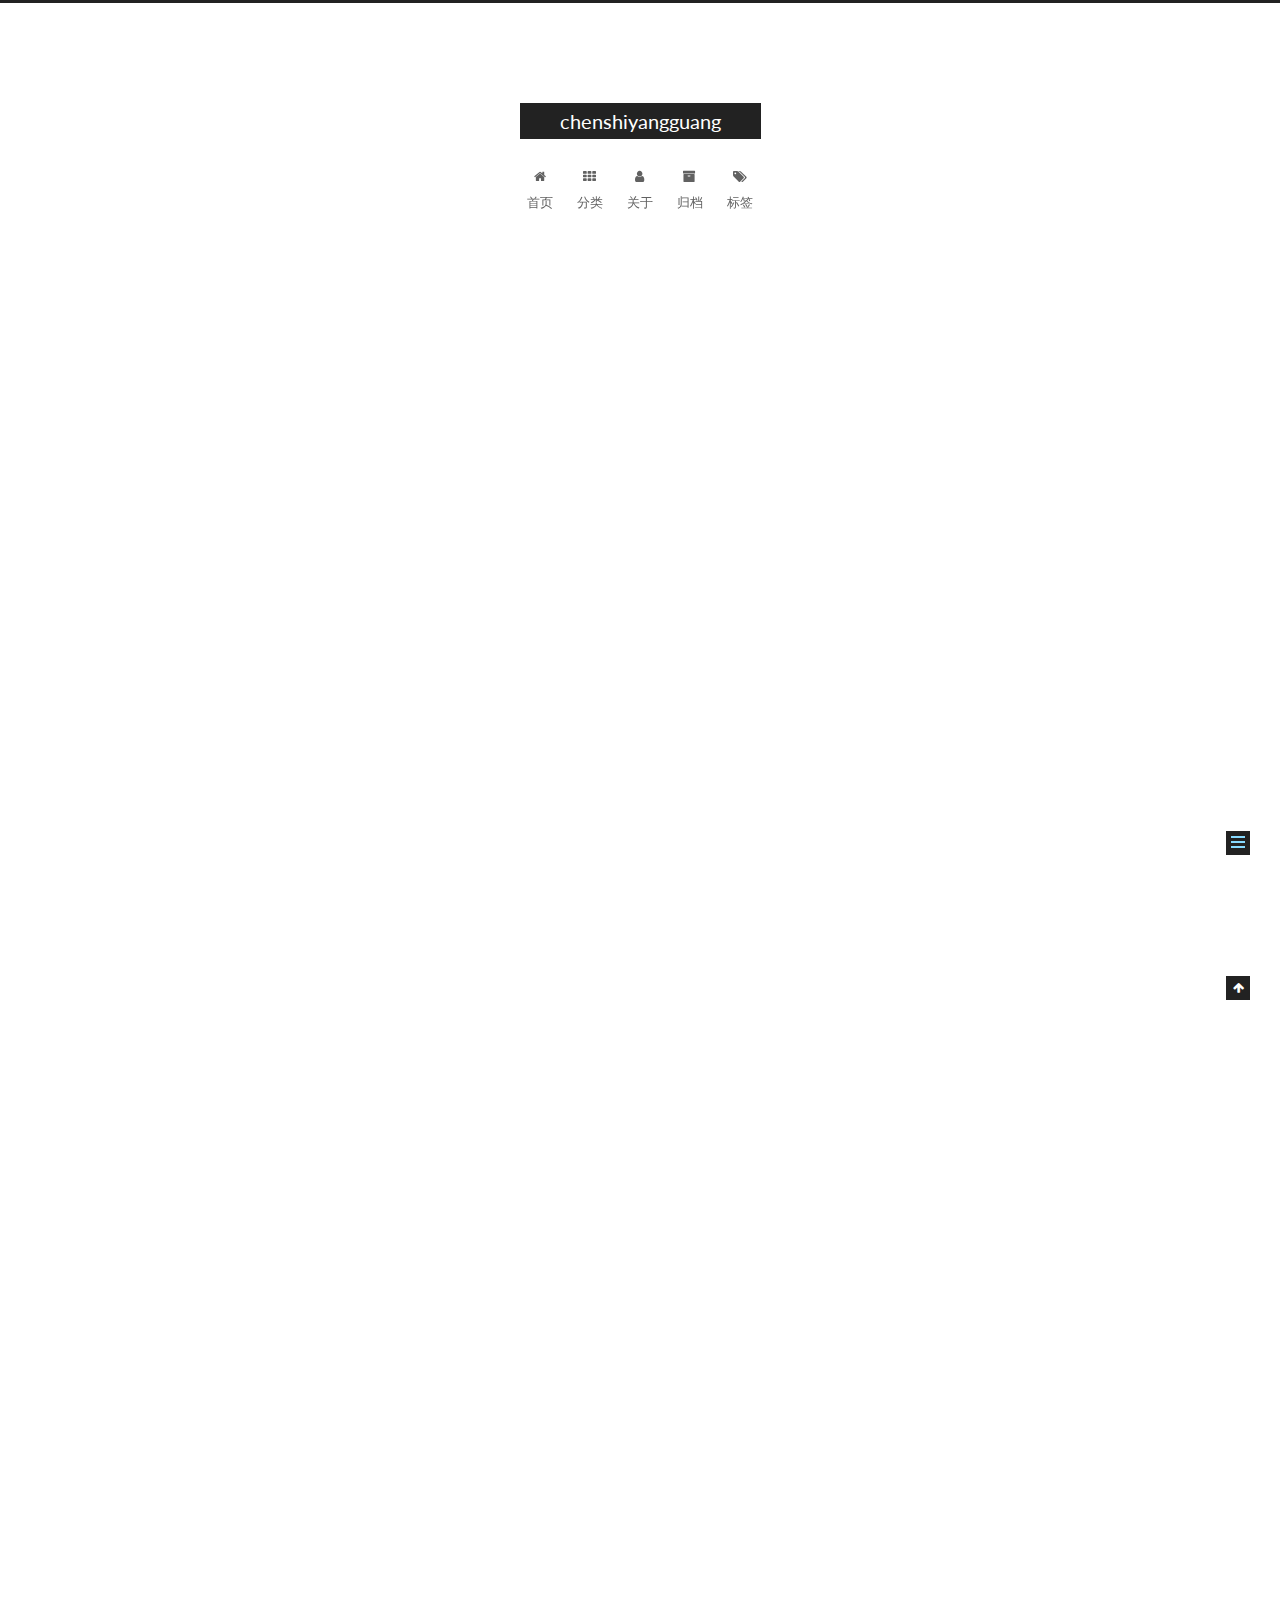
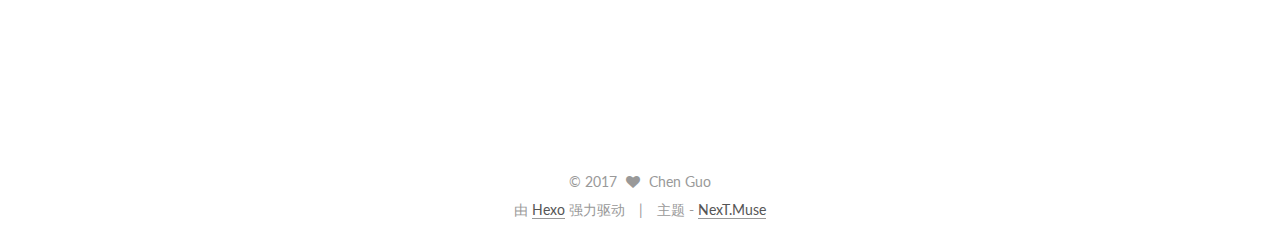
<file: 2017/04/16/second/index.html>
<!doctype html>



  


<html class="theme-next muse use-motion" lang="zh-Hans">
<head>
  <meta charset="UTF-8"/>
<meta http-equiv="X-UA-Compatible" content="IE=edge" />
<meta name="viewport" content="width=device-width, initial-scale=1, maximum-scale=1"/>



<meta http-equiv="Cache-Control" content="no-transform" />
<meta http-equiv="Cache-Control" content="no-siteapp" />















  
  
  <link href="/lib/fancybox/source/jquery.fancybox.css?v=2.1.5" rel="stylesheet" type="text/css" />




  
  
  
  

  
    
    
  

  

  

  

  

  
    
    
    <link href="//fonts.googleapis.com/css?family=Lato:300,300italic,400,400italic,700,700italic&subset=latin,latin-ext" rel="stylesheet" type="text/css">
  






<link href="/lib/font-awesome/css/font-awesome.min.css?v=4.6.2" rel="stylesheet" type="text/css" />

<link href="/css/main.css?v=5.1.0" rel="stylesheet" type="text/css" />


  <meta name="keywords" content="Hexo, NexT" />








  <link rel="shortcut icon" type="image/x-icon" href="/favicon.ico?v=5.1.0" />






<meta name="description" content="-# 一级标题 二级标题三级标题无序列表1 1 2 3无序列表2   1 2有序列表   1 2 3   这里是引用要注意符号和文本间的空格  插入链接虎扑 这里是粗体 这里是斜体 #inclue&amp;lt;iostream&amp;gt; using namespace std; int main() {     cout&amp;lt;&amp;lt;&amp;quot;hello world&amp;quot;&amp;lt;&amp;lt;endl">
<meta name="keywords">
<meta property="og:type" content="article">
<meta property="og:title" content="second">
<meta property="og:url" content="http://yoursite.com/2017/04/16/second/index.html">
<meta property="og:site_name" content="chenshiyangguang">
<meta property="og:description" content="-# 一级标题 二级标题三级标题无序列表1 1 2 3无序列表2   1 2有序列表   1 2 3   这里是引用要注意符号和文本间的空格  插入链接虎扑 这里是粗体 这里是斜体 #inclue&amp;lt;iostream&amp;gt; using namespace std; int main() {     cout&amp;lt;&amp;lt;&amp;quot;hello world&amp;quot;&amp;lt;&amp;lt;endl">
<meta property="og:updated_time" content="2017-04-16T08:30:39.975Z">
<meta name="twitter:card" content="summary">
<meta name="twitter:title" content="second">
<meta name="twitter:description" content="-# 一级标题 二级标题三级标题无序列表1 1 2 3无序列表2   1 2有序列表   1 2 3   这里是引用要注意符号和文本间的空格  插入链接虎扑 这里是粗体 这里是斜体 #inclue&amp;lt;iostream&amp;gt; using namespace std; int main() {     cout&amp;lt;&amp;lt;&amp;quot;hello world&amp;quot;&amp;lt;&amp;lt;endl">



<script type="text/javascript" id="hexo.configurations">
  var NexT = window.NexT || {};
  var CONFIG = {
    root: '/',
    scheme: 'Muse',
    sidebar: {"position":"left","display":"post","offset":12,"offset_float":0,"b2t":false,"scrollpercent":false},
    fancybox: true,
    motion: true,
    duoshuo: {
      userId: '0',
      author: '博主'
    },
    algolia: {
      applicationID: '',
      apiKey: '',
      indexName: '',
      hits: {"per_page":10},
      labels: {"input_placeholder":"Search for Posts","hits_empty":"We didn't find any results for the search: ${query}","hits_stats":"${hits} results found in ${time} ms"}
    }
  };
</script>



  <link rel="canonical" href="http://yoursite.com/2017/04/16/second/"/>





  <title> second | chenshiyangguang </title>
</head>

<body itemscope itemtype="http://schema.org/WebPage" lang="zh-Hans">

  














  
  
    
  

  <div class="container sidebar-position-left page-post-detail ">
    <div class="headband"></div>

    <header id="header" class="header" itemscope itemtype="http://schema.org/WPHeader">
      <div class="header-inner"><div class="site-brand-wrapper">
  <div class="site-meta ">
    

    <div class="custom-logo-site-title">
      <a href="/"  class="brand" rel="start">
        <span class="logo-line-before"><i></i></span>
        <span class="site-title">chenshiyangguang</span>
        <span class="logo-line-after"><i></i></span>
      </a>
    </div>
      
        <p class="site-subtitle"></p>
      
  </div>

  <div class="site-nav-toggle">
    <button>
      <span class="btn-bar"></span>
      <span class="btn-bar"></span>
      <span class="btn-bar"></span>
    </button>
  </div>
</div>

<nav class="site-nav">
  

  
    <ul id="menu" class="menu">
      
        
        <li class="menu-item menu-item-home">
          <a href="/" rel="section">
            
              <i class="menu-item-icon fa fa-fw fa-home"></i> <br />
            
            首页
          </a>
        </li>
      
        
        <li class="menu-item menu-item-categories">
          <a href="/categories" rel="section">
            
              <i class="menu-item-icon fa fa-fw fa-th"></i> <br />
            
            分类
          </a>
        </li>
      
        
        <li class="menu-item menu-item-about">
          <a href="/about" rel="section">
            
              <i class="menu-item-icon fa fa-fw fa-user"></i> <br />
            
            关于
          </a>
        </li>
      
        
        <li class="menu-item menu-item-archives">
          <a href="/archives" rel="section">
            
              <i class="menu-item-icon fa fa-fw fa-archive"></i> <br />
            
            归档
          </a>
        </li>
      
        
        <li class="menu-item menu-item-tags">
          <a href="/tags" rel="section">
            
              <i class="menu-item-icon fa fa-fw fa-tags"></i> <br />
            
            标签
          </a>
        </li>
      

      
    </ul>
  

  
</nav>



 </div>
    </header>

    <main id="main" class="main">
      <div class="main-inner">
        <div class="content-wrap">
          <div id="content" class="content">
            

  <div id="posts" class="posts-expand">
    

  

  
  
  

  <article class="post post-type-normal " itemscope itemtype="http://schema.org/Article">
    <link itemprop="mainEntityOfPage" href="http://yoursite.com/2017/04/16/second/">

    <span hidden itemprop="author" itemscope itemtype="http://schema.org/Person">
      <meta itemprop="name" content="Chen Guo">
      <meta itemprop="description" content="">
      <meta itemprop="image" content="/images/avatar.gif">
    </span>

    <span hidden itemprop="publisher" itemscope itemtype="http://schema.org/Organization">
      <meta itemprop="name" content="chenshiyangguang">
    </span>

    
      <header class="post-header">

        
        
          <h1 class="post-title" itemprop="name headline">
            
            
              
                second
              
            
          </h1>
        

        <div class="post-meta">
          <span class="post-time">
            
              <span class="post-meta-item-icon">
                <i class="fa fa-calendar-o"></i>
              </span>
              
                <span class="post-meta-item-text">发表于</span>
              
              <time title="创建于" itemprop="dateCreated datePublished" datetime="2017-04-16T14:27:52+08:00">
                2017-04-16
              </time>
            

            

            
          </span>

          

          
            
          

          
          

          

          

          

        </div>
      </header>
    


    <div class="post-body" itemprop="articleBody">

      
      

      
        <p>-# 一级标题</p>
<h2 id="二级标题"><a href="#二级标题" class="headerlink" title="二级标题"></a>二级标题</h2><h3 id="三级标题"><a href="#三级标题" class="headerlink" title="三级标题"></a>三级标题</h3><h4 id="无序列表1"><a href="#无序列表1" class="headerlink" title="无序列表1"></a>无序列表1</h4><ul>
<li>1</li>
<li>2</li>
<li>3<h4 id="无序列表2"><a href="#无序列表2" class="headerlink" title="无序列表2"></a>无序列表2</h4></li>
</ul>
<ul>
<li>1</li>
<li>2<h4 id="有序列表"><a href="#有序列表" class="headerlink" title="有序列表"></a>有序列表</h4></li>
</ul>
<ol>
<li>1</li>
<li>2</li>
<li>3</li>
</ol>
<blockquote>
<p>这里是引用<br>要注意符号和文本间的空格</p>
</blockquote>
<h4 id="插入链接"><a href="#插入链接" class="headerlink" title="插入链接"></a>插入链接</h4><p><a href="www.hupu.com">虎扑</a></p>
<p><strong>这里是粗体</strong></p>
<p><em>这里是斜体</em></p>
<pre><code>#inclue&lt;iostream&gt;
using namespace std;
int main()
{
    cout&lt;&lt;&quot;hello world&quot;&lt;&lt;endl;
    return 0;
}
</code></pre><p>When \( a \ne 0 \), there are two solutions to \(ax^2 + bx + c = 0\) and they are:<br>$$ x = {-b \pm \sqrt{b^2-4ac} \over 2a} $$</p>

      
    </div>

    <div>
      
        

      
    </div>

    <div>
      
        

      
    </div>

    <div>
      
        

      
    </div>

    <footer class="post-footer">
      

      
        
      

      
        <div class="post-nav">
          <div class="post-nav-next post-nav-item">
            
          </div>

          <span class="post-nav-divider"></span>

          <div class="post-nav-prev post-nav-item">
            
              <a href="/2017/04/16/first-blog/" rel="prev" title="first-blog">
                first-blog <i class="fa fa-chevron-right"></i>
              </a>
            
          </div>
        </div>
      

      
      
    </footer>
  </article>



    <div class="post-spread">
      
    </div>
  </div>


          </div>
          


          
  <div class="comments" id="comments">
    
  </div>


        </div>
        
          
  
  <div class="sidebar-toggle">
    <div class="sidebar-toggle-line-wrap">
      <span class="sidebar-toggle-line sidebar-toggle-line-first"></span>
      <span class="sidebar-toggle-line sidebar-toggle-line-middle"></span>
      <span class="sidebar-toggle-line sidebar-toggle-line-last"></span>
    </div>
  </div>

  <aside id="sidebar" class="sidebar">
    <div class="sidebar-inner">

      

      
        <ul class="sidebar-nav motion-element">
          <li class="sidebar-nav-toc sidebar-nav-active" data-target="post-toc-wrap" >
            文章目录
          </li>
          <li class="sidebar-nav-overview" data-target="site-overview">
            站点概览
          </li>
        </ul>
      

      <section class="site-overview sidebar-panel">
        <div class="site-author motion-element" itemprop="author" itemscope itemtype="http://schema.org/Person">
          <img class="site-author-image" itemprop="image"
               src="/images/avatar.gif"
               alt="Chen Guo" />
          <p class="site-author-name" itemprop="name">Chen Guo</p>
           
              <p class="site-description motion-element" itemprop="description"></p>
          
        </div>
        <nav class="site-state motion-element">

          
            <div class="site-state-item site-state-posts">
              <a href="/archives">
                <span class="site-state-item-count">3</span>
                <span class="site-state-item-name">日志</span>
              </a>
            </div>
          

          
            
            
            <div class="site-state-item site-state-categories">
              <a href="/categories/index.html">
                <span class="site-state-item-count">1</span>
                <span class="site-state-item-name">分类</span>
              </a>
            </div>
          

          
            
            
            <div class="site-state-item site-state-tags">
              <a href="/tags/index.html">
                <span class="site-state-item-count">2</span>
                <span class="site-state-item-name">标签</span>
              </a>
            </div>
          

        </nav>

        

        <div class="links-of-author motion-element">
          
        </div>

        
        

        
        

        


      </section>

      
      <!--noindex-->
        <section class="post-toc-wrap motion-element sidebar-panel sidebar-panel-active">
          <div class="post-toc">

            
              
            

            
              <div class="post-toc-content"><ol class="nav"><li class="nav-item nav-level-2"><a class="nav-link" href="#二级标题"><span class="nav-number">1.</span> <span class="nav-text">二级标题</span></a><ol class="nav-child"><li class="nav-item nav-level-3"><a class="nav-link" href="#三级标题"><span class="nav-number">1.1.</span> <span class="nav-text">三级标题</span></a><ol class="nav-child"><li class="nav-item nav-level-4"><a class="nav-link" href="#无序列表1"><span class="nav-number">1.1.1.</span> <span class="nav-text">无序列表1</span></a></li><li class="nav-item nav-level-4"><a class="nav-link" href="#无序列表2"><span class="nav-number">1.1.2.</span> <span class="nav-text">无序列表2</span></a></li><li class="nav-item nav-level-4"><a class="nav-link" href="#有序列表"><span class="nav-number">1.1.3.</span> <span class="nav-text">有序列表</span></a></li><li class="nav-item nav-level-4"><a class="nav-link" href="#插入链接"><span class="nav-number">1.1.4.</span> <span class="nav-text">插入链接</span></a></li></ol></li></ol></li></ol></div>
            

          </div>
        </section>
      <!--/noindex-->
      

      

    </div>
  </aside>


        
      </div>
    </main>

    <footer id="footer" class="footer">
      <div class="footer-inner">
        <div class="copyright" >
  
  &copy; 
  <span itemprop="copyrightYear">2017</span>
  <span class="with-love">
    <i class="fa fa-heart"></i>
  </span>
  <span class="author" itemprop="copyrightHolder">Chen Guo</span>
</div>


<div class="powered-by">
  由 <a class="theme-link" href="https://hexo.io">Hexo</a> 强力驱动
</div>

<div class="theme-info">
  主题 -
  <a class="theme-link" href="https://github.com/iissnan/hexo-theme-next">
    NexT.Muse
  </a>
</div>


        

        
      </div>
    </footer>

    
      <div class="back-to-top">
        <i class="fa fa-arrow-up"></i>
        
      </div>
    

  </div>

  

<script type="text/javascript">
  if (Object.prototype.toString.call(window.Promise) !== '[object Function]') {
    window.Promise = null;
  }
</script>









  








  
  <script type="text/javascript" src="/lib/jquery/index.js?v=2.1.3"></script>

  
  <script type="text/javascript" src="/lib/fastclick/lib/fastclick.min.js?v=1.0.6"></script>

  
  <script type="text/javascript" src="/lib/jquery_lazyload/jquery.lazyload.js?v=1.9.7"></script>

  
  <script type="text/javascript" src="/lib/velocity/velocity.min.js?v=1.2.1"></script>

  
  <script type="text/javascript" src="/lib/velocity/velocity.ui.min.js?v=1.2.1"></script>

  
  <script type="text/javascript" src="/lib/fancybox/source/jquery.fancybox.pack.js?v=2.1.5"></script>


  


  <script type="text/javascript" src="/js/src/utils.js?v=5.1.0"></script>

  <script type="text/javascript" src="/js/src/motion.js?v=5.1.0"></script>



  
  

  
  <script type="text/javascript" src="/js/src/scrollspy.js?v=5.1.0"></script>
<script type="text/javascript" src="/js/src/post-details.js?v=5.1.0"></script>



  


  <script type="text/javascript" src="/js/src/bootstrap.js?v=5.1.0"></script>



  


  




	





  





  





  






  





  

  

  
  
    <script type="text/x-mathjax-config">
      MathJax.Hub.Config({
        tex2jax: {
          inlineMath: [ ['$','$'], ["\\(","\\)"]  ],
          processEscapes: true,
          skipTags: ['script', 'noscript', 'style', 'textarea', 'pre', 'code']
        }
      });
    </script>

    <script type="text/x-mathjax-config">
      MathJax.Hub.Queue(function() {
        var all = MathJax.Hub.getAllJax(), i;
        for (i=0; i < all.length; i += 1) {
          all[i].SourceElement().parentNode.className += ' has-jax';
        }
      });
    </script>
    <script type="text/javascript" src="//cdn.mathjax.org/mathjax/latest/MathJax.js?config=TeX-AMS-MML_HTMLorMML"></script>
  


  

  

</body>
</html>
</file>
<file: css/main.css>
/* normalize.css v3.0.2 | MIT License | git.io/normalize */
html {
  font-family: sans-serif; /* 1 */
  -ms-text-size-adjust: 100%; /* 2 */
  -webkit-text-size-adjust: 100%; /* 2 */
}
body {
  margin: 0;
}
article,
aside,
details,
figcaption,
figure,
footer,
header,
hgroup,
main,
menu,
nav,
section,
summary {
  display: block;
}
audio,
canvas,
progress,
video {
  display: inline-block; /* 1 */
  vertical-align: baseline; /* 2 */
}
audio:not([controls]) {
  display: none;
  height: 0;
}
[hidden],
template {
  display: none;
}
a {
  background-color: transparent;
}
a:active,
a:hover {
  outline: 0;
}
abbr[title] {
  border-bottom: 1px dotted;
}
b,
strong {
  font-weight: bold;
}
dfn {
  font-style: italic;
}
h1 {
  font-size: 2em;
  margin: 0.67em 0;
}
mark {
  background: #ff0;
  color: #000;
}
small {
  font-size: 80%;
}
sub,
sup {
  font-size: 75%;
  line-height: 0;
  position: relative;
  vertical-align: baseline;
}
sup {
  top: -0.5em;
}
sub {
  bottom: -0.25em;
}
img {
  border: 0;
}
svg:not(:root) {
  overflow: hidden;
}
figure {
  margin: 1em 40px;
}
hr {
  -moz-box-sizing: content-box;
  box-sizing: content-box;
  height: 0;
}
pre {
  overflow: auto;
}
code,
kbd,
pre,
samp {
  font-family: monospace, monospace;
  font-size: 1em;
}
button,
input,
optgroup,
select,
textarea {
  color: inherit; /* 1 */
  font: inherit; /* 2 */
  margin: 0; /* 3 */
}
button {
  overflow: visible;
}
button,
select {
  text-transform: none;
}
button,
html input[type="button"],
input[type="reset"],
input[type="submit"] {
  -webkit-appearance: button; /* 2 */
  cursor: pointer; /* 3 */
}
button[disabled],
html input[disabled] {
  cursor: default;
}
button::-moz-focus-inner,
input::-moz-focus-inner {
  border: 0;
  padding: 0;
}
input {
  line-height: normal;
}
input[type="checkbox"],
input[type="radio"] {
  box-sizing: border-box; /* 1 */
  padding: 0; /* 2 */
}
input[type="number"]::-webkit-inner-spin-button,
input[type="number"]::-webkit-outer-spin-button {
  height: auto;
}
input[type="search"] {
  -webkit-appearance: textfield; /* 1 */
  -moz-box-sizing: content-box;
  -webkit-box-sizing: content-box; /* 2 */
  box-sizing: content-box;
}
input[type="search"]::-webkit-search-cancel-button,
input[type="search"]::-webkit-search-decoration {
  -webkit-appearance: none;
}
fieldset {
  border: 1px solid #c0c0c0;
  margin: 0 2px;
  padding: 0.35em 0.625em 0.75em;
}
legend {
  border: 0; /* 1 */
  padding: 0; /* 2 */
}
textarea {
  overflow: auto;
}
optgroup {
  font-weight: bold;
}
table {
  border-collapse: collapse;
  border-spacing: 0;
}
td,
th {
  padding: 0;
}
::selection {
  background: #262a30;
  color: #fff;
}
body {
  position: relative;
  font-family: 'Lato', "PingFang SC", "Microsoft YaHei", sans-serif;
  font-size: 14px;
  line-height: 2;
  color: #555;
  background: #fff;
}
@media (max-width: 767px) {
  body {
    padding-right: 0 !important;
  }
}
@media (min-width: 768px) and (max-width: 991px) {
  body {
    padding-right: 0 !important;
  }
}
@media (min-width: 1600px) {
  body {
    font-size: 16px;
  }
}
h1,
h2,
h3,
h4,
h5,
h6 {
  margin: 0;
  padding: 0;
  font-weight: bold;
  line-height: 1.5;
  font-family: 'Lato', "PingFang SC", "Microsoft YaHei", sans-serif;
}
h2,
h3,
h4,
h5,
h6 {
  margin: 20px 0 15px;
}
h1 {
  font-size: 22px;
}
@media (max-width: 767px) {
  h1 {
    font-size: 18px;
  }
}
h2 {
  font-size: 20px;
}
@media (max-width: 767px) {
  h2 {
    font-size: 16px;
  }
}
h3 {
  font-size: 18px;
}
@media (max-width: 767px) {
  h3 {
    font-size: 14px;
  }
}
h4 {
  font-size: 16px;
}
@media (max-width: 767px) {
  h4 {
    font-size: 12px;
  }
}
h5 {
  font-size: 14px;
}
@media (max-width: 767px) {
  h5 {
    font-size: 10px;
  }
}
h6 {
  font-size: 12px;
}
@media (max-width: 767px) {
  h6 {
    font-size: 8px;
  }
}
p {
  margin: 0 0 25px 0;
}
a {
  color: #555;
  text-decoration: none;
  border-bottom: 1px solid #999;
  word-wrap: break-word;
}
a:hover {
  color: #222;
  border-bottom-color: #222;
}
blockquote {
  margin: 0;
  padding: 0;
}
img {
  display: block;
  margin: auto;
  max-width: 100%;
  height: auto;
}
hr {
  margin: 40px 0;
  height: 3px;
  border: none;
  background-color: #ddd;
  background-image: repeating-linear-gradient(-45deg, #fff, #fff 4px, transparent 4px, transparent 8px);
}
blockquote {
  padding: 0 15px;
  color: #666;
  border-left: 4px solid #ddd;
}
blockquote cite::before {
  content: "-";
  padding: 0 5px;
}
dt {
  font-weight: 700;
}
dd {
  margin: 0;
  padding: 0;
}
.text-left {
  text-align: left;
}
.text-center {
  text-align: center;
}
.text-right {
  text-align: right;
}
.text-justify {
  text-align: justify;
}
.text-nowrap {
  white-space: nowrap;
}
.text-lowercase {
  text-transform: lowercase;
}
.text-uppercase {
  text-transform: uppercase;
}
.text-capitalize {
  text-transform: capitalize;
}
.center-block {
  display: block;
  margin-left: auto;
  margin-right: auto;
}
.clearfix:before,
.clearfix:after {
  content: " ";
  display: table;
}
.clearfix:after {
  clear: both;
}
.pullquote {
  width: 45%;
}
.pullquote.left {
  float: left;
  margin-left: 5px;
  margin-right: 10px;
}
.pullquote.right {
  float: right;
  margin-left: 10px;
  margin-right: 5px;
}
.affix.affix.affix {
  position: fixed;
}
.translation {
  margin-top: -20px;
  font-size: 14px;
  color: #999;
}
.scrollbar-measure {
  width: 100px;
  height: 100px;
  overflow: scroll;
  position: absolute;
  top: -9999px;
}
.use-motion .motion-element {
  opacity: 0;
}
table {
  margin: 20px 0;
  width: 100%;
  border-collapse: collapse;
  border-spacing: 0;
  border: 1px solid #ddd;
  font-size: 14px;
  table-layout: fixed;
  word-wrap: break-all;
}
table>tbody>tr:nth-of-type(odd) {
  background-color: #f9f9f9;
}
table>tbody>tr:hover {
  background-color: #f5f5f5;
}
caption,
th,
td {
  padding: 8px;
  text-align: left;
  vertical-align: middle;
  font-weight: normal;
}
th,
td {
  border-bottom: 3px solid #ddd;
  border-right: 1px solid #eee;
}
th {
  padding-bottom: 10px;
  font-weight: 700;
}
td {
  border-bottom-width: 1px;
}
html,
body {
  height: 100%;
}
.container {
  position: relative;
  min-height: 100%;
}
.header-inner {
  margin: 0 auto;
  padding: 100px 0 70px;
  width: 700px;
}
@media (min-width: 1600px) {
  .container .header-inner {
    width: 900px;
  }
}
.main {
  padding-bottom: 150px;
}
.main-inner {
  margin: 0 auto;
  width: 700px;
}
@media (min-width: 1600px) {
  .container .main-inner {
    width: 900px;
  }
}
.footer {
  position: absolute;
  left: 0;
  bottom: 0;
  width: 100%;
  min-height: 50px;
}
.footer-inner {
  box-sizing: border-box;
  margin: 20px auto;
  width: 700px;
}
@media (min-width: 1600px) {
  .container .footer-inner {
    width: 900px;
  }
}
pre,
.highlight {
  overflow: auto;
  margin: 20px 0;
  padding: 0;
  font-size: 13px;
  color: #4d4d4c;
  background: #f7f7f7;
  line-height: 1.6;
}
pre,
code {
  font-family: consolas, Menlo, "PingFang SC", "Microsoft YaHei", monospace;
}
code {
  padding: 2px 4px;
  word-wrap: break-word;
  color: #555;
  background: #eee;
  border-radius: 3px;
  font-size: 13px;
}
pre code {
  padding: 0;
  color: #4d4d4c;
  background: none;
  text-shadow: none;
}
.highlight {
  border-radius: 1px;
}
.highlight pre {
  border: none;
  margin: 0;
  padding: 10px 0;
}
.highlight table {
  margin: 0;
  width: auto;
  border: none;
}
.highlight td {
  border: none;
  padding: 0;
}
.highlight figcaption {
  font-size: 1em;
  color: #4d4d4c;
  line-height: 1em;
  margin-bottom: 1em;
}
.highlight figcaption:before,
.highlight figcaption:after {
  content: " ";
  display: table;
}
.highlight figcaption:after {
  clear: both;
}
.highlight figcaption a {
  float: right;
  color: #4d4d4c;
}
.highlight figcaption a:hover {
  border-bottom-color: #4d4d4c;
}
.highlight .gutter pre {
  padding-left: 10px;
  padding-right: 10px;
  color: #869194;
  text-align: right;
  background-color: #eff2f3;
}
.highlight .code pre {
  width: 100%;
  padding-left: 10px;
  padding-right: 10px;
  background-color: #f7f7f7;
}
.highlight .line {
  height: 20px;
}
.gutter {
  -webkit-user-select: none;
  -moz-user-select: none;
  -ms-user-select: none;
  user-select: none;
}
.gist table {
  width: auto;
}
.gist table td {
  border: none;
}
pre .deletion {
  background: #fdd;
}
pre .addition {
  background: #dfd;
}
pre .meta {
  color: #8959a8;
}
pre .comment {
  color: #8e908c;
}
pre .variable,
pre .attribute,
pre .tag,
pre .regexp,
pre .ruby .constant,
pre .xml .tag .title,
pre .xml .pi,
pre .xml .doctype,
pre .html .doctype,
pre .css .id,
pre .css .class,
pre .css .pseudo {
  color: #c82829;
}
pre .number,
pre .preprocessor,
pre .built_in,
pre .literal,
pre .params,
pre .constant,
pre .command {
  color: #f5871f;
}
pre .ruby .class .title,
pre .css .rules .attribute,
pre .string,
pre .value,
pre .inheritance,
pre .header,
pre .ruby .symbol,
pre .xml .cdata,
pre .special,
pre .number,
pre .formula {
  color: #718c00;
}
pre .title,
pre .css .hexcolor {
  color: #3e999f;
}
pre .function,
pre .python .decorator,
pre .python .title,
pre .ruby .function .title,
pre .ruby .title .keyword,
pre .perl .sub,
pre .javascript .title,
pre .coffeescript .title {
  color: #4271ae;
}
pre .keyword,
pre .javascript .function {
  color: #8959a8;
}
.full-image.full-image.full-image {
  border: none;
  max-width: 100%;
  width: auto;
  margin: 20px auto;
}
@media (min-width: 992px) {
  .full-image.full-image.full-image {
    max-width: none;
    width: 110%;
    margin: 25px -5%;
  }
}
.blockquote-center,
.page-home .post-type-quote blockquote,
.page-post-detail .post-type-quote blockquote {
  position: relative;
  margin: 40px 0;
  padding: 0;
  border-left: none;
  text-align: center;
}
.blockquote-center::before,
.page-home .post-type-quote blockquote::before,
.page-post-detail .post-type-quote blockquote::before,
.blockquote-center::after,
.page-home .post-type-quote blockquote::after,
.page-post-detail .post-type-quote blockquote::after {
  position: absolute;
  content: ' ';
  display: block;
  width: 100%;
  height: 24px;
  opacity: 0.2;
  background-repeat: no-repeat;
  background-position: 0 -6px;
  background-size: 22px 22px;
}
.blockquote-center::before,
.page-home .post-type-quote blockquote::before,
.page-post-detail .post-type-quote blockquote::before {
  top: -20px;
  background-image: url("../images/quote-l.svg");
  border-top: 1px solid #ccc;
}
.blockquote-center::after,
.page-home .post-type-quote blockquote::after,
.page-post-detail .post-type-quote blockquote::after {
  bottom: -20px;
  background-image: url("../images/quote-r.svg");
  border-bottom: 1px solid #ccc;
  background-position: 100% 8px;
}
.blockquote-center p,
.page-home .post-type-quote blockquote p,
.page-post-detail .post-type-quote blockquote p,
.blockquote-center div,
.page-home .post-type-quote blockquote div,
.page-post-detail .post-type-quote blockquote div {
  text-align: center;
}
.post .post-body .group-picture img {
  box-sizing: border-box;
  padding: 0 3px;
  border: none;
}
.post .group-picture-row {
  overflow: hidden;
  margin-top: 6px;
}
.post .group-picture-row:first-child {
  margin-top: 0;
}
.post .group-picture-column {
  float: left;
}
.page-post-detail .post-body .group-picture-column {
  float: none;
  margin-top: 10px;
  width: auto !important;
}
.page-post-detail .post-body .group-picture-column img {
  margin: 0 auto;
}
.page-archive .group-picture-container {
  overflow: hidden;
}
.page-archive .group-picture-row {
  float: left;
}
.page-archive .group-picture-row:first-child {
  margin-top: 6px;
}
.page-archive .group-picture-column {
  max-width: 150px;
  max-height: 150px;
}
.note {
  padding: 20px;
  margin: 20px 0;
  border: 1px solid #eee;
  border-left-width: 5px;
  border-radius: 3px;
}
.note h2,
.note h3,
.note h4,
.note h5,
.note h6 {
  margin-top: 0;
  margin-bottom: 5px;
}
.note p:last-child {
  margin-bottom: 0;
}
.note code {
  border-radius: 3px;
}
.note+.note {
  margin-top: -5px;
}
.default {
  border-left-color: #777;
}
.default h2,
.default h3,
.default h4,
.default h5,
.default h6 {
  color: #777;
}
.primary {
  border-left-color: #428bca;
}
.primary h2,
.primary h3,
.primary h4,
.primary h5,
.primary h6 {
  color: #428bca;
}
.success {
  border-left-color: #5cb85c;
}
.success h2,
.success h3,
.success h4,
.success h5,
.success h6 {
  color: #5cb85c;
}
.danger {
  border-left-color: #d9534f;
}
.danger h2,
.danger h3,
.danger h4,
.danger h5,
.danger h6 {
  color: #d9534f;
}
.warning {
  border-left-color: #f0ad4e;
}
.warning h2,
.warning h3,
.warning h4,
.warning h5,
.warning h6 {
  color: #f0ad4e;
}
.info {
  border-left-color: #5bc0de;
}
.info h2,
.info h3,
.info h4,
.info h5,
.info h6 {
  color: #5bc0de;
}
.btn {
  display: inline-block;
  padding: 0 20px;
  font-size: 14px;
  color: #fff;
  background: #222;
  border: 2px solid #222;
  text-decoration: none;
  border-radius: 0;
  transition-property: background-color;
  transition-duration: 0.2s;
  transition-timing-function: ease-in-out;
  transition-delay: 0s;
}
.btn:hover,
.post-button .btn:hover {
  border-color: #222;
  color: #222;
  background: #fff;
}
.btn-bar {
  display: block;
  width: 22px;
  height: 2px;
  background: #555;
  border-radius: 1px;
}
.btn-bar+.btn-bar {
  margin-top: 4px;
}
.pagination {
  margin: 120px 0 40px;
  text-align: center;
  border-top: 1px solid #eee;
}
.page-number-basic,
.pagination .prev,
.pagination .next,
.pagination .page-number,
.pagination .space {
  display: inline-block;
  position: relative;
  top: -1px;
  margin: 0 10px;
  padding: 0 10px;
  line-height: 30px;
}
@media (max-width: 767px) {
  .page-number-basic,
  .pagination .prev,
  .pagination .next,
  .pagination .page-number,
  .pagination .space {
    margin: 0 5px;
  }
}
.pagination .prev,
.pagination .next,
.pagination .page-number {
  border-bottom: 0;
  border-top: 1px solid #eee;
  transition-property: border-color;
  transition-duration: 0.2s;
  transition-timing-function: ease-in-out;
  transition-delay: 0s;
}
.pagination .prev:hover,
.pagination .next:hover,
.pagination .page-number:hover {
  border-top-color: #222;
}
.pagination .space {
  padding: 0;
  margin: 0;
}
.pagination .prev {
  margin-left: 0;
}
.pagination .next {
  margin-right: 0;
}
.pagination .page-number.current {
  color: #fff;
  background: #ccc;
  border-top-color: #ccc;
}
@media (max-width: 767px) {
  .pagination {
    border-top: none;
  }
  .pagination .prev,
  .pagination .next,
  .pagination .page-number {
    margin-bottom: 10px;
    border-top: 0;
    border-bottom: 1px solid #eee;
  }
  .pagination .prev:hover,
  .pagination .next:hover,
  .pagination .page-number:hover {
    border-bottom-color: #222;
  }
}
.comments {
  margin: 60px 20px 0;
}
.tag-cloud {
  text-align: center;
}
.tag-cloud a {
  display: inline-block;
  margin: 10px;
}
.back-to-top {
  box-sizing: border-box;
  position: fixed;
  bottom: -100px;
  right: 30px;
  z-index: 1050;
  padding: 0 6px;
  width: 24px;
  background: #222;
  font-size: 12px;
  opacity: 1;
  color: #fff;
  cursor: pointer;
  text-align: center;
  -webkit-transform: translateZ(0);
  transition-property: bottom;
  transition-duration: 0.2s;
  transition-timing-function: ease-in-out;
  transition-delay: 0s;
}
@media (max-width: 767px) {
  .back-to-top {
    display: none;
  }
}
@media (min-width: 768px) and (max-width: 991px) {
  .back-to-top {
    display: none;
  }
}
.back-to-top.back-to-top-on {
  bottom: 19px;
}
.header {
  background: #fff;
}
.header-inner {
  position: relative;
}
.headband {
  height: 3px;
  background: #222;
}
.site-meta {
  margin: 0;
  text-align: center;
}
@media (max-width: 767px) {
  .site-meta {
    text-align: center;
  }
}
.brand {
  position: relative;
  display: inline-block;
  padding: 0 40px;
  color: #fff;
  background: #222;
  border-bottom: none;
}
.brand:hover {
  color: #fff;
}
.logo {
  display: inline-block;
  margin-right: 5px;
  line-height: 36px;
  vertical-align: top;
}
.site-title {
  display: inline-block;
  vertical-align: top;
  line-height: 36px;
  font-size: 20px;
  font-weight: normal;
  font-family: 'Lato', "PingFang SC", "Microsoft YaHei", sans-serif;
}
.site-subtitle {
  margin-top: 10px;
  font-size: 13px;
  color: #999;
}
.use-motion .brand {
  opacity: 0;
}
.use-motion .logo,
.use-motion .site-title,
.use-motion .site-subtitle {
  opacity: 0;
  position: relative;
  top: -10px;
}
.site-nav-toggle {
  display: none;
  position: absolute;
  top: 10px;
  left: 10px;
}
@media (max-width: 767px) {
  .site-nav-toggle {
    display: block;
  }
}
.site-nav-toggle button {
  margin-top: 2px;
  padding: 9px 10px;
  background: transparent;
  border: none;
}
@media (max-width: 767px) {
  .site-nav {
    display: none;
    margin: 0 -10px;
    padding: 0 10px;
    clear: both;
    border-top: 1px solid #ddd;
  }
}
@media (min-width: 768px) and (max-width: 991px) {
  .site-nav {
    display: block !important;
  }
}
@media (min-width: 992px) {
  .site-nav {
    display: block !important;
  }
}
.menu {
  margin-top: 20px;
  padding-left: 0;
  text-align: center;
}
.menu .menu-item {
  display: inline-block;
  margin: 0 10px;
  list-style: none;
}
@media screen and (max-width: 767px) {
  .menu .menu-item {
    margin-top: 10px;
  }
}
.menu .menu-item a {
  display: block;
  font-size: 13px;
  line-height: inherit;
  border-bottom: 1px solid transparent;
  transition-property: border-color;
  transition-duration: 0.2s;
  transition-timing-function: ease-in-out;
  transition-delay: 0s;
}
.menu .menu-item a:hover {
  border-bottom-color: #222;
}
.menu .menu-item .fa {
  margin-right: 5px;
}
.use-motion .menu-item {
  opacity: 0;
}
.post-body {
  font-family: 'Lato', "PingFang SC", "Microsoft YaHei", sans-serif;
}
@media (max-width: 767px) {
  .post-body {
    word-break: break-word;
  }
}
.post-body .fancybox img {
  display: block !important;
  margin: 0 auto;
  cursor: pointer;
  cursor: zoom-in;
  cursor: -webkit-zoom-in;
}
.post-body .image-caption,
.post-body .figure .caption {
  margin: 10px auto 15px;
  text-align: center;
  font-size: 14px;
  color: #999;
  font-weight: bold;
  line-height: 1;
}
.post-sticky-flag {
  display: inline-block;
  font-size: 16px;
  -ms-transform: rotate(30deg);
  -webkit-transform: rotate(30deg);
  -moz-transform: rotate(30deg);
  -ms-transform: rotate(30deg);
  -o-transform: rotate(30deg);
  transform: rotate(30deg);
}
.posts-expand {
  padding-top: 40px;
}
@media (max-width: 767px) {
  .posts-expand {
    margin: 0 20px;
  }
  .post-body pre {
    padding: 10px;
  }
  .post-body pre .gutter pre {
    padding-right: 10px;
  }
  .post-body .highlight {
    margin-left: -40px;
    margin-right: -40px;
    padding: 0;
  }
  .post-body .highlight .gutter pre {
    padding-right: 10px;
  }
}
@media (min-width: 992px) {
  .posts-expand .post-body {
    text-align: justify;
  }
}
.posts-expand .post-body h2,
.posts-expand .post-body h3,
.posts-expand .post-body h4,
.posts-expand .post-body h5,
.posts-expand .post-body h6 {
  padding-top: 10px;
}
.posts-expand .post-body h2 .header-anchor,
.posts-expand .post-body h3 .header-anchor,
.posts-expand .post-body h4 .header-anchor,
.posts-expand .post-body h5 .header-anchor,
.posts-expand .post-body h6 .header-anchor {
  float: right;
  margin-left: 10px;
  color: #ccc;
  border-bottom-style: none;
  visibility: hidden;
}
.posts-expand .post-body h2 .header-anchor:hover,
.posts-expand .post-body h3 .header-anchor:hover,
.posts-expand .post-body h4 .header-anchor:hover,
.posts-expand .post-body h5 .header-anchor:hover,
.posts-expand .post-body h6 .header-anchor:hover {
  color: inherit;
}
.posts-expand .post-body h2:hover .header-anchor,
.posts-expand .post-body h3:hover .header-anchor,
.posts-expand .post-body h4:hover .header-anchor,
.posts-expand .post-body h5:hover .header-anchor,
.posts-expand .post-body h6:hover .header-anchor {
  visibility: visible;
}
.posts-expand .post-body ul li {
  list-style: circle;
}
.posts-expand .post-body img {
  box-sizing: border-box;
  margin: auto;
  padding: 3px;
  border: 1px solid #ddd;
}
.posts-expand .fancybox img {
  margin: 0 auto;
}
@media (max-width: 767px) {
  .posts-collapse {
    margin: 0 20px;
  }
  .posts-collapse .post-title,
  .posts-collapse .post-meta {
    display: block;
    width: auto;
    text-align: left;
  }
}
.posts-collapse {
  position: relative;
  z-index: 1010;
  margin-left: 55px;
}
.posts-collapse::after {
  content: " ";
  position: absolute;
  top: 20px;
  left: 0;
  margin-left: -2px;
  width: 4px;
  height: 100%;
  background: #f5f5f5;
  z-index: -1;
}
@media (max-width: 767px) {
  .posts-collapse {
    margin: 0 20px;
  }
}
.posts-collapse .collection-title {
  position: relative;
  margin: 60px 0;
}
.posts-collapse .collection-title h2 {
  margin-left: 20px;
}
.posts-collapse .collection-title small {
  color: #bbb;
}
.posts-collapse .collection-title::before {
  content: " ";
  position: absolute;
  left: 0;
  top: 50%;
  margin-left: -4px;
  margin-top: -4px;
  width: 8px;
  height: 8px;
  background: #bbb;
  border-radius: 50%;
}
.posts-collapse .post {
  margin: 30px 0;
}
.posts-collapse .post-header {
  position: relative;
  transition-duration: 0.2s;
  transition-timing-function: ease-in-out;
  transition-delay: 0s;
  transition-property: border;
  border-bottom: 1px dashed #ccc;
}
.posts-collapse .post-header::before {
  content: " ";
  position: absolute;
  left: 0;
  top: 12px;
  width: 6px;
  height: 6px;
  margin-left: -4px;
  background: #bbb;
  border-radius: 50%;
  border: 1px solid #fff;
  transition-duration: 0.2s;
  transition-timing-function: ease-in-out;
  transition-delay: 0s;
  transition-property: background;
}
.posts-collapse .post-header:hover {
  border-bottom-color: #666;
}
.posts-collapse .post-header:hover::before {
  background: #222;
}
.posts-collapse .post-meta {
  position: absolute;
  font-size: 12px;
  left: 20px;
  top: 5px;
}
.posts-collapse .post-comments-count {
  display: none;
}
.posts-collapse .post-title {
  margin-left: 60px;
  font-size: 16px;
  font-weight: normal;
  line-height: inherit;
}
.posts-collapse .post-title::after {
  margin-left: 3px;
  opacity: 0.6;
}
.posts-collapse .post-title a {
  color: #666;
  border-bottom: none;
}
.page-home .post-type-quote .post-header,
.page-post-detail .post-type-quote .post-header,
.page-home .post-type-quote .post-tags,
.page-post-detail .post-type-quote .post-tags {
  display: none;
}
.posts-expand .post-title {
  font-size: 26px;
  text-align: center;
  word-break: break-word;
  font-weight: 400;
}
@media (max-width: 767px) {
  .posts-expand .post-title {
    font-size: 22px;
  }
}
.posts-expand .post-title-link {
  display: inline-block;
  position: relative;
  color: #555;
  border-bottom: none;
  line-height: 1.2;
  vertical-align: top;
}
.posts-expand .post-title-link::before {
  content: "";
  position: absolute;
  width: 100%;
  height: 2px;
  bottom: 0;
  left: 0;
  background-color: #000;
  visibility: hidden;
  -webkit-transform: scaleX(0);
  -moz-transform: scaleX(0);
  -ms-transform: scaleX(0);
  -o-transform: scaleX(0);
  transform: scaleX(0);
  transition-duration: 0.2s;
  transition-timing-function: ease-in-out;
  transition-delay: 0s;
}
.posts-expand .post-title-link:hover::before {
  visibility: visible;
  -webkit-transform: scaleX(1);
  -moz-transform: scaleX(1);
  -ms-transform: scaleX(1);
  -o-transform: scaleX(1);
  transform: scaleX(1);
}
.posts-expand .post-title-link .fa {
  font-size: 16px;
}
.posts-expand .post-meta {
  margin: 3px 0 60px 0;
  color: #999;
  font-family: 'Lato', "PingFang SC", "Microsoft YaHei", sans-serif;
  font-size: 12px;
  text-align: center;
}
.posts-expand .post-meta .post-category-list {
  display: inline-block;
  margin: 0;
  padding: 3px;
}
.posts-expand .post-meta .post-category-list-link {
  color: #999;
}
.posts-expand .post-meta .post-description {
  font-size: 14px;
  margin-top: 2px;
}
.post-meta-divider {
  margin: 0 0.5em;
}
.post-meta-item-icon {
  margin-right: 3px;
}
@media (min-width: 768px) and (max-width: 991px) {
  .post-meta-item-icon {
    display: inline-block;
  }
}
@media (max-width: 767px) {
  .post-meta-item-icon {
    display: inline-block;
  }
}
@media (min-width: 768px) and (max-width: 991px) {
  .post-meta-item-text {
    display: none;
  }
}
@media (max-width: 767px) {
  .post-meta-item-text {
    display: none;
  }
}
@media (max-width: 767px) {
  .posts-expand .post-comments-count {
    display: none;
  }
}
.social-like {
  font-size: 14px;
  height: 20px;
  text-align: center;
  border-top: 1px solid #eee;
  padding-top: 9px;
  margin-top: 45px;
  display: flex;
  justify-content: center;
}
.vk_like {
  width: 85px;
  height: 21px;
  padding-top: 7px;
  align-self: center;
}
.fb_like {
  height: 30px;
  align-self: center;
}
.post-button {
  margin-top: 50px;
}
.post-button .btn {
  color: #fff;
  font-size: 14px;
  background: #222;
  border-radius: 0;
  line-height: 2;
  margin: 0 4px 8px 4px;
}
.post-button .fa-fw {
  width: 1.285714285714286em;
  text-align: left;
}
.posts-expand .post-tags {
  margin-top: 40px;
  text-align: center;
}
.posts-expand .post-tags a {
  display: inline-block;
  margin-right: 10px;
  font-size: 13px;
}
.post-nav {
  display: table;
  margin-top: 15px;
  width: 100%;
  border-top: 1px solid #eee;
}
.post-nav-divider {
  display: table-cell;
  width: 10%;
}
.post-nav-item {
  display: table-cell;
  padding: 10px 0 0 0;
  width: 45%;
  vertical-align: top;
}
.post-nav-item a {
  position: relative;
  display: block;
  line-height: 25px;
  font-size: 14px;
  color: #555;
  border-bottom: none;
}
.post-nav-item a:hover {
  color: #222;
  border-bottom: none;
}
.post-nav-item a:active {
  top: 2px;
}
.post-nav-item .fa {
  position: absolute;
  top: 8px;
  left: 0;
  font-size: 12px;
}
.post-nav-next a {
  padding-left: 15px;
}
.post-nav-prev {
  text-align: right;
}
.post-nav-prev a {
  padding-right: 15px;
}
.post-nav-prev .fa {
  right: 0;
  left: auto;
}
.posts-expand .post-eof {
  display: block;
  margin: 80px auto 60px;
  width: 8%;
  height: 1px;
  background: #ccc;
  text-align: center;
}
.post:last-child .post-eof.post-eof.post-eof {
  display: none;
}
.post-gallery {
  display: table;
  table-layout: fixed;
  width: 100%;
  border-collapse: separate;
}
.post-gallery-row {
  display: table-row;
}
.post-gallery .post-gallery-img {
  display: table-cell;
  text-align: center;
  vertical-align: middle;
  border: none;
}
.post-gallery .post-gallery-img img {
  max-width: 100%;
  max-height: 100%;
  border: none;
}
.fancybox-close,
.fancybox-close:hover {
  border: none;
}
.sidebar {
  position: fixed;
  right: 0;
  top: 0;
  bottom: 0;
  width: 0;
  z-index: 1040;
  box-shadow: inset 0 2px 6px #000;
  background: #222;
  -webkit-transform: translateZ(0);
}
.sidebar a {
  color: #999;
  border-bottom-color: #555;
}
.sidebar a:hover {
  color: #eee;
}
@media (min-width: 768px) and (max-width: 991px) {
  .sidebar {
    display: none !important;
  }
}
@media (max-width: 767px) {
  .sidebar {
    display: none !important;
  }
}
.sidebar-inner {
  position: relative;
  padding: 20px 10px;
  color: #999;
  text-align: center;
}
.sidebar-toggle {
  position: fixed;
  right: 30px;
  bottom: 45px;
  width: 14px;
  height: 14px;
  padding: 5px;
  background: #222;
  line-height: 0;
  z-index: 1050;
  cursor: pointer;
  -webkit-transform: translateZ(0);
}
@media (min-width: 768px) and (max-width: 991px) {
  .sidebar-toggle {
    display: none;
  }
}
@media (max-width: 767px) {
  .sidebar-toggle {
    display: none;
  }
}
.sidebar-toggle-line {
  position: relative;
  display: inline-block;
  vertical-align: top;
  height: 2px;
  width: 100%;
  background: #fff;
  margin-top: 3px;
}
.sidebar-toggle-line:first-child {
  margin-top: 0;
}
.site-author-image {
  display: block;
  margin: 0 auto;
  padding: 2px;
  max-width: 96px;
  height: auto;
  border: 2px solid #333;
}
.site-author-name {
  margin: 5px 0 0;
  text-align: center;
  color: #f5f5f5;
  font-weight: normal;
}
.site-description {
  margin-top: 5px;
  text-align: center;
  font-size: 14px;
  color: #999;
}
.site-state {
  overflow: hidden;
  line-height: 1.4;
  white-space: nowrap;
  text-align: center;
}
.site-state-item {
  display: inline-block;
  padding: 0 15px;
  border-left: 1px solid #333;
}
.site-state-item:first-child {
  border-left: none;
}
.site-state-item a {
  border-bottom: none;
}
.site-state-item-count {
  display: block;
  text-align: center;
  color: inherit;
  font-weight: 600;
  font-size: 18px;
}
.site-state-item-name {
  font-size: 13px;
  color: inherit;
}
.feed-link {
  margin-top: 20px;
}
.feed-link a {
  display: inline-block;
  padding: 0 15px;
  color: #fc6423;
  border: 1px solid #fc6423;
  border-radius: 4px;
}
.feed-link a i {
  color: #fc6423;
  font-size: 14px;
}
.feed-link a:hover {
  color: #fff;
  background: #fc6423;
}
.feed-link a:hover i {
  color: #fff;
}
.links-of-author {
  margin-top: 20px;
}
.links-of-author a {
  display: inline-block;
  vertical-align: middle;
  margin-right: 10px;
  margin-bottom: 10px;
  border-bottom-color: #555;
  font-size: 13px;
}
.links-of-author a:before {
  display: inline-block;
  vertical-align: middle;
  margin-right: 3px;
  content: " ";
  width: 4px;
  height: 4px;
  border-radius: 50%;
  background: #4b8fc7;
}
.links-of-blogroll {
  font-size: 13px;
}
.links-of-blogroll-title {
  margin-top: 20px;
  font-size: 14px;
  font-weight: 600;
}
.links-of-blogroll-list {
  margin: 0;
  padding: 0;
  list-style: none;
}
.links-of-blogroll-item {
  padding: 2px 10px;
}
.sidebar-nav {
  margin: 0 0 20px;
  padding-left: 0;
}
.sidebar-nav li {
  display: inline-block;
  cursor: pointer;
  border-bottom: 1px solid transparent;
  font-size: 14px;
  color: #555;
}
.sidebar-nav li:hover {
  color: #f5f5f5;
}
.page-post-detail .sidebar-nav-toc {
  padding: 0 5px;
}
.page-post-detail .sidebar-nav-overview {
  margin-left: 10px;
}
.sidebar-nav .sidebar-nav-active {
  color: #87daff;
  border-bottom-color: #87daff;
}
.sidebar-nav .sidebar-nav-active:hover {
  color: #87daff;
}
.sidebar-panel {
  display: none;
}
.sidebar-panel-active {
  display: block;
}
.post-toc-empty {
  font-size: 14px;
  color: #666;
}
.post-toc-wrap {
  overflow: hidden;
}
.post-toc {
  overflow: auto;
}
.post-toc ol {
  margin: 0;
  padding: 0 2px 5px 10px;
  text-align: left;
  list-style: none;
  font-size: 14px;
}
.post-toc ol > ol {
  padding-left: 0;
}
.post-toc ol a {
  transition-duration: 0.2s;
  transition-timing-function: ease-in-out;
  transition-delay: 0s;
  transition-property: all;
  color: #999;
  border-bottom-color: #555;
}
.post-toc ol a:hover {
  color: #ccc;
  border-bottom-color: #ccc;
}
.post-toc .nav-item {
  overflow: hidden;
  text-overflow: ellipsis;
  white-space: nowrap;
  line-height: 1.8;
}
.post-toc .nav .nav-child {
  display: none;
}
.post-toc .nav .active > .nav-child {
  display: block;
}
.post-toc .nav .active-current > .nav-child {
  display: block;
}
.post-toc .nav .active-current > .nav-child > .nav-item {
  display: block;
}
.post-toc .nav .active > a {
  color: #87daff;
  border-bottom-color: #87daff;
}
.post-toc .nav .active-current > a {
  color: #87daff;
}
.post-toc .nav .active-current > a:hover {
  color: #87daff;
}
.footer {
  font-size: 14px;
  color: #999;
}
.footer img {
  border: none;
}
.footer-inner {
  text-align: center;
}
.with-love {
  display: inline-block;
  margin: 0 5px;
}
.powered-by,
.theme-info {
  display: inline-block;
}
.powered-by {
  margin-right: 10px;
}
.powered-by::after {
  content: "|";
  padding-left: 10px;
}
.cc-license {
  margin-top: 10px;
  text-align: center;
}
.cc-license .cc-opacity {
  opacity: 0.7;
  border-bottom: none;
}
.cc-license .cc-opacity:hover {
  opacity: 0.9;
}
.cc-license img {
  display: inline-block;
}
.theme-next #ds-thread #ds-reset {
  color: #555;
}
.theme-next #ds-thread #ds-reset .ds-replybox {
  margin-bottom: 30px;
}
.theme-next #ds-thread #ds-reset .ds-replybox .ds-avatar,
.theme-next #ds-reset .ds-avatar img {
  box-shadow: none;
}
.theme-next #ds-thread #ds-reset .ds-textarea-wrapper {
  border-color: #c7d4e1;
  background: none;
  border-top-right-radius: 3px;
  border-top-left-radius: 3px;
}
.theme-next #ds-thread #ds-reset .ds-textarea-wrapper textarea {
  height: 60px;
}
.theme-next #ds-reset .ds-rounded-top {
  border-radius: 0;
}
.theme-next #ds-thread #ds-reset .ds-post-toolbar {
  box-sizing: border-box;
  border: 1px solid #c7d4e1;
  background: #f6f8fa;
}
.theme-next #ds-thread #ds-reset .ds-post-options {
  height: 40px;
  border: none;
  background: none;
}
.theme-next #ds-thread #ds-reset .ds-toolbar-buttons {
  top: 11px;
}
.theme-next #ds-thread #ds-reset .ds-sync {
  top: 5px;
}
.theme-next #ds-thread #ds-reset .ds-post-button {
  top: 4px;
  right: 5px;
  width: 90px;
  height: 30px;
  border: 1px solid #c5ced7;
  border-radius: 3px;
  background-image: linear-gradient(#fbfbfc, #f5f7f9);
  color: #60676d;
}
.theme-next #ds-thread #ds-reset .ds-post-button:hover {
  background-position: 0 -30px;
  color: #60676d;
}
.theme-next #ds-thread #ds-reset .ds-comments-info {
  padding: 10px 0;
}
.theme-next #ds-thread #ds-reset .ds-sort {
  display: none;
}
.theme-next #ds-thread #ds-reset li.ds-tab a.ds-current {
  border: none;
  background: #f6f8fa;
  color: #60676d;
}
.theme-next #ds-thread #ds-reset li.ds-tab a.ds-current:hover {
  background-color: #e9f0f7;
  color: #60676d;
}
.theme-next #ds-thread #ds-reset li.ds-tab a {
  border-radius: 2px;
  padding: 5px;
}
.theme-next #ds-thread #ds-reset .ds-login-buttons p {
  color: #999;
  line-height: 36px;
}
.theme-next #ds-thread #ds-reset .ds-login-buttons .ds-service-list li {
  height: 28px;
}
.theme-next #ds-thread #ds-reset .ds-service-list a {
  background: none;
  padding: 5px;
  border: 1px solid;
  border-radius: 3px;
  text-align: center;
}
.theme-next #ds-thread #ds-reset .ds-service-list a:hover {
  color: #fff;
  background: #666;
}
.theme-next #ds-thread #ds-reset .ds-service-list .ds-weibo {
  color: #fc9b00;
  border-color: #fc9b00;
}
.theme-next #ds-thread #ds-reset .ds-service-list .ds-weibo:hover {
  background: #fc9b00;
}
.theme-next #ds-thread #ds-reset .ds-service-list .ds-qq {
  color: #60a3ec;
  border-color: #60a3ec;
}
.theme-next #ds-thread #ds-reset .ds-service-list .ds-qq:hover {
  background: #60a3ec;
}
.theme-next #ds-thread #ds-reset .ds-service-list .ds-renren {
  color: #2e7ac4;
  border-color: #2e7ac4;
}
.theme-next #ds-thread #ds-reset .ds-service-list .ds-renren:hover {
  background: #2e7ac4;
}
.theme-next #ds-thread #ds-reset .ds-service-list .ds-douban {
  color: #37994c;
  border-color: #37994c;
}
.theme-next #ds-thread #ds-reset .ds-service-list .ds-douban:hover {
  background: #37994c;
}
.theme-next #ds-thread #ds-reset .ds-service-list .ds-kaixin {
  color: #fef20d;
  border-color: #fef20d;
}
.theme-next #ds-thread #ds-reset .ds-service-list .ds-kaixin:hover {
  background: #fef20d;
}
.theme-next #ds-thread #ds-reset .ds-service-list .ds-netease {
  color: #f00;
  border-color: #f00;
}
.theme-next #ds-thread #ds-reset .ds-service-list .ds-netease:hover {
  background: #f00;
}
.theme-next #ds-thread #ds-reset .ds-service-list .ds-sohu {
  color: #ffcb05;
  border-color: #ffcb05;
}
.theme-next #ds-thread #ds-reset .ds-service-list .ds-sohu:hover {
  background: #ffcb05;
}
.theme-next #ds-thread #ds-reset .ds-service-list .ds-baidu {
  color: #2831e0;
  border-color: #2831e0;
}
.theme-next #ds-thread #ds-reset .ds-service-list .ds-baidu:hover {
  background: #2831e0;
}
.theme-next #ds-thread #ds-reset .ds-service-list .ds-google {
  color: #166bec;
  border-color: #166bec;
}
.theme-next #ds-thread #ds-reset .ds-service-list .ds-google:hover {
  background: #166bec;
}
.theme-next #ds-thread #ds-reset .ds-service-list .ds-weixin {
  color: #00ce0d;
  border-color: #00ce0d;
}
.theme-next #ds-thread #ds-reset .ds-service-list .ds-weixin:hover {
  background: #00ce0d;
}
.theme-next #ds-thread #ds-reset .ds-service-list .ds-more-services {
  border: none;
}
.theme-next #ds-thread #ds-reset .ds-service-list .ds-more-services:hover {
  background: none;
}
.theme-next #ds-reset .duoshuo-ua-admin {
  display: inline-block;
  color: #f00;
}
.theme-next #ds-reset .duoshuo-ua-platform,
.theme-next #ds-reset .duoshuo-ua-browser {
  color: #ccc;
}
.theme-next #ds-reset .duoshuo-ua-platform .fa,
.theme-next #ds-reset .duoshuo-ua-browser .fa {
  display: inline-block;
  margin-right: 3px;
}
.theme-next #ds-reset .duoshuo-ua-separator {
  display: inline-block;
  margin-left: 5px;
}
.theme-next .this_ua {
  background-color: #ccc !important;
  border-radius: 4px;
  padding: 0 5px !important;
  margin: 1px 1px !important;
  border: 1px solid #bbb !important;
  color: #fff;
  display: inline-block !important;
}
.theme-next .this_ua.admin {
  background-color: #d9534f !important;
  border-color: #d9534f !important;
}
.theme-next .this_ua.platform.iOS,
.theme-next .this_ua.platform.Mac,
.theme-next .this_ua.platform.Windows {
  background-color: #39b3d7 !important;
  border-color: #46b8da !important;
}
.theme-next .this_ua.platform.Linux {
  background-color: #3a3a3a !important;
  border-color: #1f1f1f !important;
}
.theme-next .this_ua.platform.Android {
  background-color: #00c47d !important;
  border-color: #01b171 !important;
}
.theme-next .this_ua.browser.Mobile,
.theme-next .this_ua.browser.Chrome {
  background-color: #5cb85c !important;
  border-color: #4cae4c !important;
}
.theme-next .this_ua.browser.Firefox {
  background-color: #f0ad4e !important;
  border-color: #eea236 !important;
}
.theme-next .this_ua.browser.Maxthon,
.theme-next .this_ua.browser.IE {
  background-color: #428bca !important;
  border-color: #357ebd !important;
}
.theme-next .this_ua.browser.baidu,
.theme-next .this_ua.browser.UCBrowser,
.theme-next .this_ua.browser.Opera {
  background-color: #d9534f !important;
  border-color: #d43f3a !important;
}
.theme-next .this_ua.browser.Android,
.theme-next .this_ua.browser.QQBrowser {
  background-color: #78ace9 !important;
  border-color: #4cae4c !important;
}
.cloud-tie-wrapper img {
  display: inline-block;
}
.cloud-tie-wrapper .total-txt {
  font-size: 1em !important;
}
.cloud-tie-join-count .join-count {
  color: #555 !important;
  font-size: inherit !important;
  margin: 0 !important;
}
.post-spread {
  margin-top: 20px;
  text-align: center;
}
.jiathis_style {
  display: inline-block;
}
.jiathis_style a {
  border: none;
}
.post-spread {
  margin-top: 20px;
  text-align: center;
}
.bdshare-slide-button-box a {
  border: none;
}
.bdsharebuttonbox {
  display: inline-block;
}
.bdsharebuttonbox a {
  border: none;
}
.local-search-pop-overlay {
  position: fixed;
  width: 100%;
  height: 100%;
  top: 0;
  left: 0;
  z-index: 2080;
  background-color: rgba(0,0,0,0.3);
}
.local-search-popup {
  display: none;
  position: fixed;
  top: 10%;
  left: 50%;
  margin-left: -350px;
  width: 700px;
  height: 80%;
  padding: 0;
  background: #fff;
  color: #333;
  z-index: 9999;
  border-radius: 5px;
}
@media (max-width: 767px) {
  .local-search-popup {
    padding: 0;
    top: 0;
    left: 0;
    margin: 0;
    width: 100%;
    height: 100%;
    border-radius: 0;
  }
}
.local-search-popup ul.search-result-list {
  padding: 0;
  margin: 0 5px;
}
.local-search-popup p.search-result {
  border-bottom: 1px dashed #ccc;
  padding: 5px 0;
}
.local-search-popup a.search-result-title {
  font-weight: bold;
  font-size: 16px;
}
.local-search-popup .search-keyword {
  border-bottom: 1px dashed #f00;
  font-size: 14px;
  font-weight: bold;
  color: #f00;
}
.local-search-popup .local-search-header {
  padding: 5px;
  height: 36px;
  background: #f5f5f5;
  border-top-left-radius: 5px;
  border-top-right-radius: 5px;
}
.local-search-popup #local-search-result {
  overflow: auto;
  position: relative;
  padding: 5px 25px;
  height: calc(100% - 55px);
}
.local-search-popup .local-search-input-wrapper {
  display: inline-block;
  width: calc(100% - 60px);
  height: 36px;
  line-height: 36px;
  padding: 0 5px;
}
.local-search-popup .local-search-input-wrapper input {
  padding: 8px 0;
  height: 20px;
  display: block;
  width: 100%;
  outline: none;
  border: none;
  background: transparent;
  vertical-align: middle;
}
.local-search-popup .search-icon,
.local-search-popup .popup-btn-close {
  display: inline-block;
  font-size: 18px;
  color: #999;
  height: 36px;
  width: 18px;
}
.local-search-popup .search-icon {
  float: left;
}
.local-search-popup .popup-btn-close {
  border-left: 1px solid #eee;
  float: right;
  cursor: pointer;
  padding-left: 10px;
}
.local-search-popup #no-result {
  position: absolute;
  left: 50%;
  top: 50%;
  -webkit-transform: translate(-50%, -50%);
  -webkit-transform: translate(-50%, -50%);
  -moz-transform: translate(-50%, -50%);
  -ms-transform: translate(-50%, -50%);
  -o-transform: translate(-50%, -50%);
  transform: translate(-50%, -50%);
  color: #ccc;
}
.site-uv,
.site-pv,
.page-pv {
  display: inline-block;
}
.site-uv .busuanzi-value,
.site-pv .busuanzi-value,
.page-pv .busuanzi-value {
  margin: 0 5px;
}
.site-uv {
  margin-right: 10px;
}
.site-uv::after {
  content: "|";
  padding-left: 10px;
}
.use-motion .post {
  opacity: 0;
}
.page-archive .archive-page-counter {
  position: relative;
  top: 3px;
  left: 20px;
}
@media (max-width: 767px) {
  .page-archive .archive-page-counter {
    top: 5px;
  }
}
.page-archive .posts-collapse .archive-move-on {
  position: absolute;
  top: 11px;
  left: 0;
  margin-left: -6px;
  width: 10px;
  height: 10px;
  opacity: 0.5;
  background: #555;
  border: 1px solid #fff;
  border-radius: 50%;
}
.category-all-page .category-all-title {
  text-align: center;
}
.category-all-page .category-all {
  margin-top: 20px;
}
.category-all-page .category-list {
  margin: 0;
  padding: 0;
  list-style: none;
}
.category-all-page .category-list-item {
  margin: 5px 10px;
}
.category-all-page .category-list-count {
  color: #bbb;
}
.category-all-page .category-list-count:before {
  display: inline;
  content: " (";
}
.category-all-page .category-list-count:after {
  display: inline;
  content: ") ";
}
.category-all-page .category-list-child {
  padding-left: 10px;
}
#schedule ul#event-list {
  padding-left: 30px;
}
#schedule ul#event-list hr {
  margin: 20px 0 45px 0 !important;
  background: #222;
}
#schedule ul#event-list hr:after {
  display: inline-block;
  content: 'NOW';
  background: #222;
  color: #fff;
  font-weight: bold;
  text-align: right;
  padding: 0 5px;
}
#schedule ul#event-list li.event {
  margin: 20px 0px;
  background: #f9f9f9;
  padding-left: 10px;
  min-height: 40px;
}
#schedule ul#event-list li.event h2.event-summary {
  margin: 0;
  padding-bottom: 3px;
}
#schedule ul#event-list li.event h2.event-summary:before {
  display: inline-block;
  font-family: FontAwesome;
  font-size: 8px;
  content: '\f111';
  vertical-align: middle;
  margin-right: 25px;
  color: #bbb;
}
#schedule ul#event-list li.event span.event-relative-time {
  display: inline-block;
  font-size: 12px;
  font-weight: 400;
  padding-left: 12px;
  color: #bbb;
}
#schedule ul#event-list li.event span.event-details {
  display: block;
  color: #bbb;
  margin-left: 56px;
  padding-top: 3px;
  padding-bottom: 6px;
  text-indent: -24px;
  line-height: 18px;
}
#schedule ul#event-list li.event span.event-details:before {
  text-indent: 0;
  display: inline-block;
  width: 14px;
  font-family: FontAwesome;
  text-align: center;
  margin-right: 9px;
  color: #bbb;
}
#schedule ul#event-list li.event span.event-details.event-location:before {
  content: '\f041';
}
#schedule ul#event-list li.event span.event-details.event-duration:before {
  content: '\f017';
}
#schedule ul#event-list li.event-past {
  background: #fcfcfc;
}
#schedule ul#event-list li.event-past > * {
  opacity: 0.6;
}
#schedule ul#event-list li.event-past h2.event-summary {
  color: #bbb;
}
#schedule ul#event-list li.event-past h2.event-summary:before {
  color: #dfdfdf;
}
#schedule ul#event-list li.event-now {
  background: #222;
  color: #fff;
  padding: 15px 0 15px 10px;
}
#schedule ul#event-list li.event-now h2.event-summary:before {
  -webkit-transform: scale(1.2);
  -moz-transform: scale(1.2);
  -ms-transform: scale(1.2);
  -o-transform: scale(1.2);
  transform: scale(1.2);
  color: #fff;
  animation: dot-flash 1s alternate infinite ease-in-out;
}
#schedule ul#event-list li.event-now * {
  color: #fff !important;
}
@-moz-keyframes dot-flash {
  from {
    opacity: 1;
    -webkit-transform: scale(1.1);
    -moz-transform: scale(1.1);
    -ms-transform: scale(1.1);
    -o-transform: scale(1.1);
    transform: scale(1.1);
  }
  to {
    opacity: 0;
    -webkit-transform: scale(1);
    -moz-transform: scale(1);
    -ms-transform: scale(1);
    -o-transform: scale(1);
    transform: scale(1);
  }
}
@-webkit-keyframes dot-flash {
  from {
    opacity: 1;
    -webkit-transform: scale(1.1);
    -moz-transform: scale(1.1);
    -ms-transform: scale(1.1);
    -o-transform: scale(1.1);
    transform: scale(1.1);
  }
  to {
    opacity: 0;
    -webkit-transform: scale(1);
    -moz-transform: scale(1);
    -ms-transform: scale(1);
    -o-transform: scale(1);
    transform: scale(1);
  }
}
@-o-keyframes dot-flash {
  from {
    opacity: 1;
    -webkit-transform: scale(1.1);
    -moz-transform: scale(1.1);
    -ms-transform: scale(1.1);
    -o-transform: scale(1.1);
    transform: scale(1.1);
  }
  to {
    opacity: 0;
    -webkit-transform: scale(1);
    -moz-transform: scale(1);
    -ms-transform: scale(1);
    -o-transform: scale(1);
    transform: scale(1);
  }
}
@keyframes dot-flash {
  from {
    opacity: 1;
    -webkit-transform: scale(1.1);
    -moz-transform: scale(1.1);
    -ms-transform: scale(1.1);
    -o-transform: scale(1.1);
    transform: scale(1.1);
  }
  to {
    opacity: 0;
    -webkit-transform: scale(1);
    -moz-transform: scale(1);
    -ms-transform: scale(1);
    -o-transform: scale(1);
    transform: scale(1);
  }
}
.page-post-detail .sidebar-toggle-line {
  background: #87daff;
}
.page-post-detail .comments {
  overflow: hidden;
}
@media (max-width: 767px) {
  .header-inner,
  .container .main-inner,
  .footer-inner {
    width: auto;
  }
}
embed {
  display: block;
  margin: 0px auto 25px auto;
}
.custom-logo .site-meta-headline {
  text-align: center;
}
.custom-logo .brand {
  background: none;
}
.custom-logo .site-title {
  margin: 10px auto 0;
  font-size: 24px;
  color: #222;
}
.custom-logo .site-title a {
  border: none;
}
.custom-logo-image {
  margin: 0 auto;
  padding: 5px;
  max-width: 150px;
  background: #fff;
}
@media (max-width: 767px) {
  .site-nav {
    position: absolute;
    left: 0;
    top: 52px;
    margin: 0;
    width: 100%;
    padding: 0;
    background: #fff;
    border-bottom: 1px solid #ddd;
    z-index: 1;
  }
}
@media (max-width: 767px) {
  .menu {
    text-align: left;
  }
}
@media (max-width: 767px) {
  .menu .menu-item {
    display: block;
    margin: 0 10px;
    vertical-align: top;
  }
}
@media (max-width: 767px) {
  .menu .menu-item br {
    display: none;
  }
}
@media (max-width: 767px) {
  .menu .menu-item a {
    padding: 5px 10px;
  }
}
.menu .menu-item .fa {
  margin-right: 0;
}
.site-search form {
  display: none;
}
.links-of-blogroll-inline .links-of-blogroll-item {
  display: inline-block;
}
</file>
